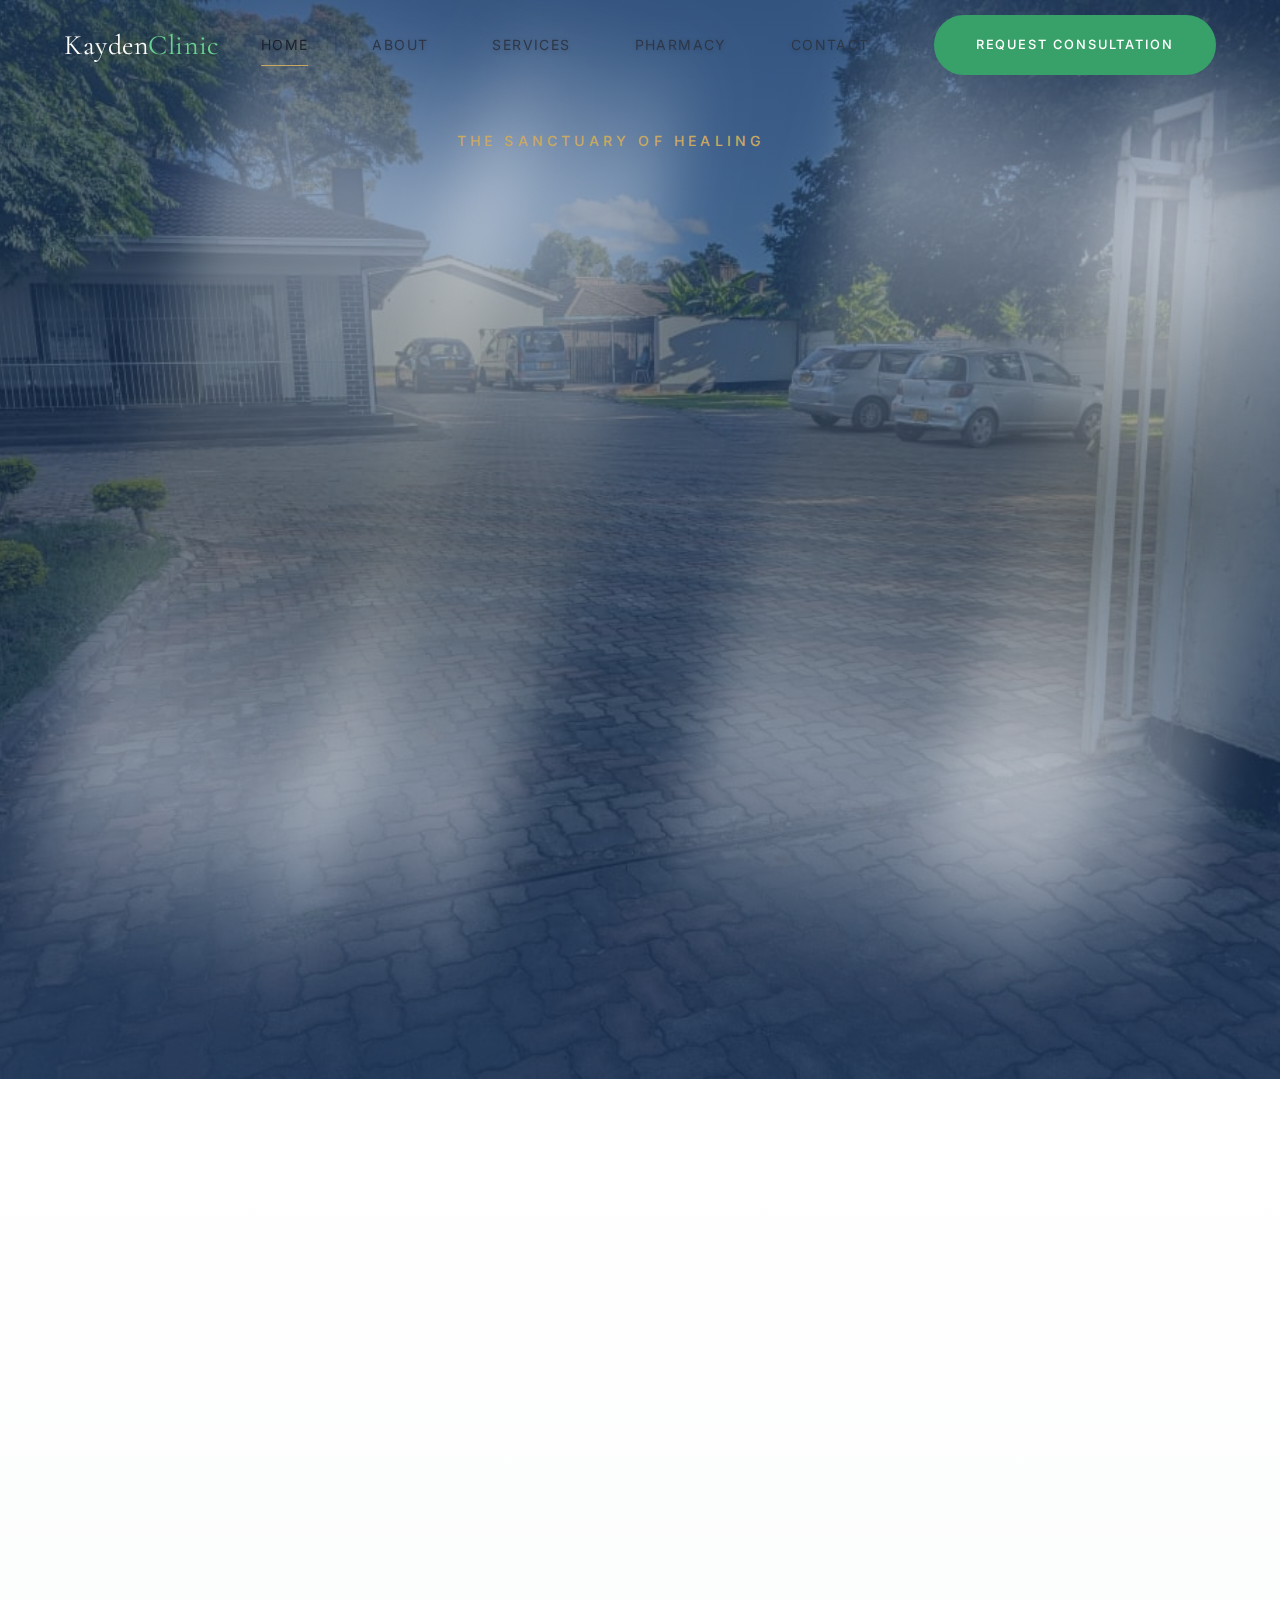
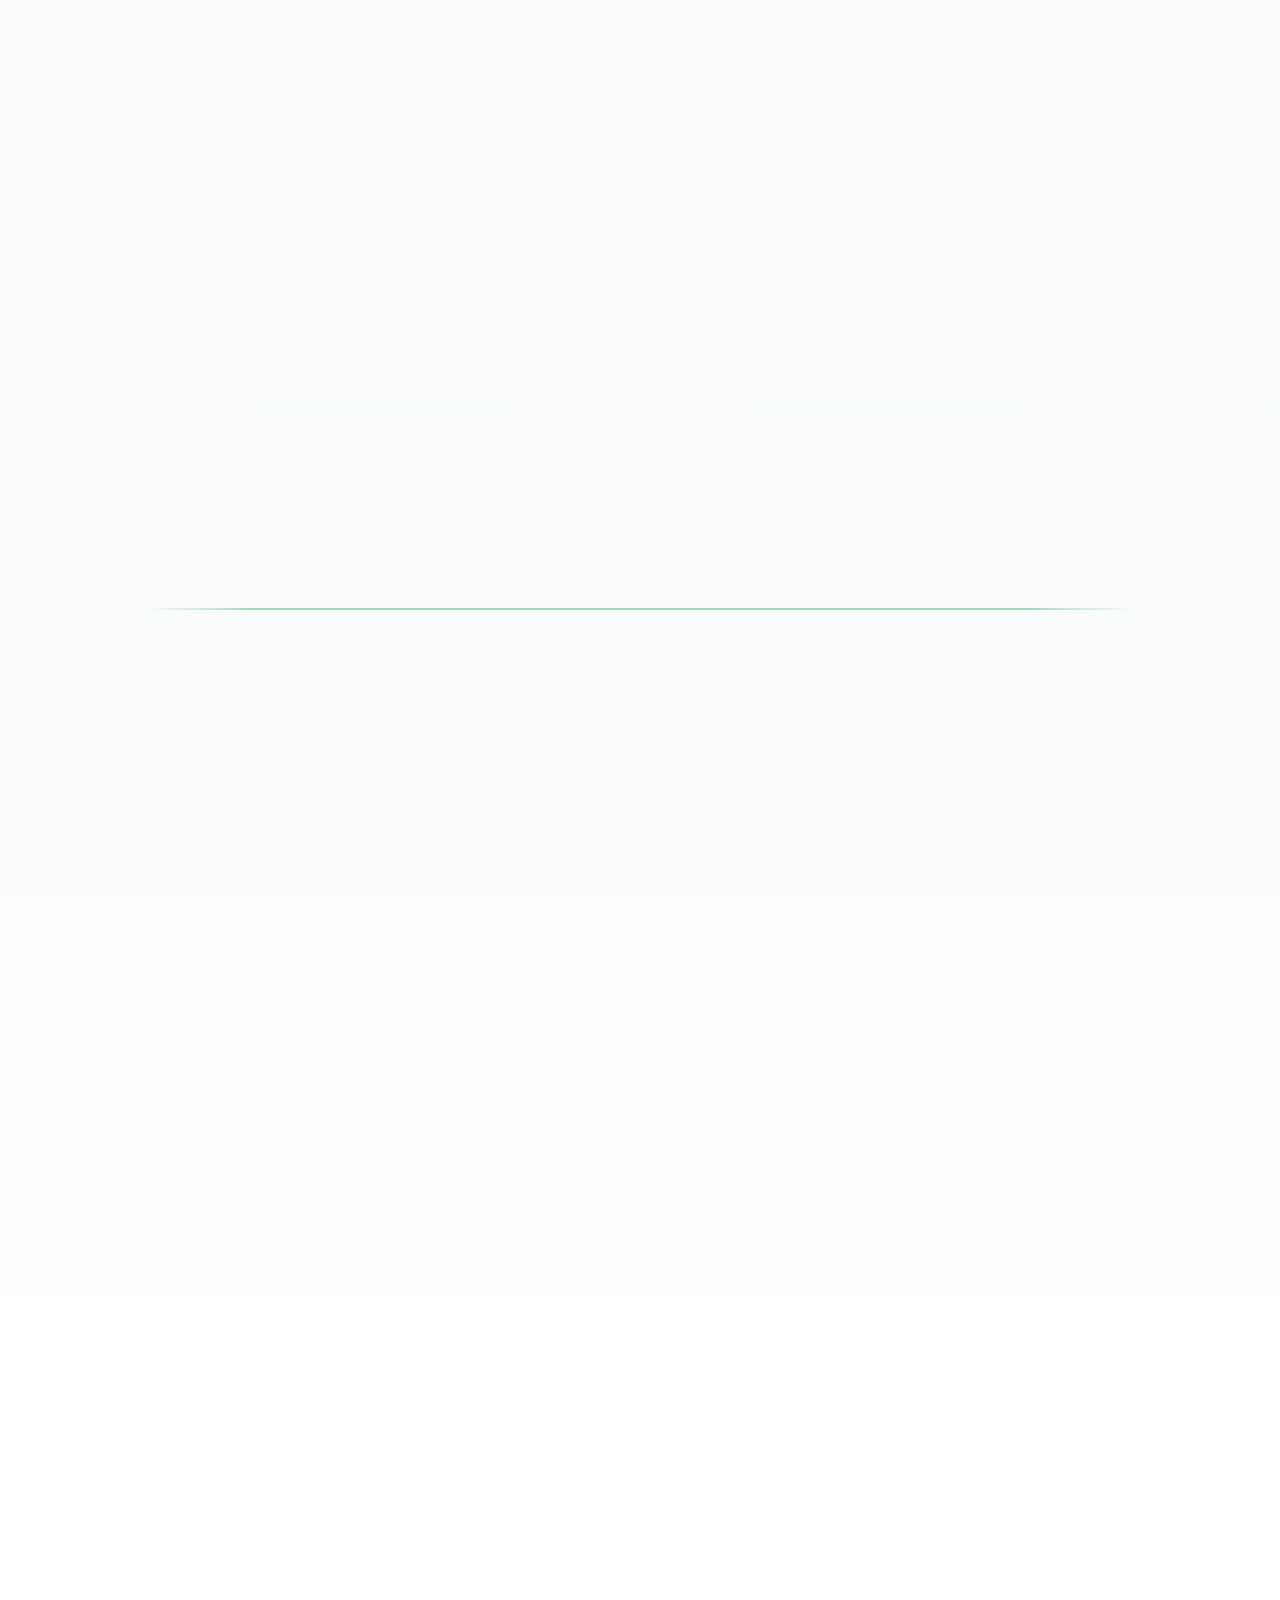
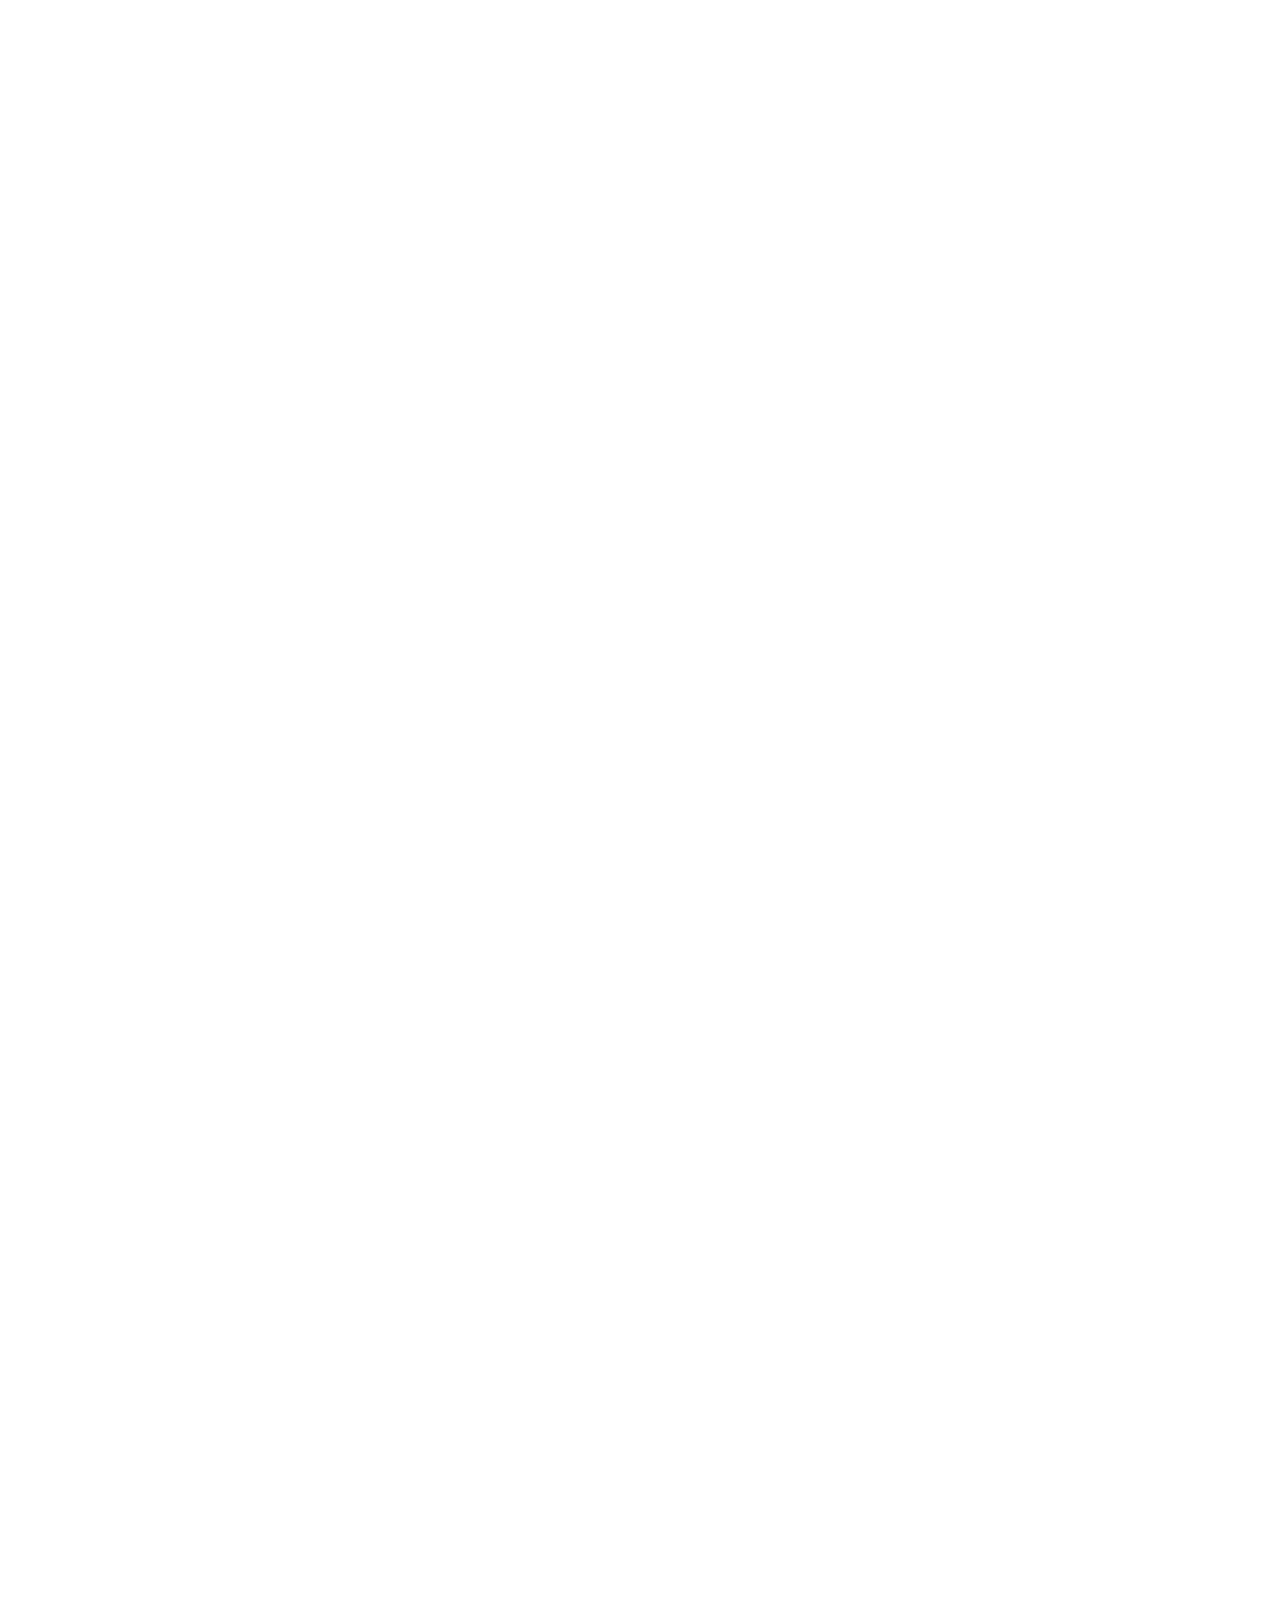
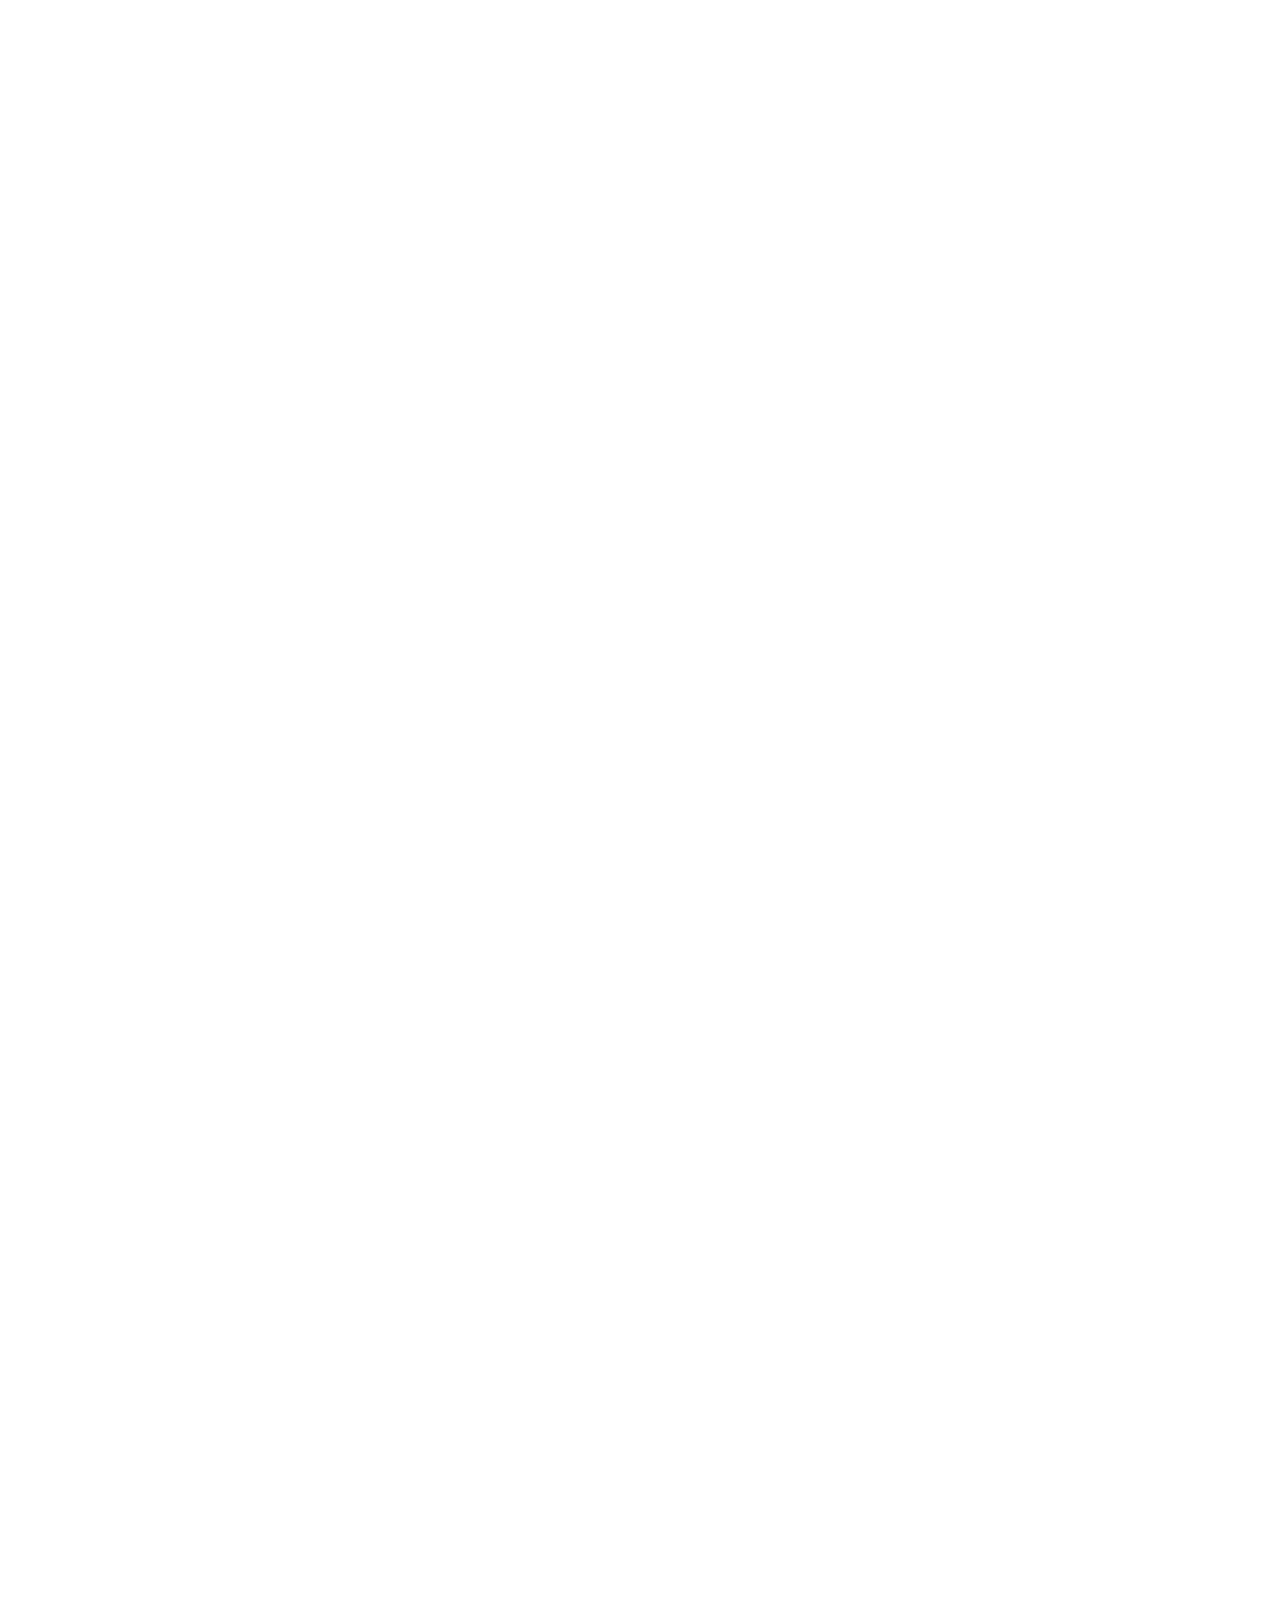
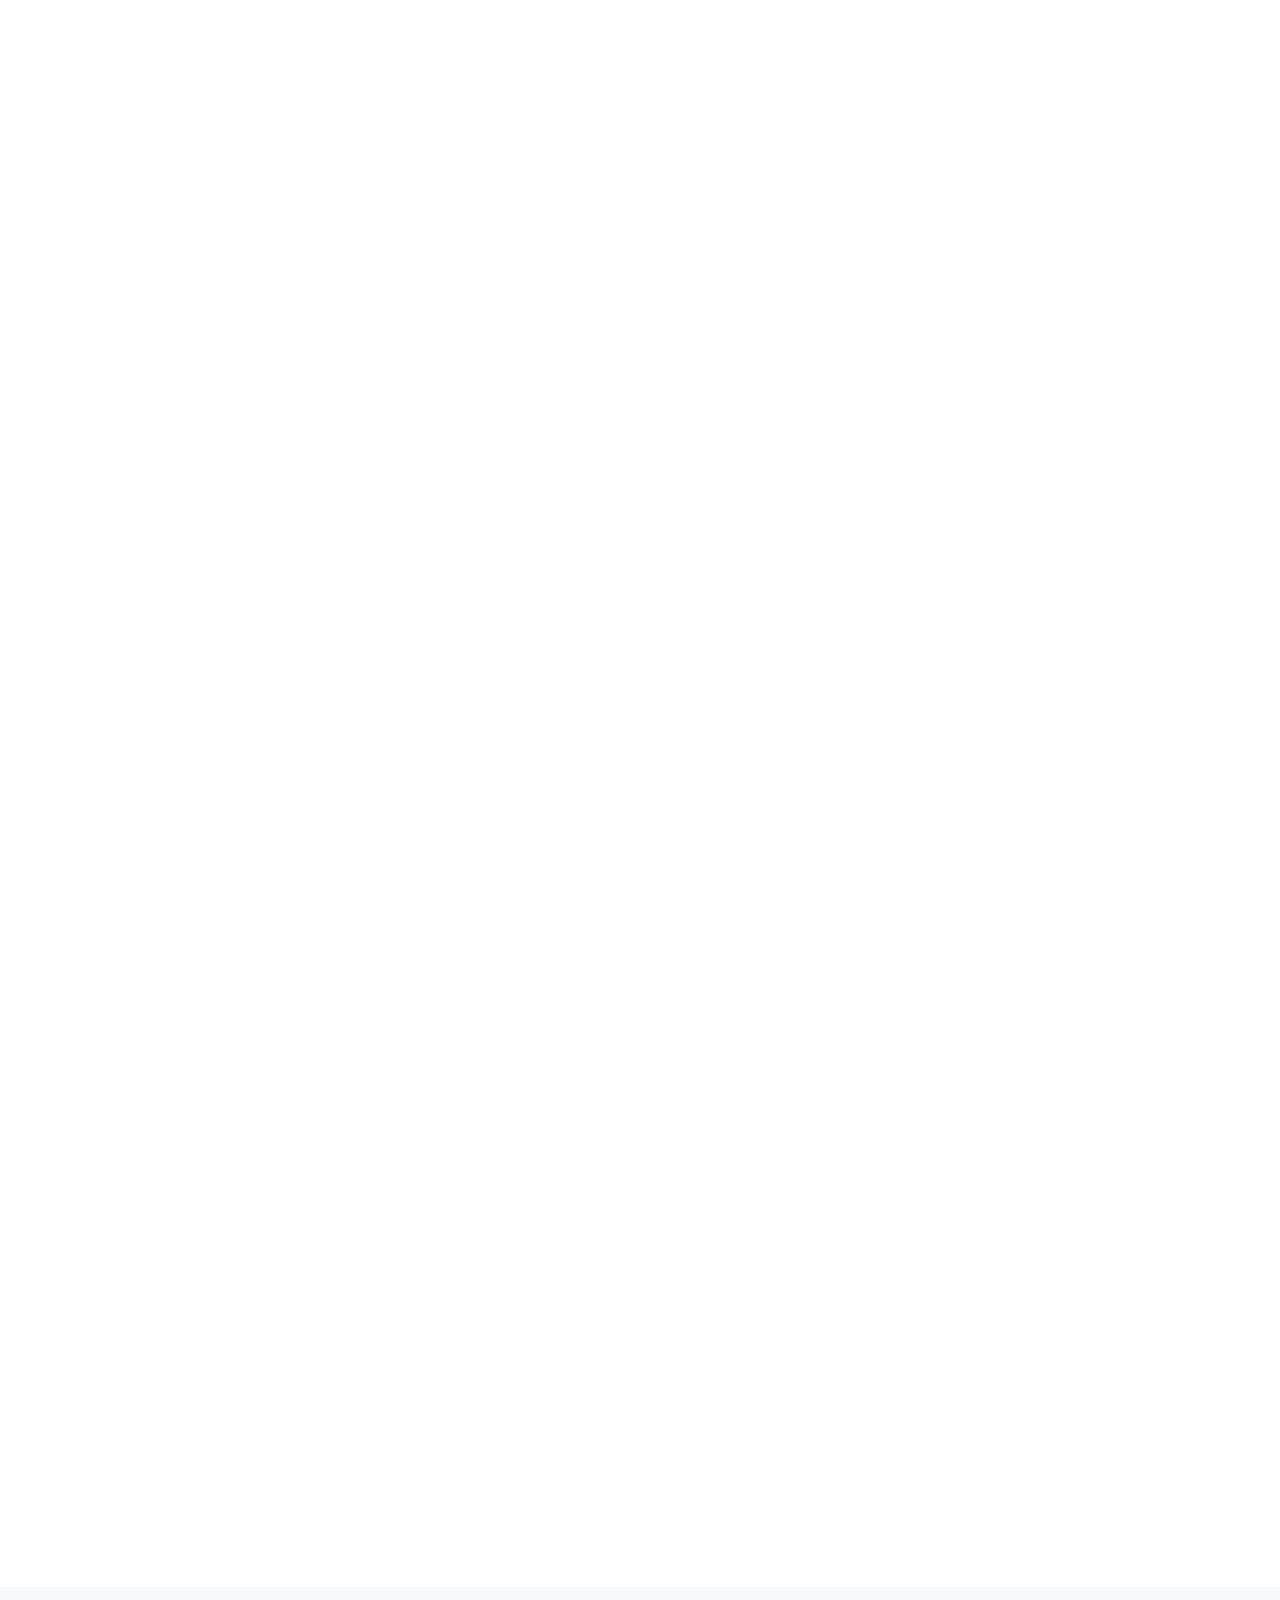
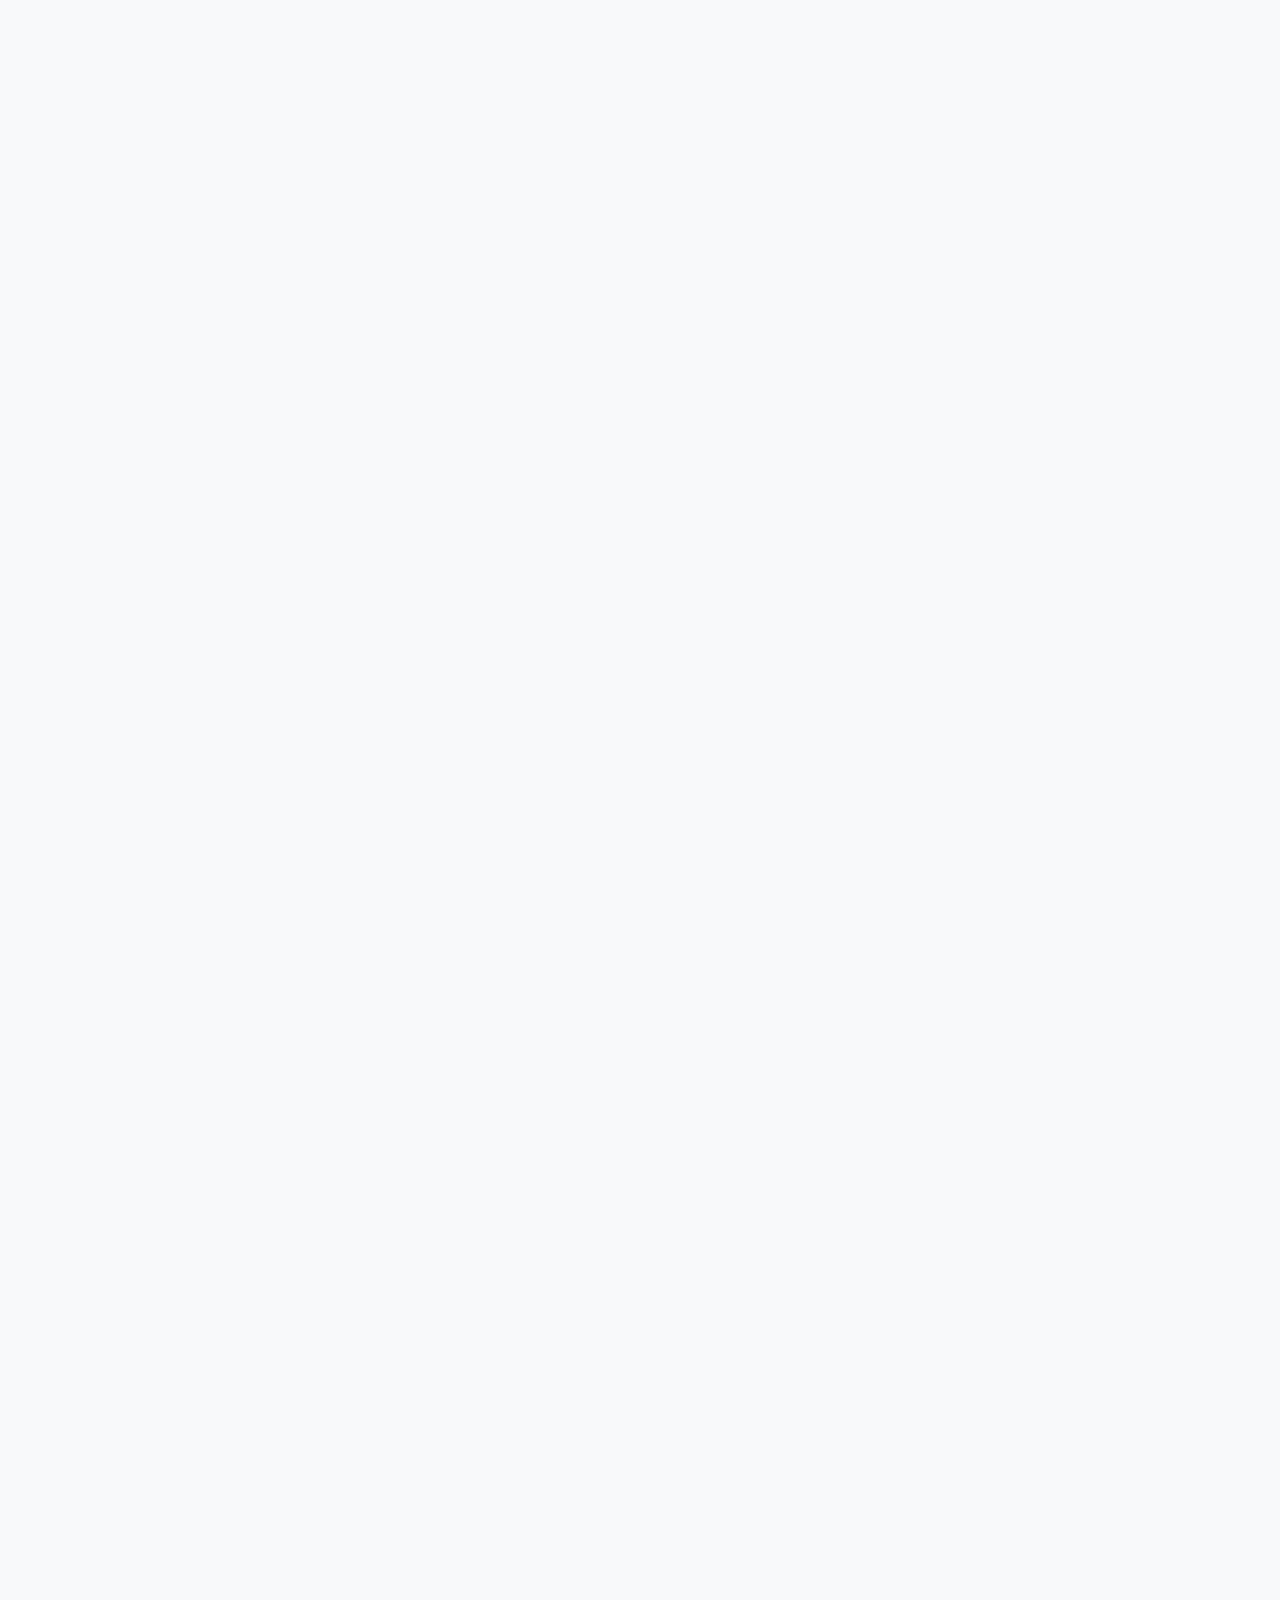
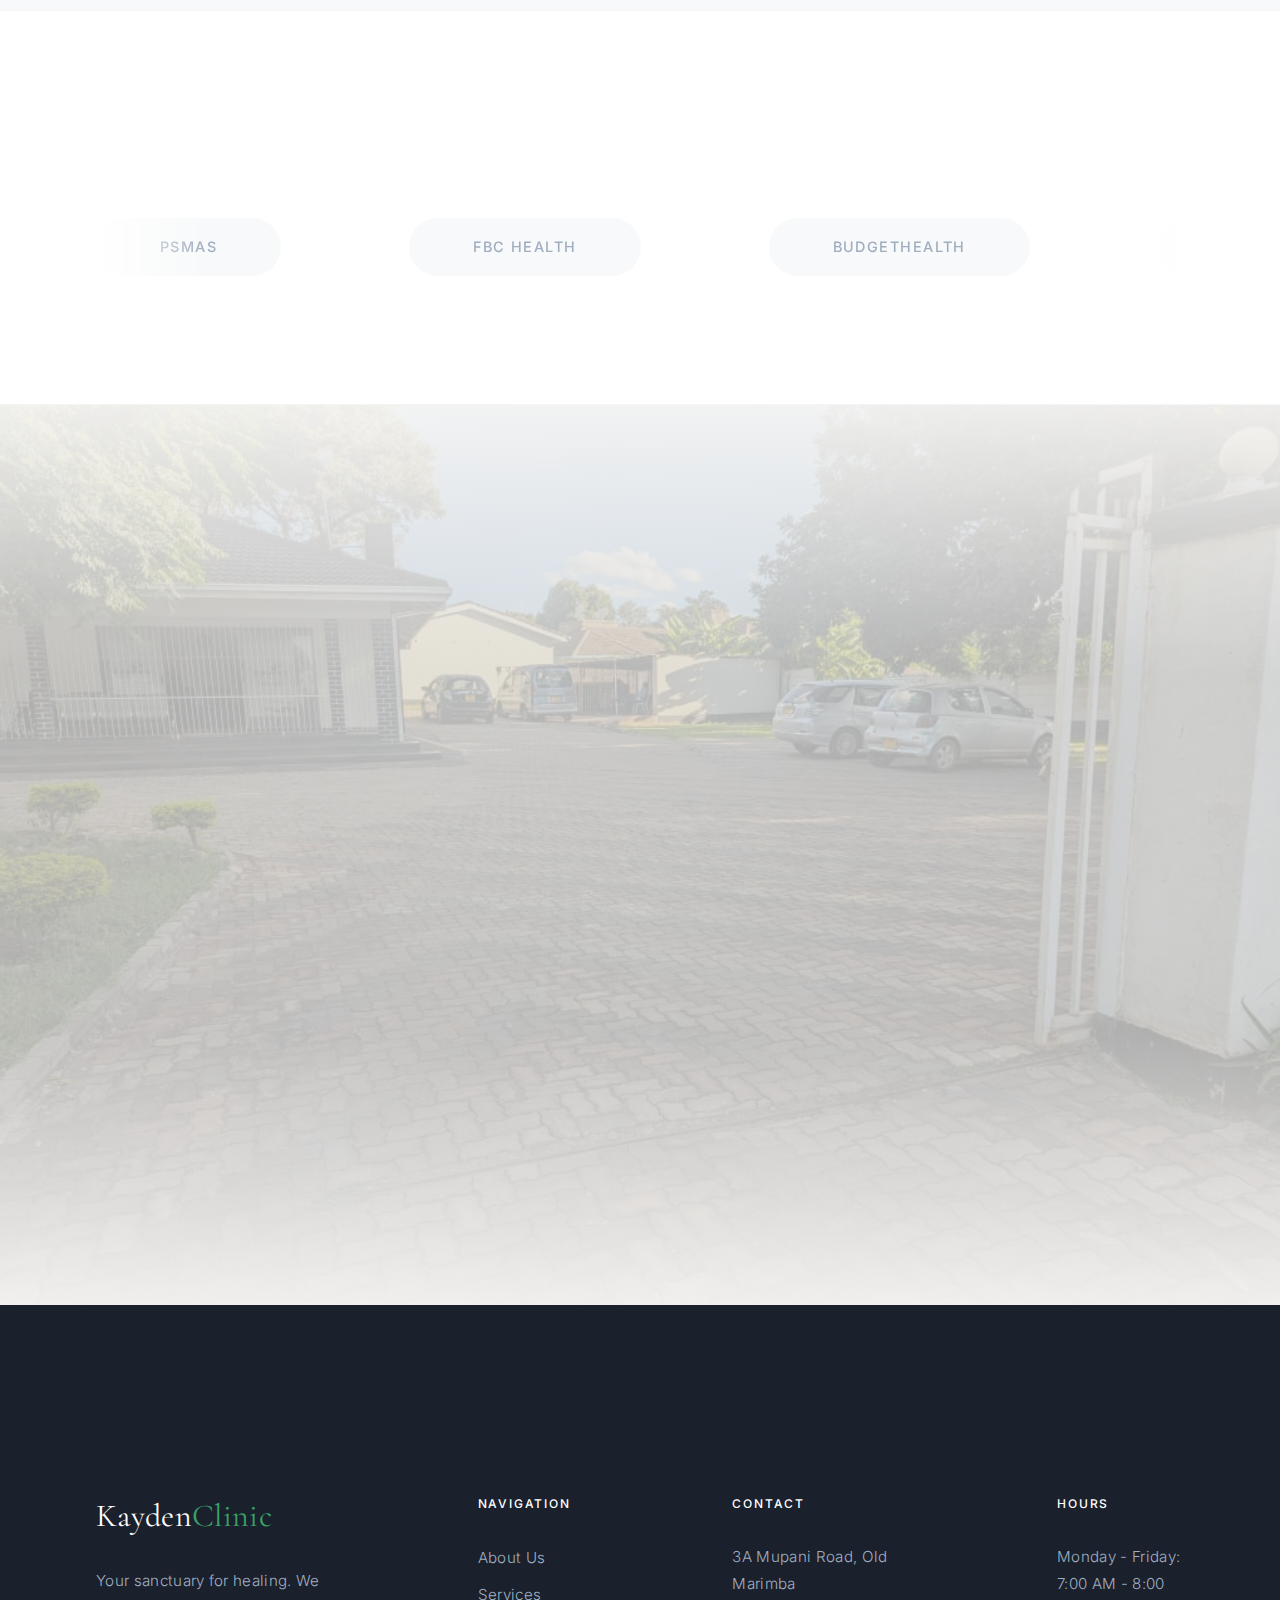
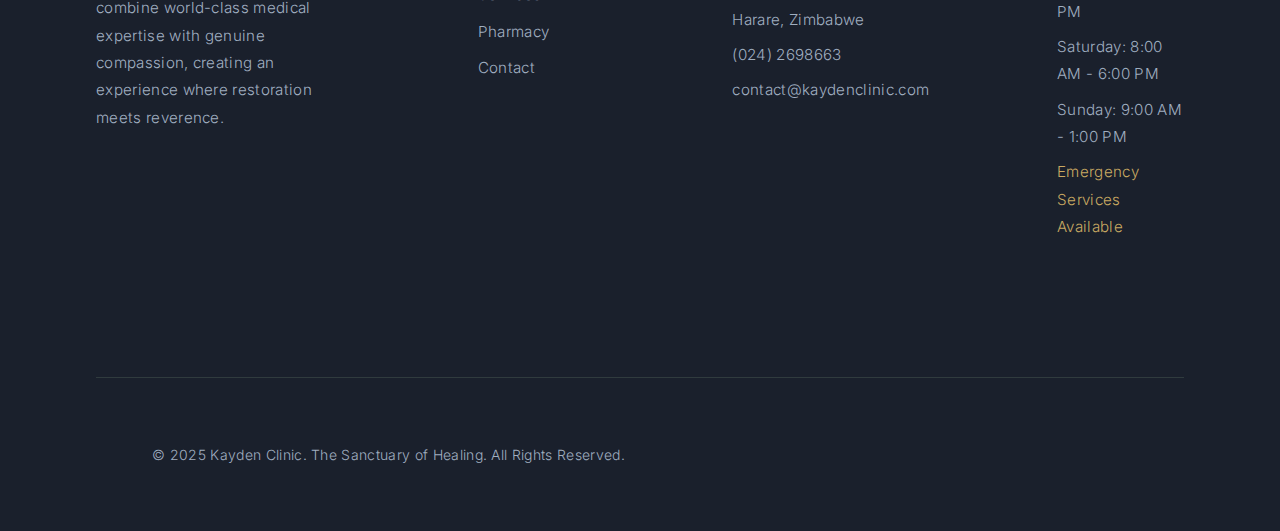
<file: index.html>
<!DOCTYPE html>
<html lang="en">

<head>
    <meta charset="UTF-8">
    <meta http-equiv="Content-Security-Policy" content="upgrade-insecure-requests">
    <meta name="viewport" content="width=device-width, initial-scale=1.0">
    <meta name="robots" content="index, follow">
    <meta name="keywords"
        content="healthcare Zimbabwe, clinic Harare, medical services, pharmacy, diagnostics, luxury healthcare">
    <title>Kayden Clinic - The Sanctuary of Healing | Premier Healthcare Zimbabwe</title>
    <meta name="description"
        content="Kayden Clinic - Zimbabwe's premier medical sanctuary offering world-class healthcare with divine precision. Experience the art of restoration and the science of life.">

    <!-- Preconnect for Performance -->
    <link rel="preconnect" href="https://fonts.googleapis.com">
    <link rel="preconnect" href="https://fonts.gstatic.com" crossorigin>

    <!-- Fonts -->
    <link
        href="https://fonts.googleapis.com/css2?family=Cormorant+Garamond:ital,wght@0,300;0,400;0,500;0,600;1,300;1,400&family=Inter:wght@300;400;500;600&display=swap"
        rel="stylesheet">

    <!-- Sanctuary CSS -->
    <link rel="stylesheet" href="css/sanctuary.css">

    <!-- Favicon -->
    <link rel="icon" href="images/icon-shield-plus.svg" type="image/svg+xml">
    <meta name="theme-color" content="#8ba888">

    <!-- Schema Markup -->
    <script type="application/ld+json">
    {
      "@context": "https://schema.org",
      "@type": "MedicalOrganization",
      "name": "Kayden Clinic",
      "description": "Zimbabwe's premier medical sanctuary offering world-class healthcare",
      "address": {
        "@type": "PostalAddress",
        "streetAddress": "3A Mupani Road, Old Marimba",
        "addressLocality": "Harare",
        "addressCountry": "Zimbabwe"
      },
      "telephone": "(024) 2698663",
      "email": "contact@kaydenclinic.com"
    }
    </script>
</head>

<body>

    <!-- Ethereal Header -->
    <header class="header-sanctuary">
        <div class="header-inner">
            <a href="index.html" class="logo-sanctuary">Kayden<span>Clinic</span></a>
            <nav class="nav-sanctuary">
                <a href="index.html" class="nav-link active">Home</a>
                <a href="about.html" class="nav-link">About</a>
                <a href="services.html" class="nav-link">Services</a>
                <a href="pharmacy.html" class="nav-link">Pharmacy</a>
                <a href="contact.html" class="nav-link">Contact</a>
                <a href="appointments.html" class="btn-divine btn-divine-primary">Request Consultation</a>
            </nav>
            <button class="nav-toggle-sanctuary" aria-label="Open navigation menu" aria-expanded="false">
                <span></span>
                <span></span>
                <span></span>
            </button>
        </div>
    </header>

    <main>
        <!-- Cinematic Hero Section with Light Rays -->
        <section class="hero-sanctuary">
            <!-- Organic Texture Background -->
            <div class="organic-texture"></div>

            <!-- Animated Light Rays -->
            <div class="light-rays">
                <div class="light-ray"></div>
                <div class="light-ray"></div>
                <div class="light-ray"></div>
                <div class="light-ray"></div>
            </div>

            <!-- Hero Content -->
            <div class="hero-content-sanctuary">
                <p class="hero-tagline">The Sanctuary of Healing</p>
                <h1 class="hero-headline">
                    The Art of <em>Restoration.</em><br>
                    The Science of <em>Life.</em>
                </h1>
                <p class="hero-subheadline">
                    Where world-class medical precision meets divine care.
                    Experience healthcare elevated to an art form.
                </p>
                <div
                    style="display: flex; gap: 1.5rem; justify-content: center; flex-wrap: wrap; opacity: 0; animation: revealUp 1s ease-out 0.9s forwards;">
                    <a href="appointments.html" class="btn-divine btn-divine-primary">Begin Your Journey</a>
                    <a href="tel:0242698663" class="btn-divine">Call Us</a>
                </div>
            </div>
        </section>

        <!-- The Journey - Healing Timeline -->
        <section class="journey-section">
            <div class="sanctuary-container">
                <div class="journey-header reveal-text">
                    <p class="hero-tagline text-sage">Your Path to Wellness</p>
                    <h2>The Healing Journey</h2>
                    <p class="lead-text content-narrow">
                        Every restoration begins with a single step. We guide you through each moment
                        with precision, compassion, and unwavering dedication to your well-being.
                    </p>
                </div>

                <div class="journey-timeline">
                    <div class="journey-stops">
                        <div class="journey-stop">
                            <div class="journey-number">01</div>
                            <h3>Consultation</h3>
                            <p>Your story begins with listening. Our specialists take time to understand your health
                                history, concerns, and aspirations for wellness.</p>
                        </div>
                        <div class="journey-stop">
                            <div class="journey-number">02</div>
                            <h3>Diagnosis</h3>
                            <p>State-of-the-art diagnostics reveal the complete picture. X-rays, CT scans, and
                                comprehensive lab work performed with precision.</p>
                        </div>
                        <div class="journey-stop">
                            <div class="journey-number">03</div>
                            <h3>Treatment</h3>
                            <p>Personalized care plans developed by internationally trained specialists, combining
                                evidence-based medicine with compassionate care.</p>
                        </div>
                        <div class="journey-stop">
                            <div class="journey-number">04</div>
                            <h3>Restoration</h3>
                            <p>Your return to vibrant health is our greatest reward. Ongoing support ensures lasting
                                wellness and peace of mind.</p>
                        </div>
                    </div>
                </div>
            </div>
        </section>

        <!-- Services Narrative Flow -->
        <section class="section-sanctuary bg-pearl">
            <div class="sanctuary-container">
                <div class="text-center mb-xl reveal-text">
                    <p class="hero-tagline text-sage">Our Expertise</p>
                    <h2>Comprehensive Care</h2>
                </div>

                <div class="services-narrative">
                    <!-- Service 1 -->
                    <div class="service-narrative-item reveal-text">
                        <div class="service-content">
                            <div class="service-number">01</div>
                            <h3>General Consultation</h3>
                            <p>Comprehensive health assessments by experienced physicians trained both locally and
                                internationally. We believe in treating the whole person, not just symptoms—taking time
                                to understand your unique health journey.</p>
                            <a href="services.html" class="btn-divine mt-md">Learn More</a>
                        </div>
                        <div class="service-visual">
                            <div class="service-icon-large">
                                <svg viewBox="0 0 64 64" fill="currentColor">
                                    <path
                                        d="M20 12c-3.3 0-6 2.7-6 6s2.7 6 6 6 6-2.7 6-6-2.7-6-6-6zm0 9c-1.7 0-3-1.3-3-3s1.3-3 3-3 3 1.3 3 3-1.3 3-3 3z" />
                                    <path
                                        d="M44 12c-3.3 0-6 2.7-6 6s2.7 6 6 6 6-2.7 6-6-2.7-6-6-6zm0 9c-1.7 0-3-1.3-3-3s1.3-3 3-3 3 1.3 3 3-1.3 3-3 3z" />
                                    <path
                                        d="M32 28c-8.8 0-16 7.2-16 16v8h4v-8c0-6.6 5.4-12 12-12s12 5.4 12 12v8h4v-8c0-8.8-7.2-16-16-16z" />
                                </svg>
                            </div>
                        </div>
                    </div>

                    <!-- Service 2 -->
                    <div class="service-narrative-item reveal-text">
                        <div class="service-content">
                            <div class="service-number">02</div>
                            <h3>Advanced Diagnostics</h3>
                            <p>State-of-the-art imaging and laboratory services including digital X-rays, CT scans,
                                ultrasound, ECG, and comprehensive bloodwork. Our diagnostic precision forms the
                                foundation for accurate treatment.</p>
                            <a href="services.html" class="btn-divine mt-md">Learn More</a>
                        </div>
                        <div class="service-visual">
                            <div class="service-icon-large">
                                <svg viewBox="0 0 64 64" fill="currentColor">
                                    <rect x="16" y="8" width="32" height="44" rx="2" fill="none" stroke="currentColor"
                                        stroke-width="2.5" />
                                    <rect x="20" y="12" width="24" height="18" rx="1" fill="currentColor"
                                        opacity="0.3" />
                                    <path d="M22 36h20M22 40h20M22 44h12" stroke="currentColor" stroke-width="2"
                                        stroke-linecap="round" />
                                </svg>
                            </div>
                        </div>
                    </div>

                    <!-- Service 3 -->
                    <div class="service-narrative-item reveal-text">
                        <div class="service-content">
                            <div class="service-number">03</div>
                            <h3>Chronic Care Management</h3>
                            <p>Specialized ongoing care for diabetes, hypertension, cardiovascular conditions, and
                                respiratory health. We partner with you for the long journey, providing consistent
                                monitoring and adaptive treatment plans.</p>
                            <a href="services.html" class="btn-divine mt-md">Learn More</a>
                        </div>
                        <div class="service-visual">
                            <div class="service-icon-large">
                                <svg viewBox="0 0 64 64" fill="currentColor">
                                    <path
                                        d="M32 58C32 58 8 36.8 8 18.5C8 10.5 14.5 4 22.5 4C26.5 4 30.2 5.8 32 8.8C33.8 5.8 37.5 4 41.5 4C49.5 4 56 10.5 56 18.5C56 36.8 32 58 32 58Z"
                                        fill="currentColor" opacity="0.2" />
                                    <polyline points="16 28 22 18 28 32 36 12 42 22 48 22" stroke="currentColor"
                                        stroke-width="2.5" fill="none" stroke-linecap="round" stroke-linejoin="round" />
                                </svg>
                            </div>
                        </div>
                    </div>

                    <!-- Service 4 -->
                    <div class="service-narrative-item reveal-text">
                        <div class="service-content">
                            <div class="service-number">04</div>
                            <h3>Pediatric Excellence</h3>
                            <p>Gentle, family-centered healthcare for children from infancy through adolescence. Our
                                pediatric specialists create a warm, reassuring environment where young patients feel
                                safe and parents feel confident.</p>
                            <a href="services.html" class="btn-divine mt-md">Learn More</a>
                        </div>
                        <div class="service-visual">
                            <div class="service-icon-large">
                                <svg viewBox="0 0 64 64" fill="currentColor">
                                    <ellipse cx="32" cy="42" rx="14" ry="18" fill="currentColor" opacity="0.2" />
                                    <circle cx="32" cy="20" r="10" fill="currentColor" />
                                    <path d="M32 32c-8 0-14 4-14 12 0 4 4 8 14 8s14-4 14-8c0-8-6-12-14-12z" />
                                    <circle cx="26" cy="18" r="2" fill="#fff" />
                                </svg>
                            </div>
                        </div>
                    </div>
                </div>

                <div class="text-center mt-xl reveal-text">
                    <a href="services.html" class="btn-divine btn-divine-primary">View All Services</a>
                </div>
            </div>
        </section>

        <!-- Philosophy Section -->
        <section class="philosophy-section">
            <div class="sanctuary-container">
                <div class="text-center mb-xl reveal-text">
                    <p class="hero-tagline text-sage">Our Philosophy</p>
                    <h2>Why Kayden Clinic?</h2>
                    <p class="lead-text content-narrow">
                        We believe healthcare should be an experience of comfort and confidence.
                        Every element of our practice is designed with your well-being in mind.
                    </p>
                </div>

                <div class="philosophy-grid">
                    <div class="philosophy-card reveal-scale stagger-delay-1">
                        <div class="philosophy-icon">
                            <svg viewBox="0 0 64 64" fill="currentColor">
                                <circle cx="32" cy="28" r="12" fill="currentColor" opacity="0.15" />
                                <rect x="28" y="10" width="8" height="4" rx="1" fill="currentColor" />
                                <circle cx="32" cy="26" r="10" fill="none" stroke="currentColor" stroke-width="2.5" />
                                <path d="M32 20v6l4 2" stroke="currentColor" stroke-width="2" stroke-linecap="round" />
                            </svg>
                        </div>
                        <h3>International Standards</h3>
                        <p>Our medical team includes specialists trained in Zimbabwe, South Africa, and the UK, bringing
                            world-class expertise to your care.</p>
                    </div>

                    <div class="philosophy-card reveal-scale stagger-delay-2">
                        <div class="philosophy-icon">
                            <svg viewBox="0 0 64 64" fill="currentColor">
                                <rect x="14" y="18" width="36" height="28" rx="3" fill="none" stroke="currentColor"
                                    stroke-width="2.5" />
                                <rect x="18" y="22" width="28" height="18" rx="2" fill="currentColor" opacity="0.15" />
                                <path d="M24 28h4v8h-4zM32 26h4v10h-4zM40 30h4v6h-4z" fill="currentColor" />
                            </svg>
                        </div>
                        <h3>Modern Excellence</h3>
                        <p>State-of-the-art facilities and equipment meeting international healthcare standards, right
                            here in Harare.</p>
                    </div>

                    <div class="philosophy-card reveal-scale stagger-delay-3">
                        <div class="philosophy-icon">
                            <svg viewBox="0 0 24 24" fill="currentColor">
                                <path
                                    d="M12 21.35l-1.45-1.32C5.4 15.36 2 12.28 2 8.5 2 5.42 4.42 3 7.5 3c1.74 0 3.41.81 4.5 2.09C13.09 3.81 14.76 3 16.5 3 19.58 3 22 5.42 22 8.5c0 3.78-3.4 6.86-8.55 11.54L12 21.35z" />
                            </svg>
                        </div>
                        <h3>Ubuntu Care</h3>
                        <p>We believe in treating every patient as family, combining professional excellence with
                            genuine African warmth and respect.</p>
                    </div>
                </div>
            </div>
        </section>

        <!-- Medical Aids Partners -->
        <section class="partners-section">
            <div class="sanctuary-container">
                <div class="partners-header reveal-fade">
                    <h4>Accepted Medical Aid Partners</h4>
                </div>
                <div class="partners-marquee">
                    <div class="partners-track">
                        <span class="partner-item">PSMAS</span>
                        <span class="partner-item">FBC Health</span>
                        <span class="partner-item">BudgetHealth</span>
                        <span class="partner-item">Emerald</span>
                        <span class="partner-item">Fidelity Life</span>
                        <span class="partner-item">Cellmed Health</span>
                        <span class="partner-item">Generations Health</span>
                        <span class="partner-item">MASCA</span>
                        <span class="partner-item">Maisha</span>
                        <span class="partner-item">CIMAS</span>
                        <span class="partner-item">Alliance Health</span>
                        <span class="partner-item">First Mutual</span>
                        <span class="partner-item">EMF</span>
                        <!-- Duplicate for seamless scroll -->
                        <span class="partner-item">PSMAS</span>
                        <span class="partner-item">FBC Health</span>
                        <span class="partner-item">BudgetHealth</span>
                        <span class="partner-item">Emerald</span>
                        <span class="partner-item">Fidelity Life</span>
                        <span class="partner-item">Cellmed Health</span>
                        <span class="partner-item">Generations Health</span>
                        <span class="partner-item">MASCA</span>
                        <span class="partner-item">Maisha</span>
                        <span class="partner-item">CIMAS</span>
                        <span class="partner-item">Alliance Health</span>
                        <span class="partner-item">First Mutual</span>
                        <span class="partner-item">EMF</span>
                    </div>
                </div>
            </div>
        </section>

        <!-- Sanctuary CTA -->
        <section class="sanctum-section">
            <div class="sanctum-background">
                <img src="images/Kayden.jpeg" alt="Kayden Clinic Facility" loading="lazy">
            </div>
            <div class="sanctum-overlay"></div>
            <div class="sanctum-content reveal-scale">
                <p class="hero-tagline text-sage">Your Wellness Awaits</p>
                <h2>Ready to Begin Your Healing Journey?</h2>
                <p class="lead-text">
                    Our team is here to provide the exceptional care you deserve.
                    Schedule your consultation and experience healthcare reimagined.
                </p>
                <div style="display: flex; gap: 1.5rem; justify-content: center; flex-wrap: wrap; margin-top: 3rem;">
                    <a href="appointments.html" class="btn-divine btn-divine-primary">Request Consultation</a>
                    <a href="https://wa.me/263712469830" target="_blank" class="btn-divine">WhatsApp Us</a>
                </div>
            </div>
        </section>
    </main>

    <!-- Floating CTA Beacon -->
    <div class="cta-beacon">
        <a href="appointments.html" class="btn-divine">
            <svg width="16" height="16" viewBox="0 0 24 24" fill="none" stroke="currentColor" stroke-width="2"
                style="margin-right: 8px;">
                <path
                    d="M22 16.92v3a2 2 0 01-2.18 2 19.79 19.79 0 01-8.63-3.07 19.5 19.5 0 01-6-6 19.79 19.79 0 01-3.07-8.67A2 2 0 014.11 2h3a2 2 0 012 1.72c.127.96.361 1.903.7 2.81a2 2 0 01-.45 2.11L8.09 9.91a16 16 0 006 6l1.27-1.27a2 2 0 012.11-.45c.907.339 1.85.573 2.81.7A2 2 0 0122 16.92z" />
            </svg>
            Consult Now
        </a>
    </div>

    <!-- Sanctuary Footer -->
    <footer class="footer-sanctuary">
        <div class="sanctuary-container">
            <div class="footer-grid">
                <div class="footer-brand">
                    <h3>Kayden<span>Clinic</span></h3>
                    <p>Your sanctuary for healing. We combine world-class medical expertise with genuine compassion,
                        creating an experience where restoration meets reverence.</p>
                </div>
                <div class="footer-col">
                    <h4>Navigation</h4>
                    <ul>
                        <li><a href="about.html">About Us</a></li>
                        <li><a href="services.html">Services</a></li>
                        <li><a href="pharmacy.html">Pharmacy</a></li>
                        <li><a href="contact.html">Contact</a></li>
                    </ul>
                </div>
                <div class="footer-col">
                    <h4>Contact</h4>
                    <p>3A Mupani Road, Old Marimba</p>
                    <p>Harare, Zimbabwe</p>
                    <p><a href="tel:0242698663">(024) 2698663</a></p>
                    <p><a href="mailto:contact@kaydenclinic.com">contact@kaydenclinic.com</a></p>
                </div>
                <div class="footer-col">
                    <h4>Hours</h4>
                    <p>Monday - Friday: 7:00 AM - 8:00 PM</p>
                    <p>Saturday: 8:00 AM - 6:00 PM</p>
                    <p>Sunday: 9:00 AM - 1:00 PM</p>
                    <p style="color: var(--liquid-gold); margin-top: 0.5rem;">Emergency Services Available</p>
                </div>
            </div>
            <div class="footer-bottom">
                <p>&copy; 2025 Kayden Clinic. The Sanctuary of Healing. All Rights Reserved.</p>
            </div>
        </div>
    </footer>

    <!-- Consultation Modal -->
    <div class="modal-overlay"></div>
    <div class="modal-sanctuary">
        <button class="modal-close" aria-label="Close modal">
            <svg width="20" height="20" viewBox="0 0 24 24" fill="none" stroke="currentColor" stroke-width="2">
                <line x1="18" y1="6" x2="6" y2="18"></line>
                <line x1="6" y1="6" x2="18" y2="18"></line>
            </svg>
        </button>
        <div class="modal-header">
            <h3>Request Consultation</h3>
            <p>Begin your journey to wellness</p>
        </div>
        <form class="form-sanctuary" action="appointments.html" method="get">
            <div class="form-row">
                <div class="form-group">
                    <label for="modal-name">Full Name</label>
                    <input type="text" id="modal-name" name="name" required>
                </div>
                <div class="form-group">
                    <label for="modal-phone">Phone Number</label>
                    <input type="tel" id="modal-phone" name="phone" required>
                </div>
            </div>
            <div class="form-group">
                <label for="modal-email">Email Address</label>
                <input type="email" id="modal-email" name="email" required>
            </div>
            <div class="form-group">
                <label for="modal-service">Service Interest</label>
                <select id="modal-service" name="service">
                    <option value="">Select a service...</option>
                    <option value="consultation">General Consultation</option>
                    <option value="diagnostics">Diagnostics & Imaging</option>
                    <option value="chronic">Chronic Care Management</option>
                    <option value="pediatric">Pediatric Care</option>
                    <option value="pharmacy">Pharmacy Services</option>
                </select>
            </div>
            <div class="form-group">
                <label for="modal-message">Additional Notes</label>
                <textarea id="modal-message" name="message"
                    placeholder="Tell us about your health concerns..."></textarea>
            </div>
            <button type="submit" class="btn-divine btn-divine-primary" style="width: 100%;">Submit Request</button>
        </form>
    </div>

    <!-- Sanctuary JavaScript -->
    <script src="js/sanctuary.js"></script>
</body>

</html>
</file>
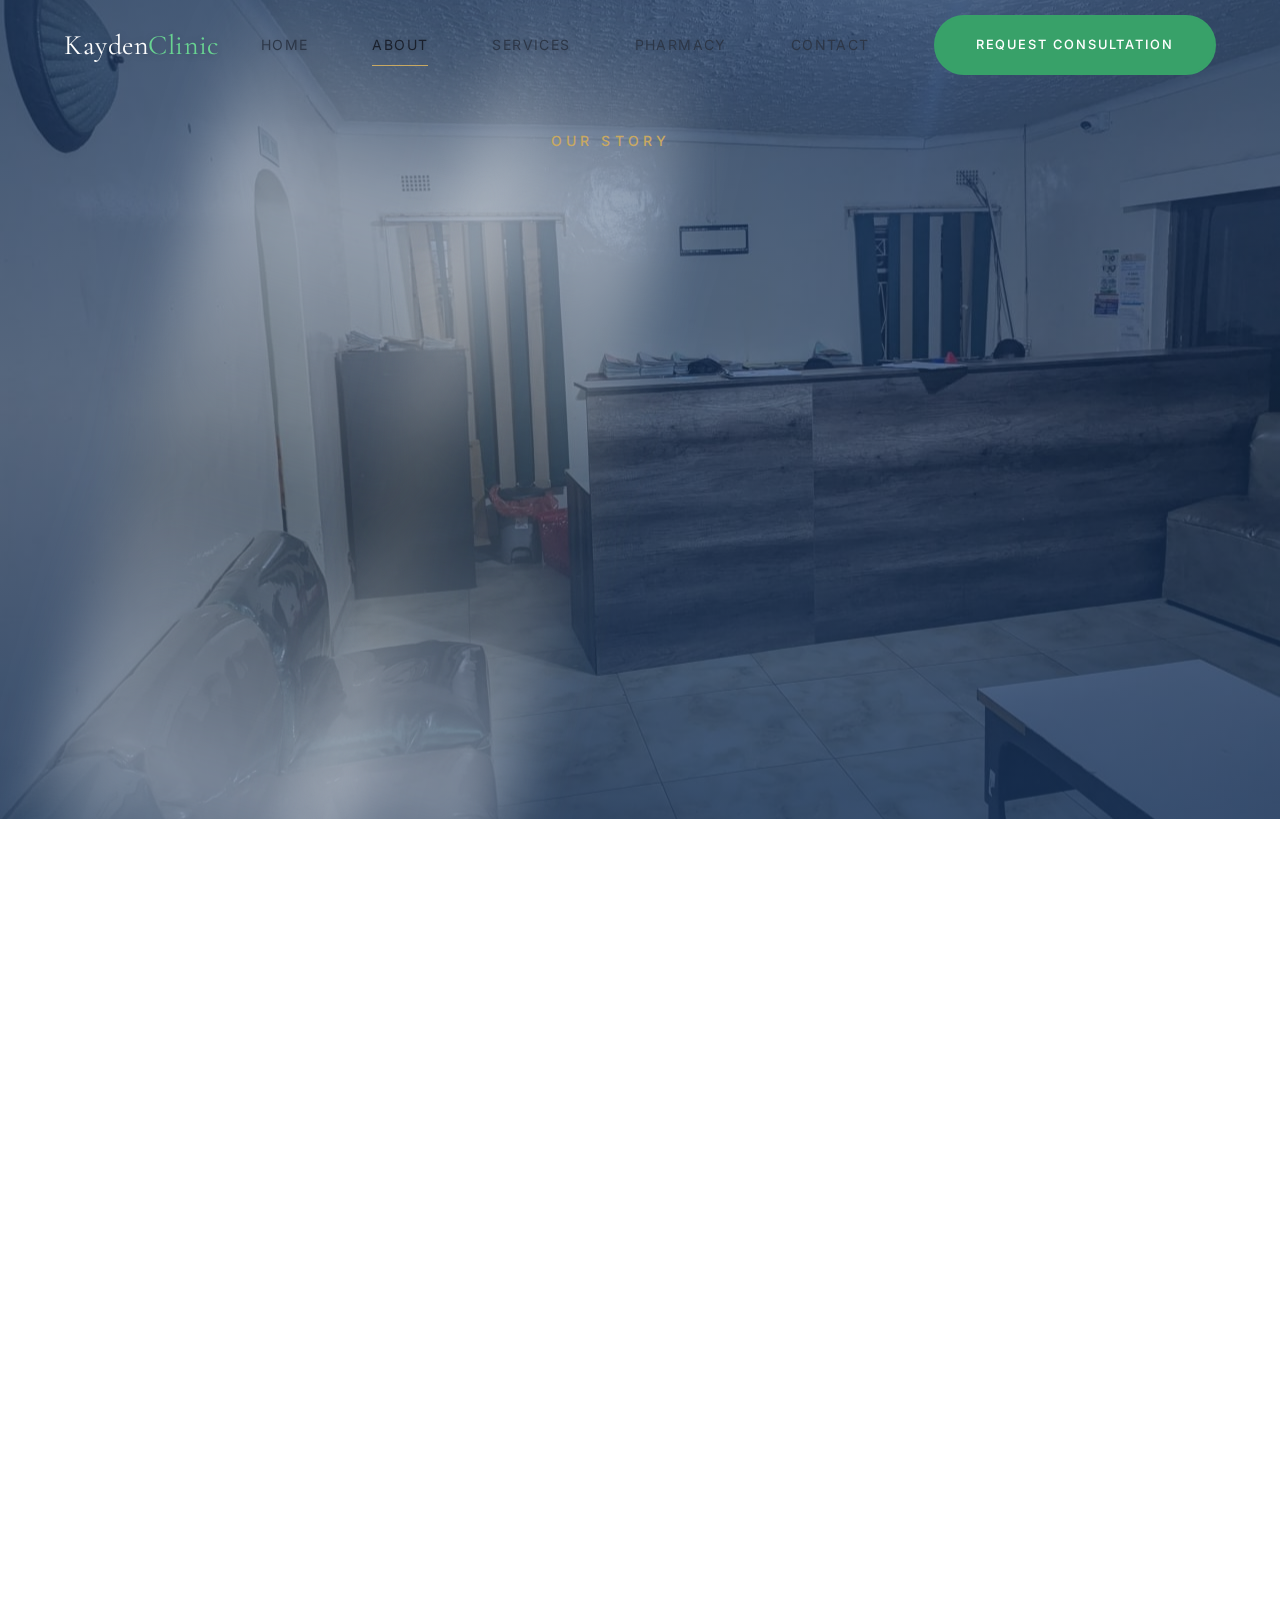
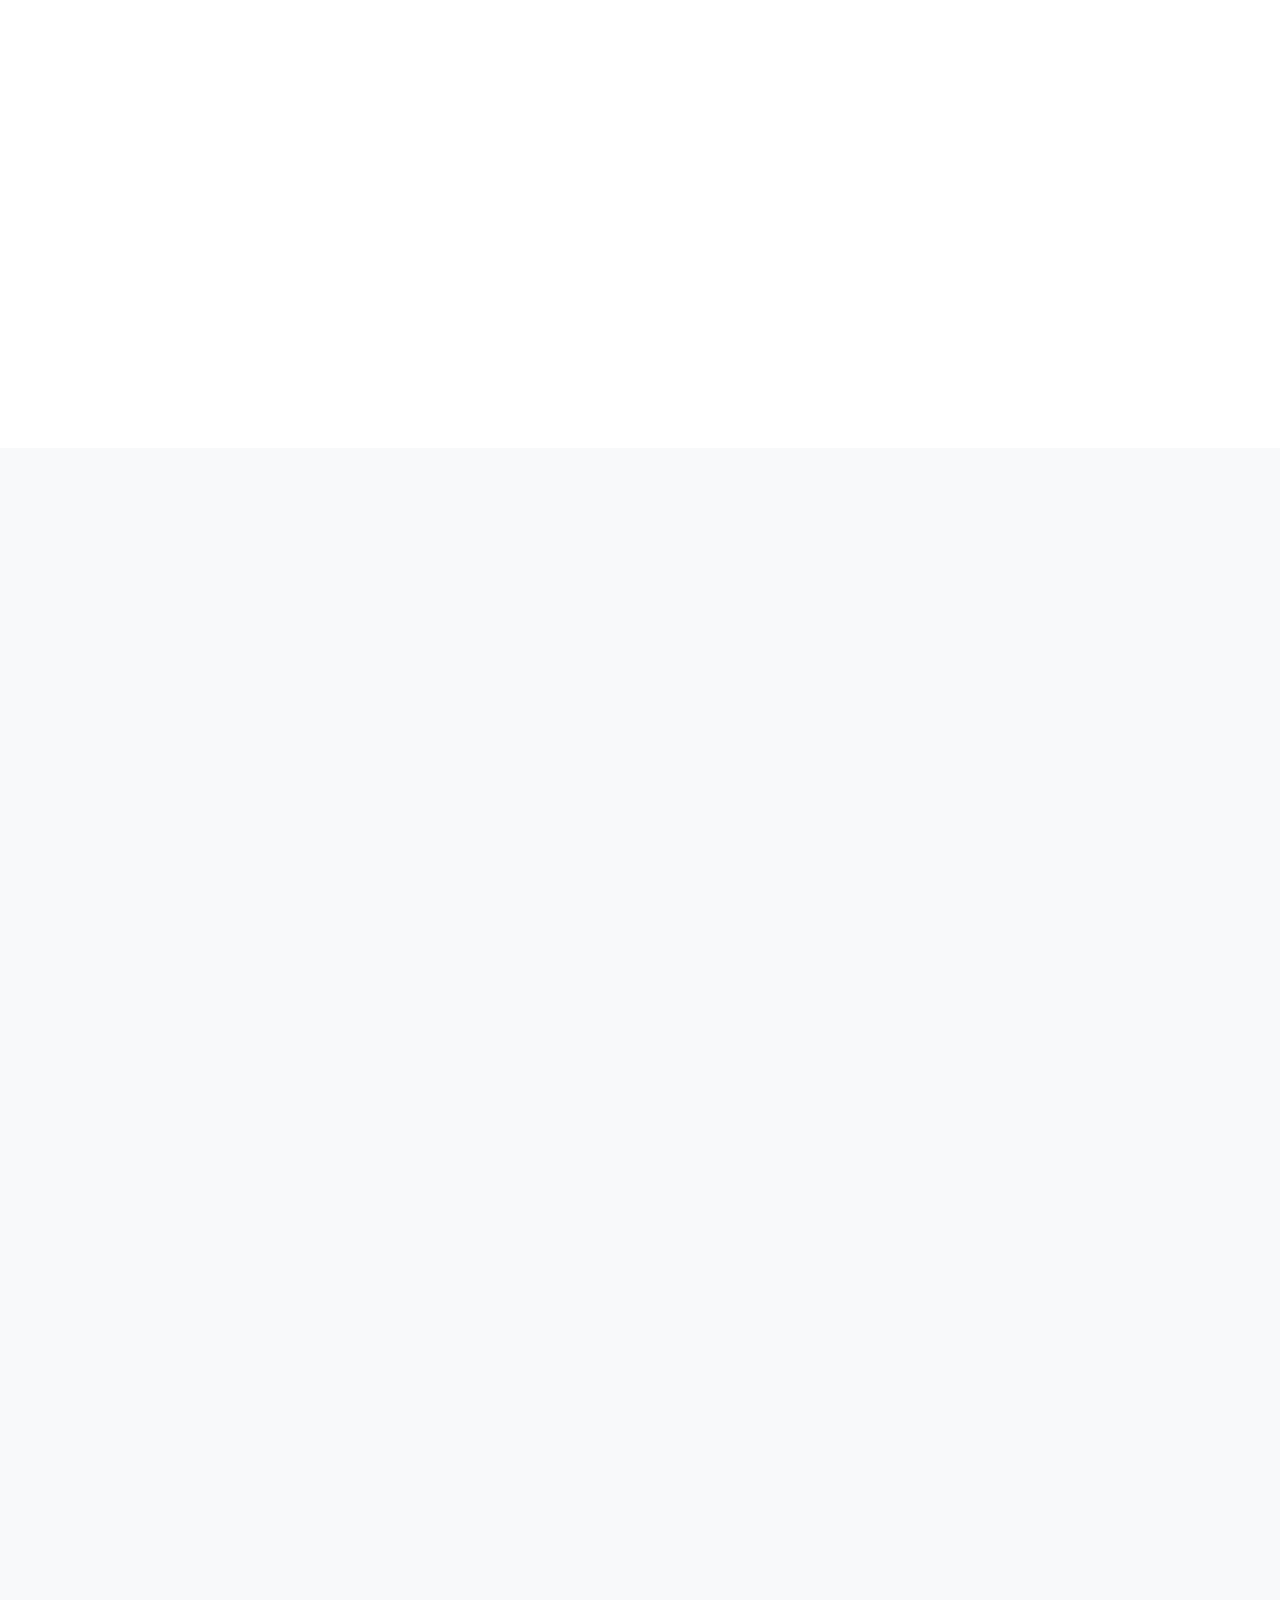
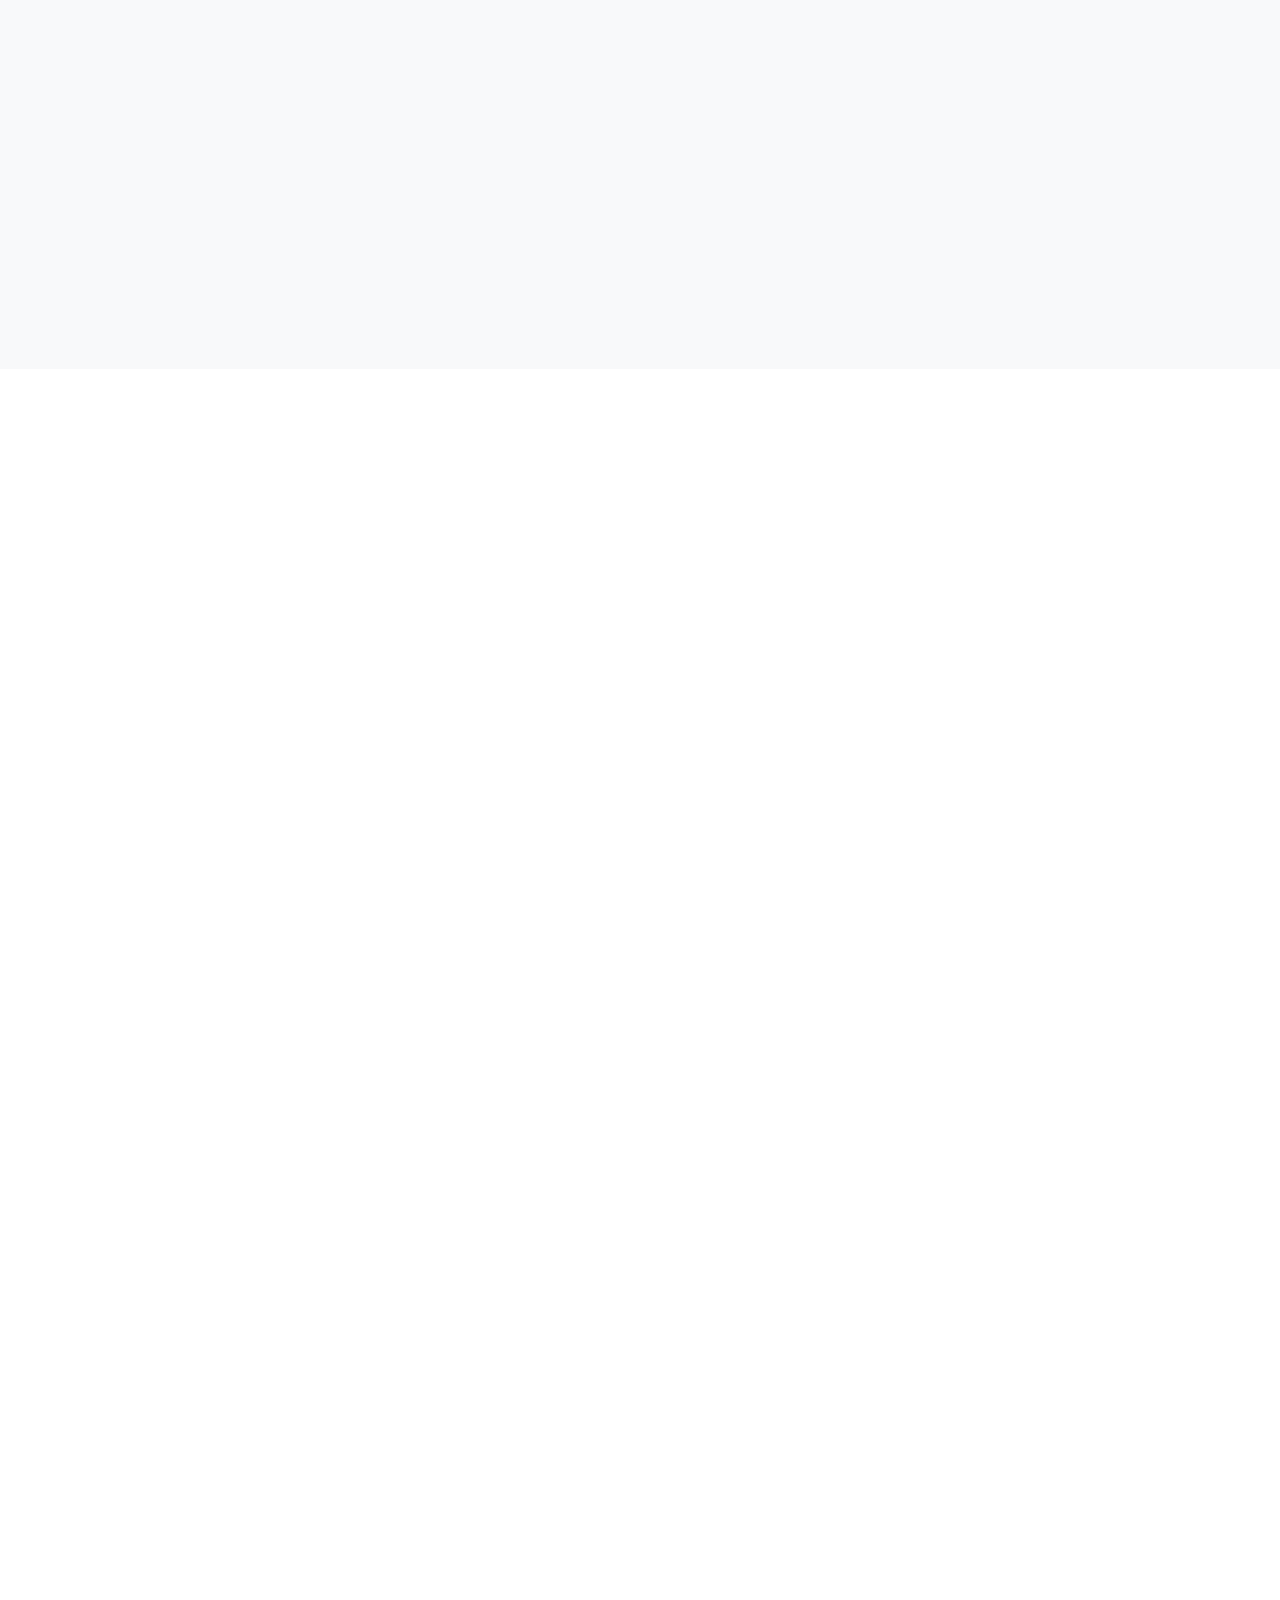
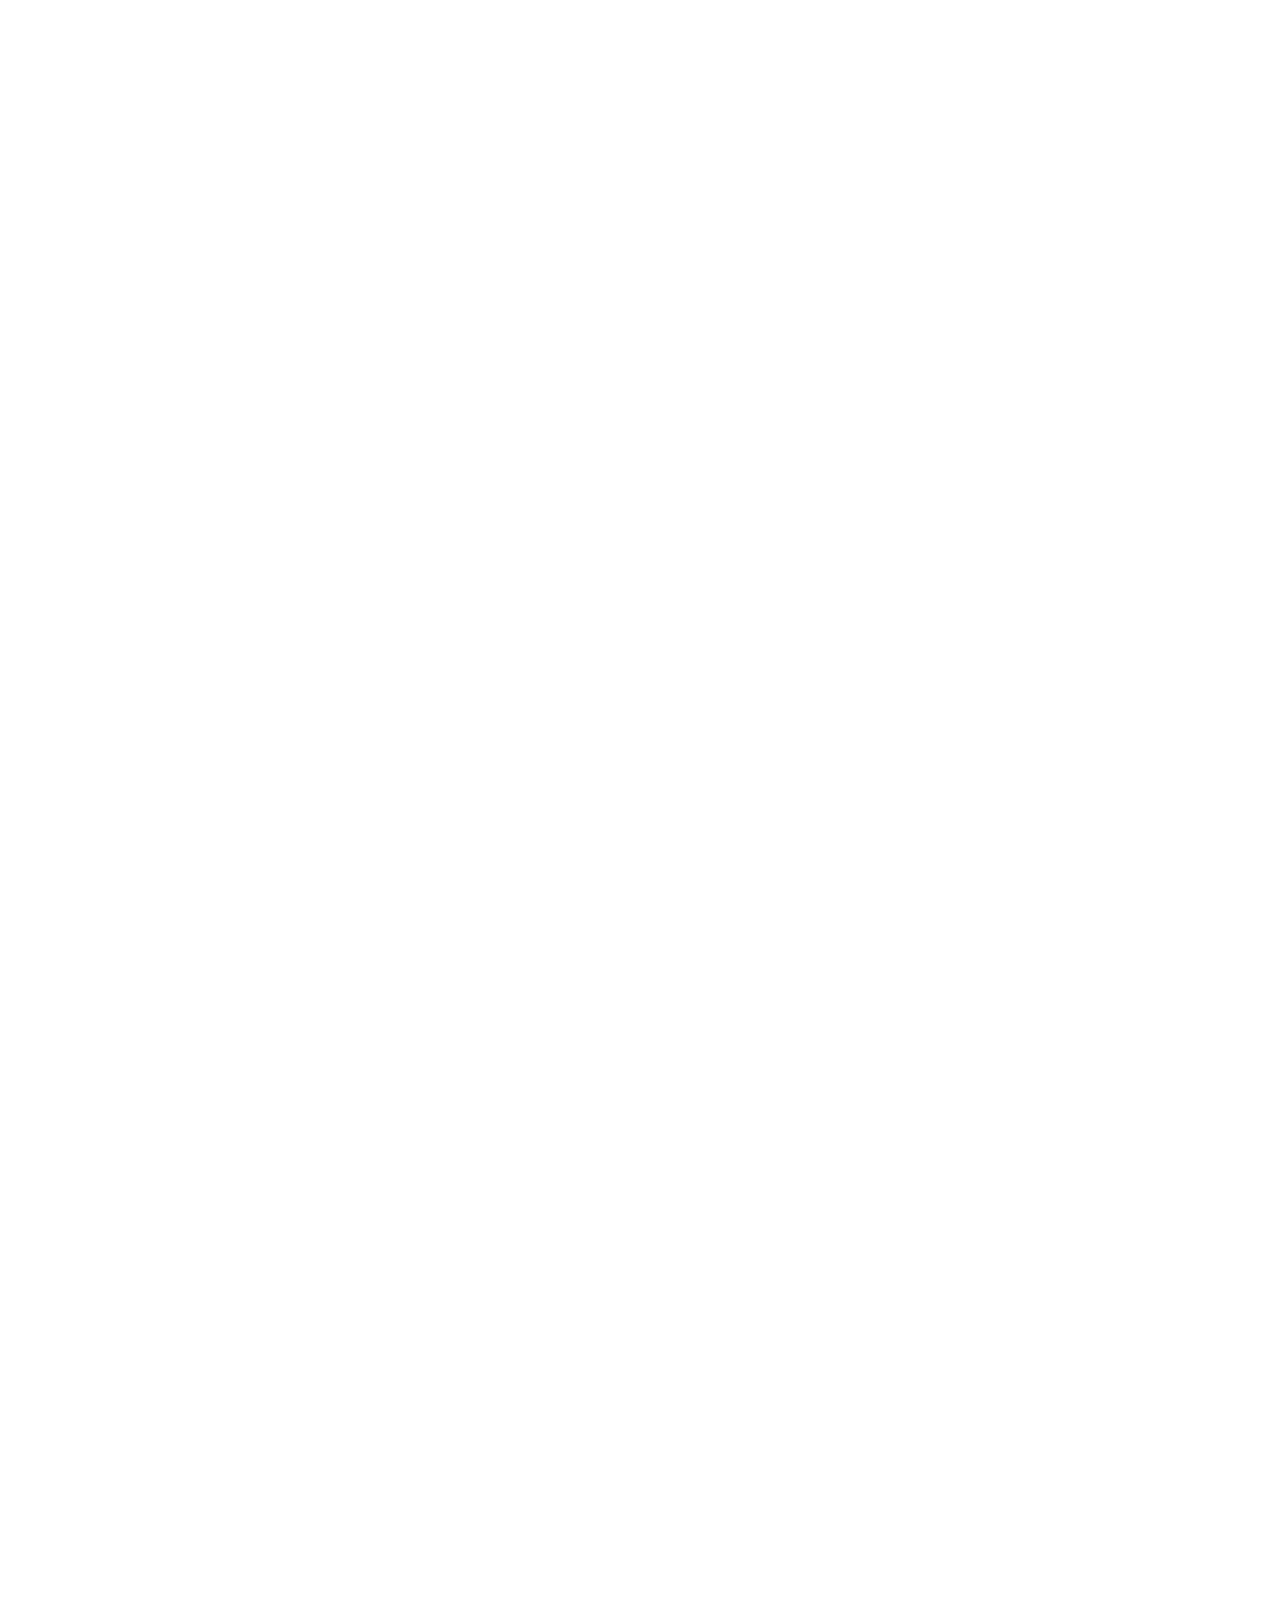
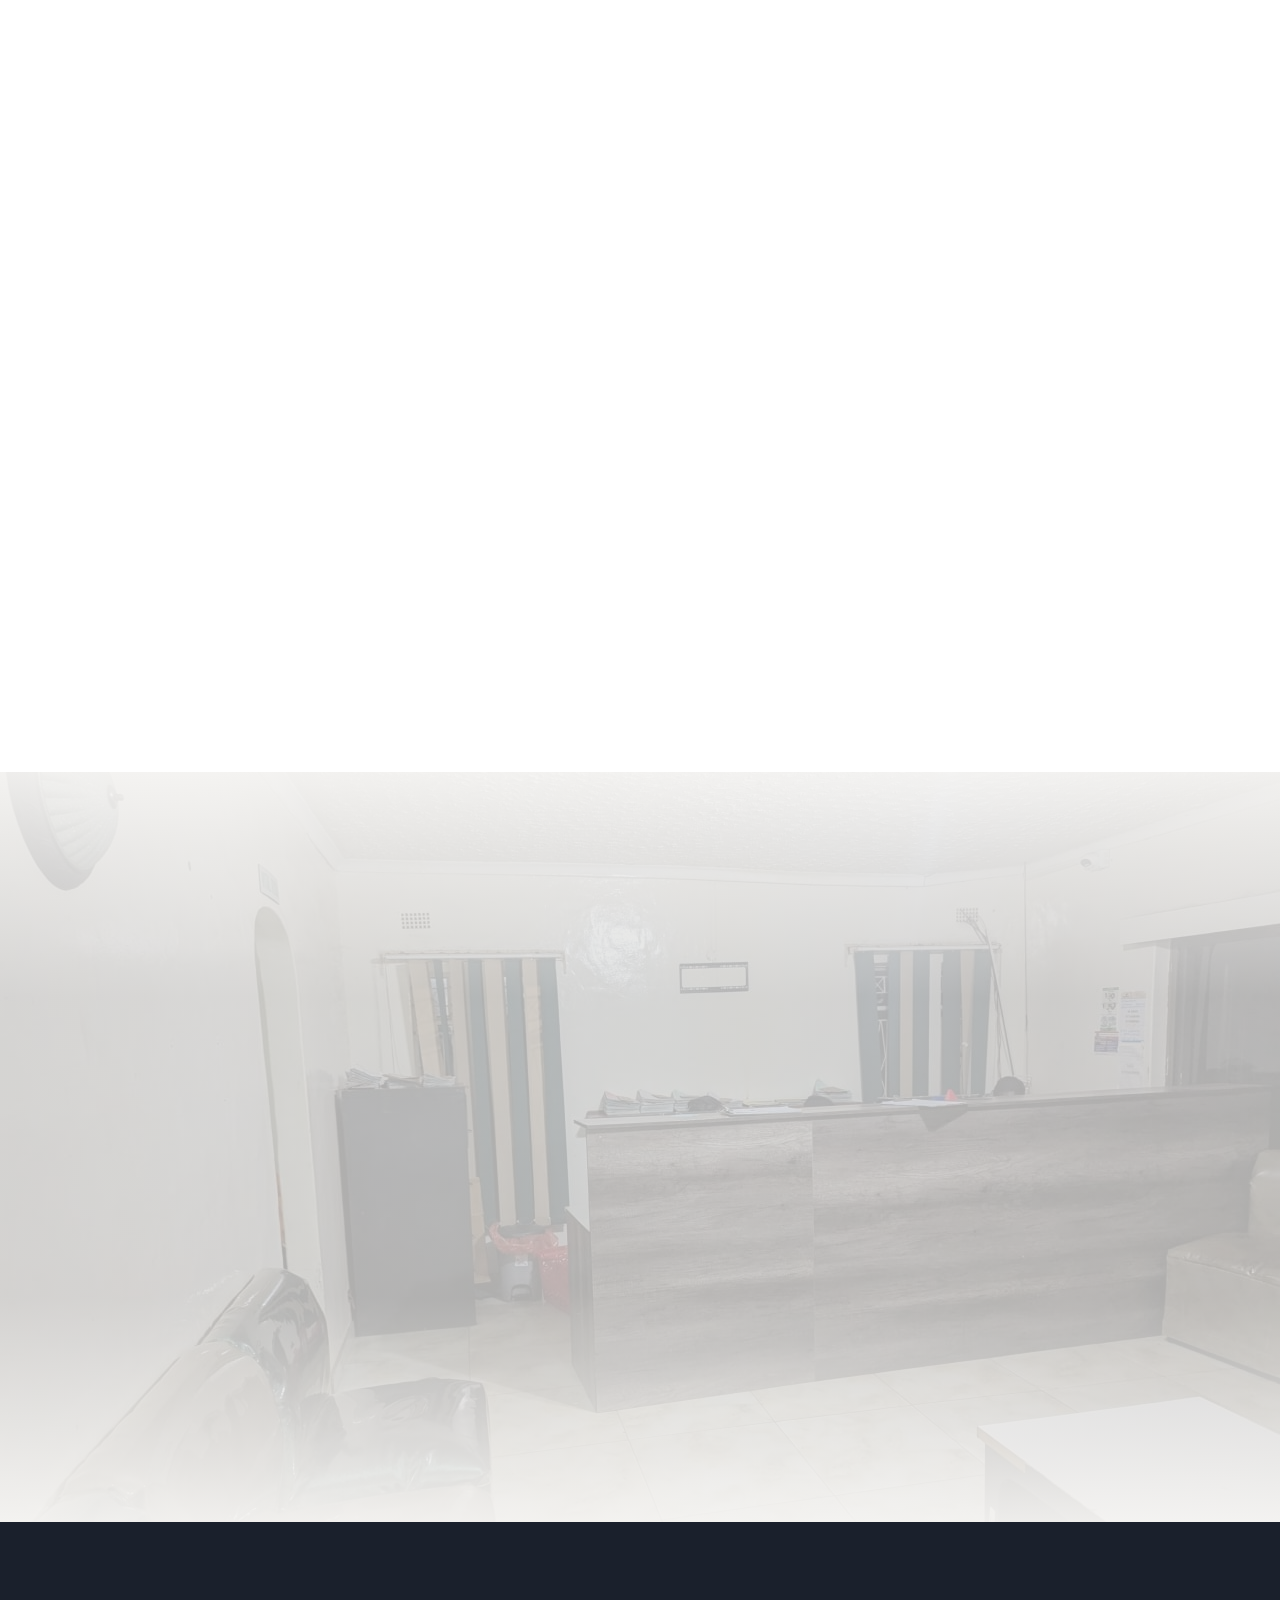
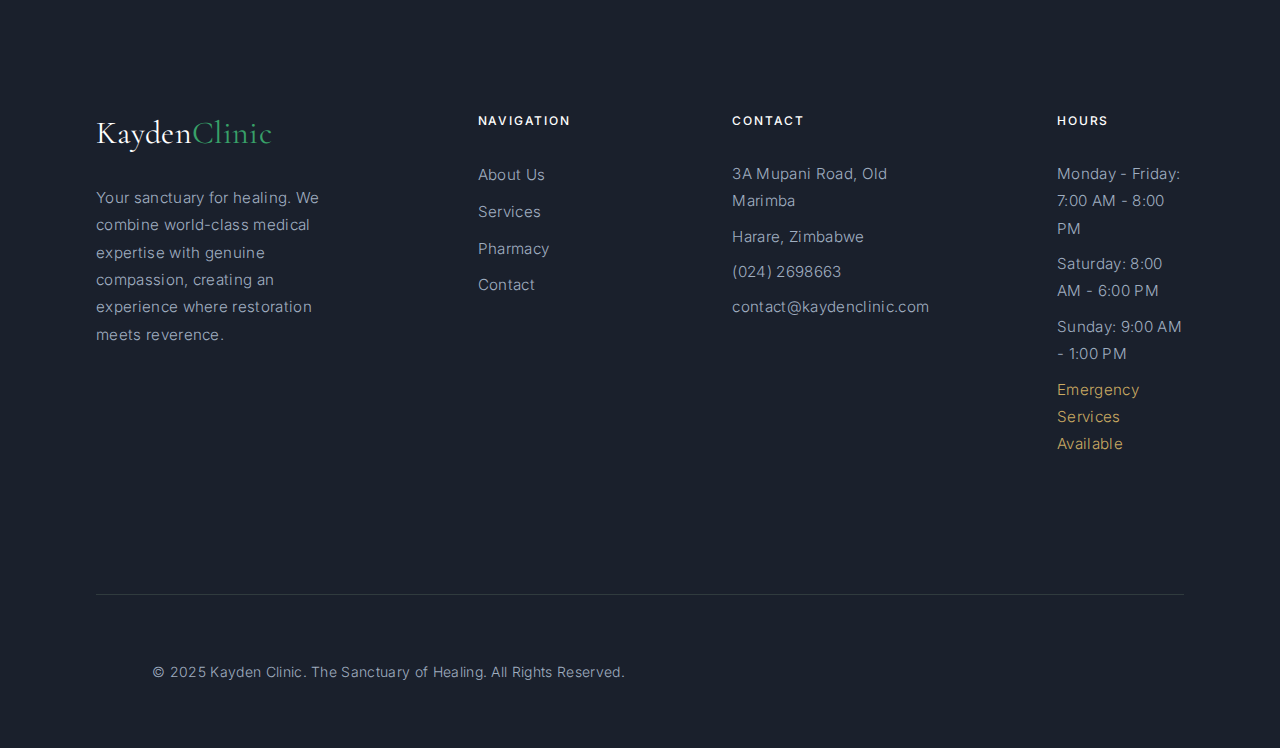
<file: about.html>
<!DOCTYPE html>
<html lang="en">

<head>
    <meta charset="UTF-8">
    <meta name="viewport" content="width=device-width, initial-scale=1.0">
    <title>About Us | Kayden Clinic - The Sanctuary of Healing</title>
    <meta name="description"
        content="Discover the mission, vision, and values of Kayden Clinic - Zimbabwe's premier medical sanctuary dedicated to exceptional patient-centered healthcare.">

    <!-- Preconnect for Performance -->
    <link rel="preconnect" href="https://fonts.googleapis.com">
    <link rel="preconnect" href="https://fonts.gstatic.com" crossorigin>

    <!-- Fonts -->
    <link
        href="https://fonts.googleapis.com/css2?family=Cormorant+Garamond:ital,wght@0,300;0,400;0,500;0,600;1,300;1,400&family=Inter:wght@300;400;500;600&display=swap"
        rel="stylesheet">

    <!-- Sanctuary CSS -->
    <link rel="stylesheet" href="css/sanctuary.css">

    <!-- Favicon -->
    <link rel="icon" href="images/icon-shield-plus.svg" type="image/svg+xml">
</head>

<body>

    <!-- Ethereal Header -->
    <header class="header-sanctuary">
        <div class="header-inner">
            <a href="index.html" class="logo-sanctuary">Kayden<span>Clinic</span></a>
            <nav class="nav-sanctuary">
                <a href="index.html" class="nav-link">Home</a>
                <a href="about.html" class="nav-link active">About</a>
                <a href="services.html" class="nav-link">Services</a>
                <a href="pharmacy.html" class="nav-link">Pharmacy</a>
                <a href="contact.html" class="nav-link">Contact</a>
                <a href="appointments.html" class="btn-divine btn-divine-primary">Request Consultation</a>
            </nav>
            <button class="nav-toggle-sanctuary" aria-label="Open navigation menu" aria-expanded="false">
                <span></span>
                <span></span>
                <span></span>
            </button>
        </div>
    </header>

    <main>
        <!-- Hero Section -->
        <section class="hero-sanctuary about-hero-sanctuary" style="min-height: 60vh;">
            <div class="organic-texture"></div>
            <div class="light-rays">
                <div class="light-ray"></div>
                <div class="light-ray"></div>
            </div>
            <div class="hero-content-sanctuary">
                <p class="hero-tagline">Our Story</p>
                <h1 class="hero-headline">
                    About <em>Kayden Clinic</em>
                </h1>
                <p class="hero-subheadline">
                    Dedicated to your health and well-being with unwavering commitment to excellence.
                </p>
            </div>
        </section>

        <!-- Mission & Vision Section -->
        <section class="section-sanctuary">
            <div class="sanctuary-container">
                <div class="about-content-grid reveal-text">
                    <div>
                        <p class="hero-tagline text-sage mb-md">Our Purpose</p>
                        <h2 style="margin-bottom: 2rem;">Our Mission</h2>
                        <p class="lead-text" style="margin-bottom: 3rem;">
                            To provide accessible, high-quality, and compassionate healthcare. We strive to be a pillar
                            of health in our community, offering personalized care that respects the dignity and privacy
                            of every patient.
                        </p>
                        <p style="color: var(--text-secondary); line-height: 2; margin-bottom: 3rem;">
                            We are committed to fostering a healing environment where patients feel safe, valued, and
                            understood. Every interaction is an opportunity to demonstrate our dedication to excellence
                            and genuine care.
                        </p>

                        <h3 style="margin-bottom: 1.5rem;">Our Vision</h3>
                        <p style="color: var(--text-secondary); line-height: 2;">
                            To be the region's most trusted private healthcare facility, recognized for our clinical
                            excellence, innovative spirit, and patient-centered approach. We aim to continuously evolve,
                            integrating the latest medical advancements to improve patient outcomes and enhance the
                            overall healthcare experience.
                        </p>
                    </div>
                    <div class="about-image reveal-scale">
                        <img src="images/Vision.jpeg" alt="Modern Kayden Clinic interior with comfortable seating"
                            loading="lazy">
                    </div>
                </div>
            </div>
        </section>

        <!-- Core Values Section -->
        <section class="philosophy-section">
            <div class="sanctuary-container">
                <div class="text-center mb-xl reveal-text">
                    <p class="hero-tagline text-sage">Guiding Principles</p>
                    <h2>Our Core Values</h2>
                    <p class="lead-text content-narrow">
                        The principles that guide every decision we make and every interaction we have.
                    </p>
                </div>

                <div class="philosophy-grid">
                    <div class="philosophy-card reveal-scale stagger-delay-1">
                        <div class="philosophy-icon">
                            <svg viewBox="0 0 24 24" fill="currentColor">
                                <path
                                    d="M12 21.35l-1.45-1.32C5.4 15.36 2 12.28 2 8.5 2 5.42 4.42 3 7.5 3c1.74 0 3.41.81 4.5 2.09C13.09 3.81 14.76 3 16.5 3 19.58 3 22 5.42 22 8.5c0 3.78-3.4 6.86-8.55 11.54L12 21.35z" />
                            </svg>
                        </div>
                        <h3>Compassion</h3>
                        <p>We treat every patient with empathy, kindness, and respect, understanding their concerns and
                            providing comfort in their healing journey.</p>
                    </div>

                    <div class="philosophy-card reveal-scale stagger-delay-2">
                        <div class="philosophy-icon">
                            <svg viewBox="0 0 24 24" fill="currentColor">
                                <path
                                    d="M12 2l3.09 6.26L22 9.27l-5 4.87 1.18 6.88L12 17.77l-6.18 3.25L7 14.14 2 9.27l6.91-1.01L12 2z" />
                            </svg>
                        </div>
                        <h3>Excellence</h3>
                        <p>We uphold the highest standards of medical practice and are dedicated to achieving the best
                            possible outcomes for every patient.</p>
                    </div>

                    <div class="philosophy-card reveal-scale stagger-delay-3">
                        <div class="philosophy-icon">
                            <svg viewBox="0 0 24 24" fill="currentColor">
                                <path d="M12 1L3 5v6c0 5.55 3.84 10.74 9 12 5.16-1.26 9-6.45 9-12V5l-9-4z" />
                            </svg>
                        </div>
                        <h3>Integrity</h3>
                        <p>We adhere to strict ethical principles, ensuring honesty, transparency, and confidentiality
                            in all our patient interactions.</p>
                    </div>
                </div>
            </div>
        </section>

        <!-- The Sanctuary Experience -->
        <section class="section-sanctuary bg-pearl">
            <div class="sanctuary-container">
                <div class="text-center mb-xl reveal-text">
                    <p class="hero-tagline text-sage">Our Approach</p>
                    <h2>The Sanctuary Experience</h2>
                </div>

                <div class="services-narrative">
                    <div class="service-narrative-item reveal-text">
                        <div class="service-content">
                            <div class="service-number">01</div>
                            <h3>Patient-Centered Care</h3>
                            <p>At Kayden Clinic, you are never just a number. We take the time to listen, understand,
                                and develop treatment plans tailored specifically to your unique needs and
                                circumstances. Your health journey is personal, and so is our care.</p>
                        </div>
                        <div class="service-visual">
                            <div class="service-icon-large">
                                <svg viewBox="0 0 64 64" fill="currentColor">
                                    <circle cx="32" cy="20" r="12" fill="currentColor" opacity="0.3" />
                                    <path d="M32 36c-12 0-20 6-20 14v4h40v-4c0-8-8-14-20-14z" fill="currentColor"
                                        opacity="0.3" />
                                    <circle cx="32" cy="32" r="4" fill="currentColor" />
                                </svg>
                            </div>
                        </div>
                    </div>

                    <div class="service-narrative-item reveal-text">
                        <div class="service-content">
                            <div class="service-number">02</div>
                            <h3>Continuous Innovation</h3>
                            <p>We stay at the forefront of medical advancements, continuously updating our equipment,
                                techniques, and knowledge. Our commitment to learning ensures you receive the most
                                current and effective treatments available.</p>
                        </div>
                        <div class="service-visual">
                            <div class="service-icon-large">
                                <svg viewBox="0 0 64 64" fill="currentColor">
                                    <circle cx="32" cy="32" r="20" fill="none" stroke="currentColor" stroke-width="2"
                                        opacity="0.3" />
                                    <circle cx="32" cy="32" r="12" fill="none" stroke="currentColor" stroke-width="2"
                                        opacity="0.5" />
                                    <circle cx="32" cy="32" r="4" fill="currentColor" />
                                    <path d="M32 8v8M32 48v8M8 32h8M48 32h8" stroke="currentColor" stroke-width="2" />
                                </svg>
                            </div>
                        </div>
                    </div>

                    <div class="service-narrative-item reveal-text">
                        <div class="service-content">
                            <div class="service-number">03</div>
                            <h3>Community Commitment</h3>
                            <p>As a Zimbabwean institution, we are deeply rooted in our community. We understand the
                                unique healthcare challenges faced by our people and are committed to making quality
                                healthcare accessible to all who seek it.</p>
                        </div>
                        <div class="service-visual">
                            <div class="service-icon-large">
                                <svg viewBox="0 0 64 64" fill="currentColor">
                                    <circle cx="20" cy="24" r="8" fill="currentColor" opacity="0.3" />
                                    <circle cx="44" cy="24" r="8" fill="currentColor" opacity="0.3" />
                                    <circle cx="32" cy="40" r="8" fill="currentColor" opacity="0.5" />
                                    <path d="M20 32v8c0 4 4 8 12 8s12-4 12-8v-8" fill="none" stroke="currentColor"
                                        stroke-width="2" />
                                </svg>
                            </div>
                        </div>
                    </div>
                </div>
            </div>
        </section>

        <!-- CTA Section -->
        <section class="sanctum-section" style="min-height: 60vh;">
            <div class="sanctum-background">
                <img src="images/Services.jpeg" alt="Kayden Clinic Services" loading="lazy">
            </div>
            <div class="sanctum-overlay"></div>
            <div class="sanctum-content reveal-scale">
                <p class="hero-tagline text-sage">Join Our Family</p>
                <h2>Experience the Difference</h2>
                <p class="lead-text">
                    Discover why thousands of Zimbabweans trust Kayden Clinic for their healthcare needs.
                </p>
                <div style="display: flex; gap: 1.5rem; justify-content: center; flex-wrap: wrap; margin-top: 3rem;">
                    <a href="appointments.html" class="btn-divine btn-divine-primary">Request Consultation</a>
                    <a href="contact.html" class="btn-divine">Contact Us</a>
                </div>
            </div>
        </section>
    </main>

    <!-- Floating CTA Beacon -->
    <div class="cta-beacon">
        <a href="appointments.html" class="btn-divine">
            <svg width="16" height="16" viewBox="0 0 24 24" fill="none" stroke="currentColor" stroke-width="2"
                style="margin-right: 8px;">
                <path
                    d="M22 16.92v3a2 2 0 01-2.18 2 19.79 19.79 0 01-8.63-3.07 19.5 19.5 0 01-6-6 19.79 19.79 0 01-3.07-8.67A2 2 0 014.11 2h3a2 2 0 012 1.72c.127.96.361 1.903.7 2.81a2 2 0 01-.45 2.11L8.09 9.91a16 16 0 006 6l1.27-1.27a2 2 0 012.11-.45c.907.339 1.85.573 2.81.7A2 2 0 0122 16.92z" />
            </svg>
            Consult Now
        </a>
    </div>

    <!-- Sanctuary Footer -->
    <footer class="footer-sanctuary">
        <div class="sanctuary-container">
            <div class="footer-grid">
                <div class="footer-brand">
                    <h3>Kayden<span>Clinic</span></h3>
                    <p>Your sanctuary for healing. We combine world-class medical expertise with genuine compassion,
                        creating an experience where restoration meets reverence.</p>
                </div>
                <div class="footer-col">
                    <h4>Navigation</h4>
                    <ul>
                        <li><a href="about.html">About Us</a></li>
                        <li><a href="services.html">Services</a></li>
                        <li><a href="pharmacy.html">Pharmacy</a></li>
                        <li><a href="contact.html">Contact</a></li>
                    </ul>
                </div>
                <div class="footer-col">
                    <h4>Contact</h4>
                    <p>3A Mupani Road, Old Marimba</p>
                    <p>Harare, Zimbabwe</p>
                    <p><a href="tel:0242698663">(024) 2698663</a></p>
                    <p><a href="mailto:contact@kaydenclinic.com">contact@kaydenclinic.com</a></p>
                </div>
                <div class="footer-col">
                    <h4>Hours</h4>
                    <p>Monday - Friday: 7:00 AM - 8:00 PM</p>
                    <p>Saturday: 8:00 AM - 6:00 PM</p>
                    <p>Sunday: 9:00 AM - 1:00 PM</p>
                    <p style="color: var(--liquid-gold); margin-top: 0.5rem;">Emergency Services Available</p>
                </div>
            </div>
            <div class="footer-bottom">
                <p>&copy; 2025 Kayden Clinic. The Sanctuary of Healing. All Rights Reserved.</p>
            </div>
        </div>
    </footer>

    <!-- Sanctuary JavaScript -->
    <script src="js/sanctuary.js"></script>
</body>

</html>
</file>
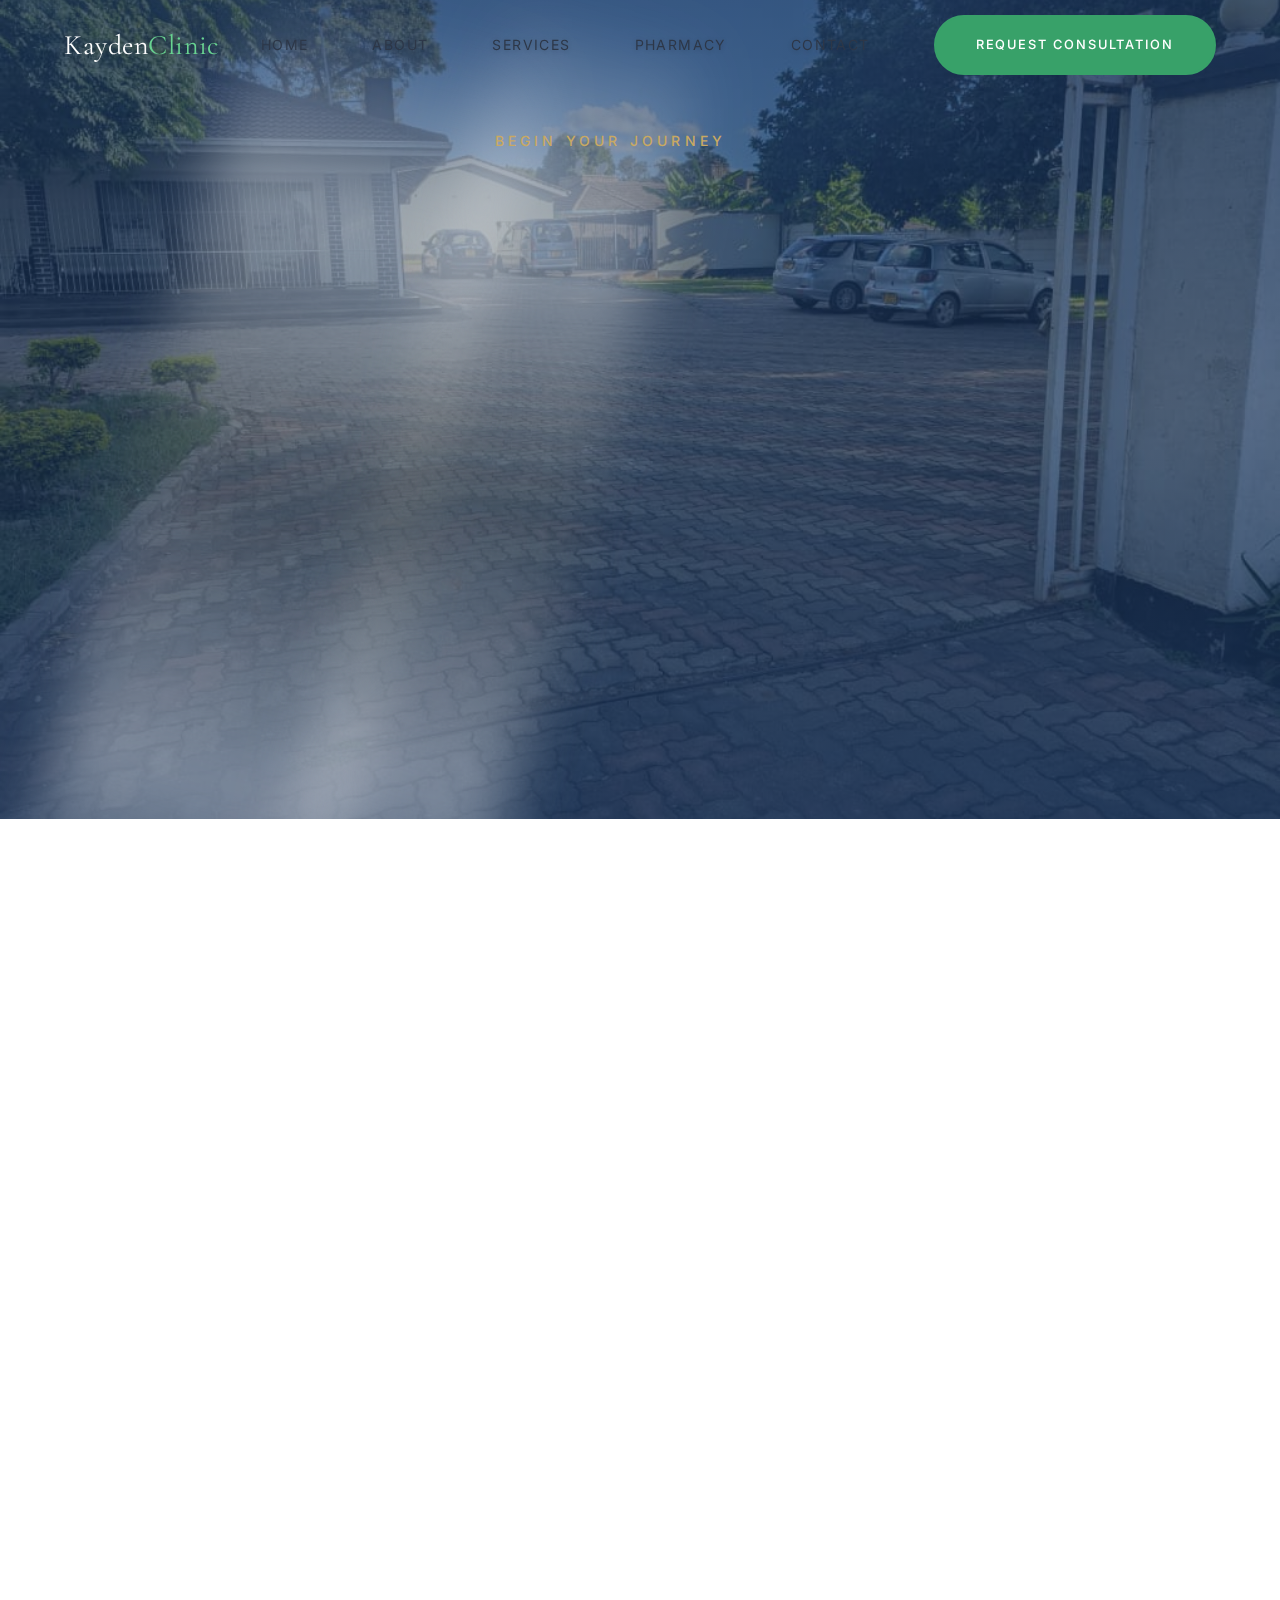
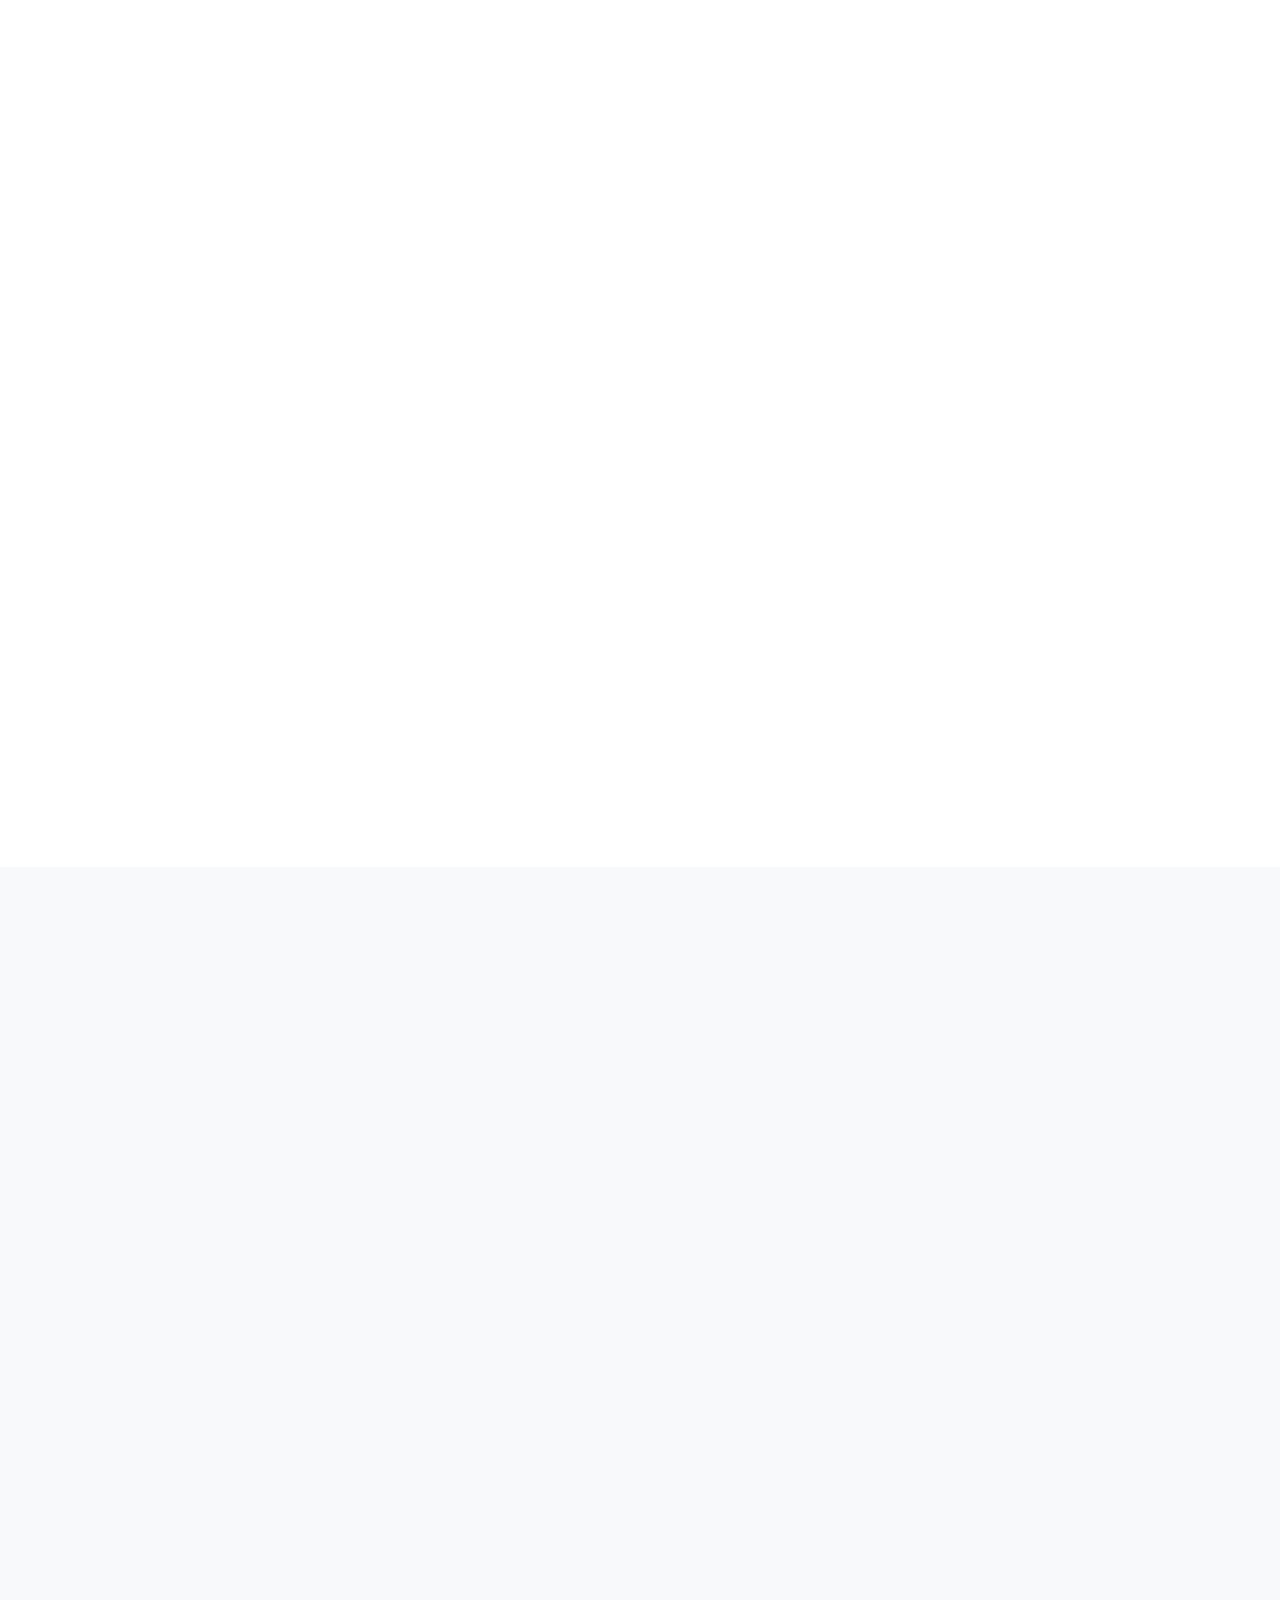
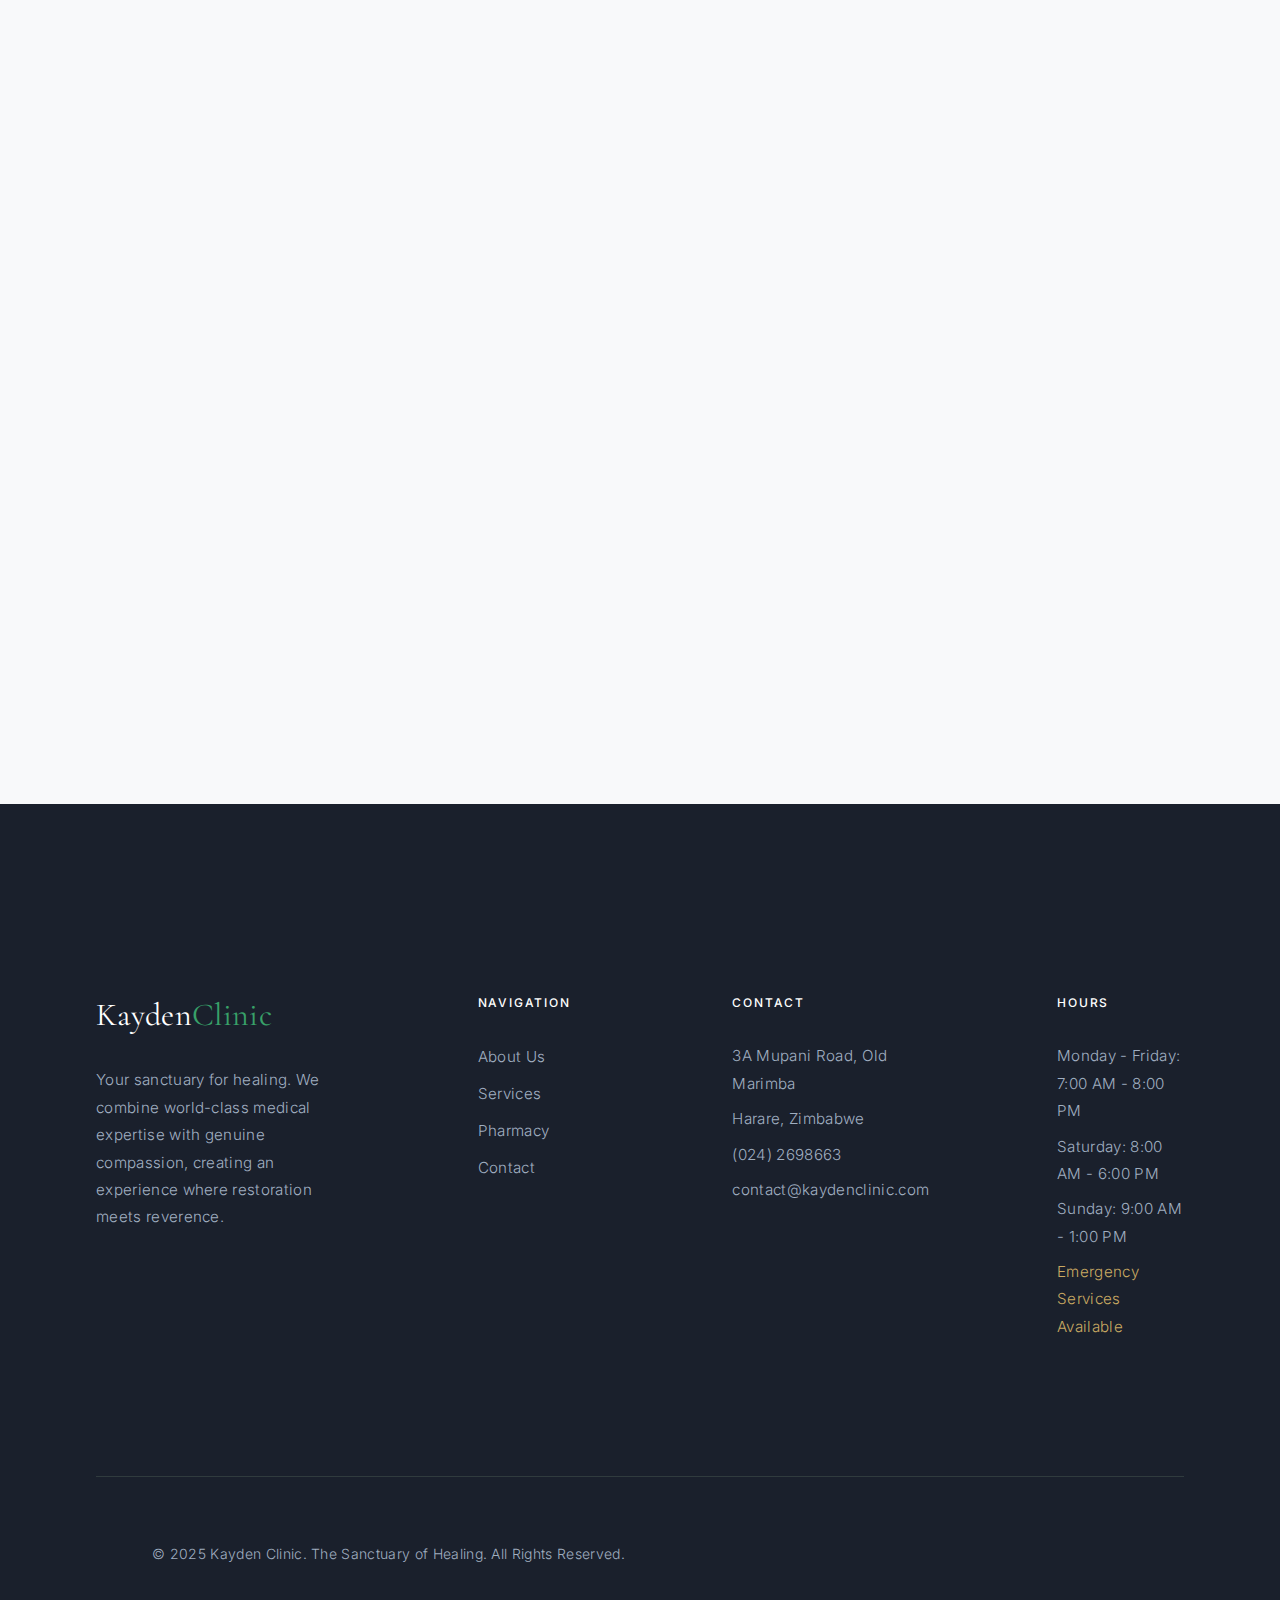
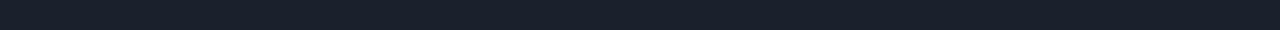
<file: appointments.html>
<!DOCTYPE html>
<html lang="en">

<head>
    <meta charset="UTF-8">
    <meta http-equiv="Content-Security-Policy" content="upgrade-insecure-requests">
    <meta name="viewport" content="width=device-width, initial-scale=1.0">
    <title>Book Appointment | Kayden Clinic - The Sanctuary of Healing</title>
    <meta name="description"
        content="Schedule your consultation with Kayden Clinic. Book an appointment online for world-class healthcare in Harare, Zimbabwe.">

    <!-- Preconnect for Performance -->
    <link rel="preconnect" href="https://fonts.googleapis.com">
    <link rel="preconnect" href="https://fonts.gstatic.com" crossorigin>

    <!-- Fonts -->
    <link
        href="https://fonts.googleapis.com/css2?family=Cormorant+Garamond:ital,wght@0,300;0,400;0,500;0,600;1,300;1,400&family=Inter:wght@300;400;500;600&display=swap"
        rel="stylesheet">

    <!-- Sanctuary CSS -->
    <link rel="stylesheet" href="css/sanctuary.css">

    <!-- Favicon -->
    <link rel="icon" href="images/icon-shield-plus.svg" type="image/svg+xml">

    <style>
        /* Additional Appointment-specific styles */
        .appointment-form-container {
            max-width: 700px;
            margin: 0 auto;
            background: var(--pearl-white-pure);
            border-radius: 30px;
            padding: 4rem;
            box-shadow: 0 30px 80px rgba(107, 143, 104, 0.1);
        }

        .form-sanctuary .form-row {
            display: grid;
            grid-template-columns: 1fr 1fr;
            gap: 1.5rem;
        }

        @media (max-width: 768px) {
            .appointment-form-container {
                padding: 2rem;
                border-radius: 20px;
            }

            .form-sanctuary .form-row {
                grid-template-columns: 1fr;
            }
        }

        .form-sanctuary .form-group {
            margin-bottom: 1.5rem;
        }

        .form-sanctuary label {
            display: block;
            font-size: 0.75rem;
            font-weight: 500;
            letter-spacing: 0.1em;
            text-transform: uppercase;
            color: var(--text-secondary);
            margin-bottom: 0.5rem;
        }

        .form-sanctuary input,
        .form-sanctuary select,
        .form-sanctuary textarea {
            width: 100%;
            padding: 1rem 1.25rem;
            font-family: var(--font-sans);
            font-size: 1rem;
            color: var(--text-primary);
            background: var(--mist);
            border: 1px solid transparent;
            border-radius: 12px;
            transition: all 0.4s cubic-bezier(0.23, 1, 0.32, 1);
        }

        .form-sanctuary input:focus,
        .form-sanctuary select:focus,
        .form-sanctuary textarea:focus {
            outline: none;
            border-color: var(--soft-sage);
            background: var(--pearl-white-pure);
            box-shadow: 0 0 0 4px rgba(139, 168, 136, 0.1);
        }

        .form-sanctuary textarea {
            min-height: 120px;
            resize: vertical;
        }

        .form-error {
            color: #c44;
            font-size: 0.85rem;
            margin-top: 0.5rem;
            display: none;
        }

        .quick-contact {
            display: grid;
            grid-template-columns: repeat(2, 1fr);
            gap: 1.5rem;
            margin-top: 3rem;
            padding-top: 3rem;
            border-top: 1px solid rgba(139, 168, 136, 0.2);
        }

        .quick-contact-item {
            display: flex;
            align-items: center;
            gap: 1rem;
            padding: 1rem;
            background: var(--mist);
            border-radius: 12px;
            transition: all 0.4s ease;
        }

        .quick-contact-item:hover {
            background: rgba(139, 168, 136, 0.1);
        }

        .quick-contact-icon {
            width: 40px;
            height: 40px;
            background: var(--gradient-healing);
            border-radius: 50%;
            display: flex;
            align-items: center;
            justify-content: center;
            flex-shrink: 0;
        }

        .quick-contact-icon svg {
            width: 20px;
            height: 20px;
            color: var(--soft-sage);
        }

        @media (max-width: 600px) {
            .quick-contact {
                grid-template-columns: 1fr;
            }
        }
    </style>
</head>

<body>

    <!-- Ethereal Header -->
    <header class="header-sanctuary">
        <div class="header-inner">
            <a href="index.html" class="logo-sanctuary">Kayden<span>Clinic</span></a>
            <nav class="nav-sanctuary">
                <a href="index.html" class="nav-link">Home</a>
                <a href="about.html" class="nav-link">About</a>
                <a href="services.html" class="nav-link">Services</a>
                <a href="pharmacy.html" class="nav-link">Pharmacy</a>
                <a href="contact.html" class="nav-link">Contact</a>
                <a href="appointments.html" class="btn-divine btn-divine-primary active">Request Consultation</a>
            </nav>
            <button class="nav-toggle-sanctuary" aria-label="Open navigation menu" aria-expanded="false">
                <span></span>
                <span></span>
                <span></span>
            </button>
        </div>
    </header>

    <main>
        <!-- Hero Section -->
        <section class="hero-sanctuary" style="min-height: 50vh;">
            <div class="organic-texture"></div>
            <div class="light-rays">
                <div class="light-ray"></div>
                <div class="light-ray"></div>
            </div>
            <div class="hero-content-sanctuary">
                <p class="hero-tagline">Begin Your Journey</p>
                <h1 class="hero-headline">
                    Request a <em>Consultation</em>
                </h1>
                <p class="hero-subheadline">
                    Take the first step towards your wellness. Our team will contact you
                    to confirm your appointment.
                </p>
            </div>
        </section>

        <!-- Appointment Form Section -->
        <section class="section-sanctuary">
            <div class="sanctuary-container">
                <div class="appointment-form-container reveal-scale">
                    <div class="text-center mb-lg">
                        <p class="hero-tagline text-sage">Schedule Your Visit</p>
                        <h2 style="font-size: 2rem;">Book an Appointment</h2>
                        <p style="color: var(--text-secondary); max-width: 500px; margin: 0 auto;">
                            Fill out the form below and our team will reach out to confirm your appointment at your
                            earliest convenience.
                        </p>
                    </div>

                    <form class="form-sanctuary" id="appointment-form">
                        <div class="form-row">
                            <div class="form-group">
                                <label for="name">Full Name *</label>
                                <input type="text" id="name" name="name" required placeholder="Enter your full name">
                                <p class="form-error">Full name is required.</p>
                            </div>
                            <div class="form-group">
                                <label for="phone">Phone Number *</label>
                                <input type="tel" id="phone" name="phone" required placeholder="e.g., 0712 345 678">
                                <p class="form-error">Please enter a valid phone number.</p>
                            </div>
                        </div>

                        <div class="form-group">
                            <label for="email">Email Address *</label>
                            <input type="email" id="email" name="email" required placeholder="your.email@example.com">
                            <p class="form-error">Please enter a valid email address.</p>
                        </div>

                        <div class="form-row">
                            <div class="form-group">
                                <label for="date">Preferred Date *</label>
                                <input type="date" id="date" name="date" required>
                                <p class="form-error">Please select a future date.</p>
                            </div>
                            <div class="form-group">
                                <label for="time">Preferred Time</label>
                                <select id="time" name="time">
                                    <option value="">Select a time...</option>
                                    <option value="morning">Morning (7:00 AM - 12:00 PM)</option>
                                    <option value="afternoon">Afternoon (12:00 PM - 5:00 PM)</option>
                                    <option value="evening">Evening (5:00 PM - 8:00 PM)</option>
                                </select>
                            </div>
                        </div>

                        <div class="form-group">
                            <label for="service">Service Required *</label>
                            <select id="service" name="service" required>
                                <option value="">Select a service...</option>
                                <option value="consultation">General Consultation</option>
                                <option value="chronic">Chronic Disease Management</option>
                                <option value="diagnostics">Diagnostics & Imaging</option>
                                <option value="pediatric">Pediatric Care</option>
                                <option value="medical-exam">Medical Examination</option>
                                <option value="family-planning">Family Planning</option>
                                <option value="pharmacy">Pharmacy Consultation</option>
                                <option value="other">Other</option>
                            </select>
                            <p class="form-error">Please select a service.</p>
                        </div>

                        <div class="form-group">
                            <label for="message">Additional Information</label>
                            <textarea id="message" name="message"
                                placeholder="Please describe your symptoms or reason for visit (optional)"></textarea>
                        </div>

                        <button type="submit" class="btn-divine btn-divine-primary"
                            style="width: 100%; padding: 1.25rem;">
                            Submit Appointment Request
                        </button>

                        <div class="quick-contact">
                            <a href="tel:0242698663" class="quick-contact-item">
                                <div class="quick-contact-icon">
                                    <svg viewBox="0 0 24 24" fill="none" stroke="currentColor" stroke-width="2">
                                        <path
                                            d="M22 16.92v3a2 2 0 0 1-2.18 2 19.79 19.79 0 0 1-8.63-3.07 19.5 19.5 0 0 1-6-6 19.79 19.79 0 0 1-3.07-8.67A2 2 0 0 1 4.11 2h3a2 2 0 0 1 2 1.72 12.84 12.84 0 0 0 .7 2.81 2 2 0 0 1-.45 2.11L8.09 9.91a16 16 0 0 0 6 6l1.27-1.27a2 2 0 0 1 2.11-.45 12.84 12.84 0 0 0 2.81.7A2 2 0 0 1 22 16.92z">
                                        </path>
                                    </svg>
                                </div>
                                <div>
                                    <p
                                        style="font-size: 0.75rem; color: var(--text-whisper); margin: 0; text-transform: uppercase; letter-spacing: 0.1em;">
                                        Call Us</p>
                                    <p style="color: var(--text-primary); margin: 0; font-weight: 500;">(024) 2698663
                                    </p>
                                </div>
                            </a>
                            <a href="https://wa.me/263712469830" target="_blank" class="quick-contact-item">
                                <div class="quick-contact-icon">
                                    <svg viewBox="0 0 24 24" fill="currentColor" style="color: var(--soft-sage);">
                                        <path
                                            d="M17.472 14.382c-.297-.149-1.758-.867-2.03-.967-.273-.099-.471-.148-.67.15-.197.297-.767.966-.94 1.164-.173.199-.347.223-.644.075-.297-.15-1.255-.463-2.39-1.475-.883-.788-1.48-1.761-1.653-2.059-.173-.297-.018-.458.13-.606.134-.133.298-.347.446-.52.149-.174.198-.298.298-.497.099-.198.05-.371-.025-.52-.075-.149-.669-1.612-.916-2.207-.242-.579-.487-.5-.669-.51-.173-.008-.371-.01-.57-.01-.198 0-.52.074-.792.372-.272.297-1.04 1.016-1.04 2.479 0 1.462 1.065 2.875 1.213 3.074.149.198 2.096 3.2 5.077 4.487.709.306 1.262.489 1.694.625.712.227 1.36.195 1.871.118.571-.085 1.758-.719 2.006-1.413.248-.694.248-1.289.173-1.413-.074-.124-.272-.198-.57-.347m-5.421 7.403h-.004a9.87 9.87 0 01-5.031-1.378l-.361-.214-3.741.982.998-3.648-.235-.374a9.86 9.86 0 01-1.51-5.26c.001-5.45 4.436-9.884 9.888-9.884 2.64 0 5.122 1.03 6.988 2.898a9.825 9.825 0 012.893 6.994c-.003 5.45-4.437 9.884-9.885 9.884m8.413-18.297A11.815 11.815 0 0012.05 0C5.495 0 .16 5.335.157 11.892c0 2.096.547 4.142 1.588 5.945L.057 24l6.305-1.654a11.882 11.882 0 005.683 1.448h.005c6.554 0 11.89-5.335 11.893-11.893a11.821 11.821 0 00-3.48-8.413z" />
                                    </svg>
                                </div>
                                <div>
                                    <p
                                        style="font-size: 0.75rem; color: var(--text-whisper); margin: 0; text-transform: uppercase; letter-spacing: 0.1em;">
                                        WhatsApp</p>
                                    <p style="color: var(--text-primary); margin: 0; font-weight: 500;">+263 712 469 830
                                    </p>
                                </div>
                            </a>
                        </div>
                    </form>
                </div>
            </div>
        </section>

        <!-- What to Expect Section -->
        <section class="philosophy-section">
            <div class="sanctuary-container">
                <div class="text-center mb-xl reveal-text">
                    <p class="hero-tagline text-sage">Your Visit</p>
                    <h2>What to Expect</h2>
                    <p class="lead-text content-narrow">
                        From the moment you request an appointment, we ensure a seamless,
                        caring experience at every step.
                    </p>
                </div>

                <div class="philosophy-grid">
                    <div class="philosophy-card reveal-scale stagger-delay-1">
                        <div class="philosophy-icon">
                            <svg viewBox="0 0 24 24" fill="none" stroke="currentColor" stroke-width="2">
                                <path
                                    d="M22 16.92v3a2 2 0 0 1-2.18 2 19.79 19.79 0 0 1-8.63-3.07 19.5 19.5 0 0 1-6-6 19.79 19.79 0 0 1-3.07-8.67A2 2 0 0 1 4.11 2h3a2 2 0 0 1 2 1.72 12.84 12.84 0 0 0 .7 2.81 2 2 0 0 1-.45 2.11L8.09 9.91a16 16 0 0 0 6 6l1.27-1.27a2 2 0 0 1 2.11-.45 12.84 12.84 0 0 0 2.81.7A2 2 0 0 1 22 16.92z">
                                </path>
                            </svg>
                        </div>
                        <h3>1. Confirmation</h3>
                        <p>Within a few hours, our team will call or message to confirm your appointment and answer any
                            questions.</p>
                    </div>

                    <div class="philosophy-card reveal-scale stagger-delay-2">
                        <div class="philosophy-icon">
                            <svg viewBox="0 0 24 24" fill="none" stroke="currentColor" stroke-width="2">
                                <path d="M14 2H6a2 2 0 0 0-2 2v16a2 2 0 0 0 2 2h12a2 2 0 0 0 2-2V8z"></path>
                                <polyline points="14 2 14 8 20 8"></polyline>
                                <line x1="16" y1="13" x2="8" y2="13"></line>
                                <line x1="16" y1="17" x2="8" y2="17"></line>
                                <polyline points="10 9 9 9 8 9"></polyline>
                            </svg>
                        </div>
                        <h3>2. Registration</h3>
                        <p>Upon arrival, our friendly staff will assist with registration. First-time patients will
                            complete a brief health history form.</p>
                    </div>

                    <div class="philosophy-card reveal-scale stagger-delay-3">
                        <div class="philosophy-icon">
                            <svg viewBox="0 0 24 24" fill="currentColor">
                                <path
                                    d="M12 21.35l-1.45-1.32C5.4 15.36 2 12.28 2 8.5 2 5.42 4.42 3 7.5 3c1.74 0 3.41.81 4.5 2.09C13.09 3.81 14.76 3 16.5 3 19.58 3 22 5.42 22 8.5c0 3.78-3.4 6.86-8.55 11.54L12 21.35z" />
                            </svg>
                        </div>
                        <h3>3. Consultation</h3>
                        <p>Your doctor will give you their full attention, listening to your concerns and developing a
                            personalized care plan.</p>
                    </div>
                </div>
            </div>
        </section>
    </main>

    <!-- Sanctuary Footer -->
    <footer class="footer-sanctuary">
        <div class="sanctuary-container">
            <div class="footer-grid">
                <div class="footer-brand">
                    <h3>Kayden<span>Clinic</span></h3>
                    <p>Your sanctuary for healing. We combine world-class medical expertise with genuine compassion,
                        creating an experience where restoration meets reverence.</p>
                </div>
                <div class="footer-col">
                    <h4>Navigation</h4>
                    <ul>
                        <li><a href="about.html">About Us</a></li>
                        <li><a href="services.html">Services</a></li>
                        <li><a href="pharmacy.html">Pharmacy</a></li>
                        <li><a href="contact.html">Contact</a></li>
                    </ul>
                </div>
                <div class="footer-col">
                    <h4>Contact</h4>
                    <p>3A Mupani Road, Old Marimba</p>
                    <p>Harare, Zimbabwe</p>
                    <p><a href="tel:0242698663">(024) 2698663</a></p>
                    <p><a href="mailto:contact@kaydenclinic.com">contact@kaydenclinic.com</a></p>
                </div>
                <div class="footer-col">
                    <h4>Hours</h4>
                    <p>Monday - Friday: 7:00 AM - 8:00 PM</p>
                    <p>Saturday: 8:00 AM - 6:00 PM</p>
                    <p>Sunday: 9:00 AM - 1:00 PM</p>
                    <p style="color: var(--liquid-gold); margin-top: 0.5rem;">Emergency Services Available</p>
                </div>
            </div>
            <div class="footer-bottom">
                <p>&copy; 2025 Kayden Clinic. The Sanctuary of Healing. All Rights Reserved.</p>
            </div>
        </div>
    </footer>

    <!-- Sanctuary JavaScript -->
    <script src="js/sanctuary.js"></script>

    <!-- Appointment Form Validation -->
    <script>
        document.addEventListener('DOMContentLoaded', () => {
            const appointmentForm = document.querySelector('#appointment-form');

            if (appointmentForm) {
                // Set minimum date to today
                const dateInput = document.querySelector('#date');
                if (dateInput) {
                    const today = new Date().toISOString().split('T')[0];
                    dateInput.setAttribute('min', today);
                }

                appointmentForm.addEventListener('submit', (e) => {
                    let isValid = true;

                    // Clear previous errors
                    const errorMessages = appointmentForm.querySelectorAll('.form-error');
                    errorMessages.forEach(msg => msg.style.display = 'none');

                    // Name Validation
                    const name = appointmentForm.querySelector('#name');
                    if (name.value.trim() === '') {
                        showError(name, 'Full name is required.');
                        isValid = false;
                    }

                    // Email Validation
                    const email = appointmentForm.querySelector('#email');
                    const emailPattern = /^[^\s@]+@[^\s@]+\.[^\s@]+$/;
                    if (!emailPattern.test(email.value.trim())) {
                        showError(email, 'Please enter a valid email address.');
                        isValid = false;
                    }

                    // Phone Validation
                    const phone = appointmentForm.querySelector('#phone');
                    const phonePattern = /^[0-9\s\-\(\)+]{10,}$/;
                    if (!phonePattern.test(phone.value.trim())) {
                        showError(phone, 'Please enter a valid phone number.');
                        isValid = false;
                    }

                    // Date Validation
                    const date = appointmentForm.querySelector('#date');
                    if (date.value === '') {
                        showError(date, 'Please select an appointment date.');
                        isValid = false;
                    } else {
                        const selectedDate = new Date(date.value);
                        const today = new Date();
                        today.setHours(0, 0, 0, 0);
                        if (selectedDate < today) {
                            showError(date, 'Please select a future date.');
                            isValid = false;
                        }
                    }

                    // Service Validation
                    const service = appointmentForm.querySelector('#service');
                    if (service.value === '') {
                        showError(service, 'Please select a service.');
                        isValid = false;
                    }

                    if (!isValid) {
                        e.preventDefault();
                    } else {
                        e.preventDefault();

                        // Show success state
                        const submitBtn = appointmentForm.querySelector('button[type="submit"]');
                        const originalText = submitBtn.textContent;
                        submitBtn.textContent = 'Appointment Request Submitted!';
                        submitBtn.disabled = true;
                        submitBtn.style.background = 'var(--liquid-gold)';

                        setTimeout(() => {
                            appointmentForm.reset();
                            submitBtn.textContent = originalText;
                            submitBtn.disabled = false;
                            submitBtn.style.background = '';
                        }, 3000);
                    }
                });
            }

            function showError(inputElement, message) {
                const formGroup = inputElement.parentElement;
                const errorElement = formGroup.querySelector('.form-error');
                if (errorElement) {
                    errorElement.textContent = message;
                    errorElement.style.display = 'block';
                }
            }
        });
    </script>
</body>

</html>
</file>
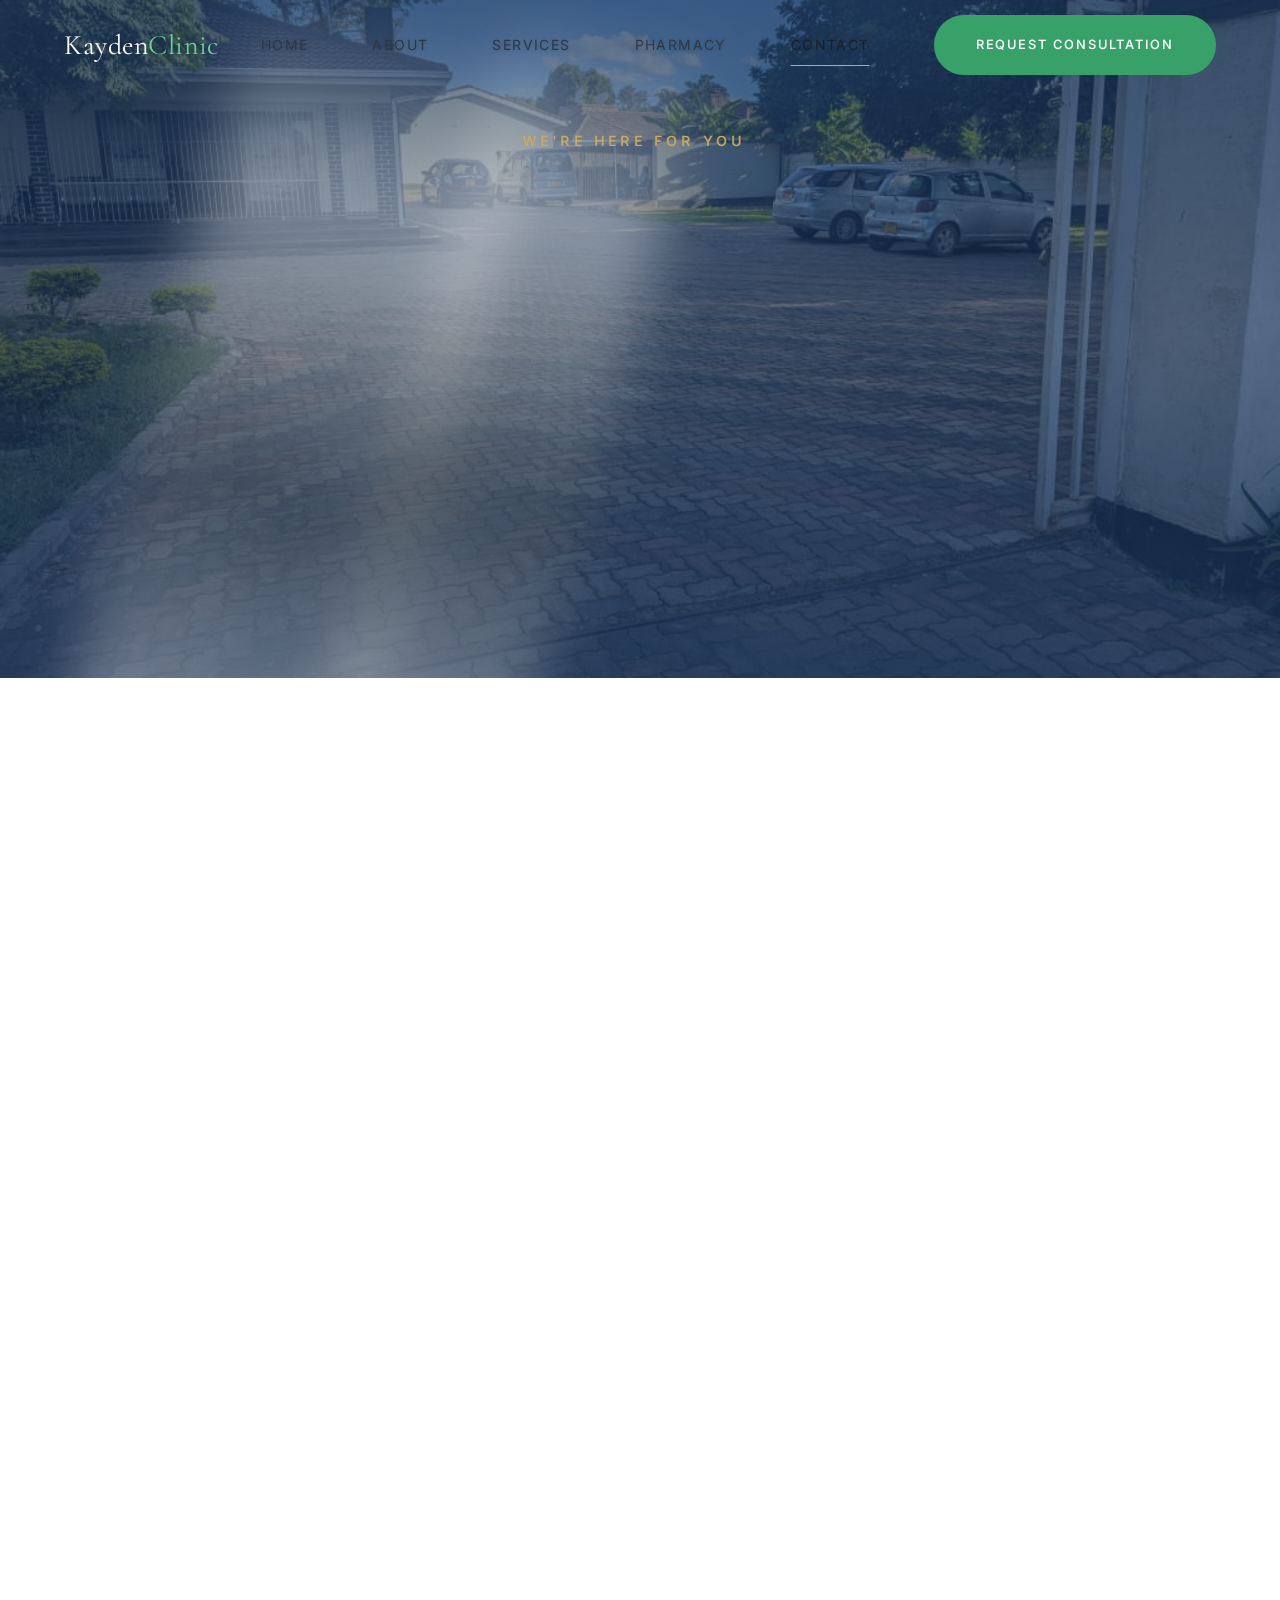
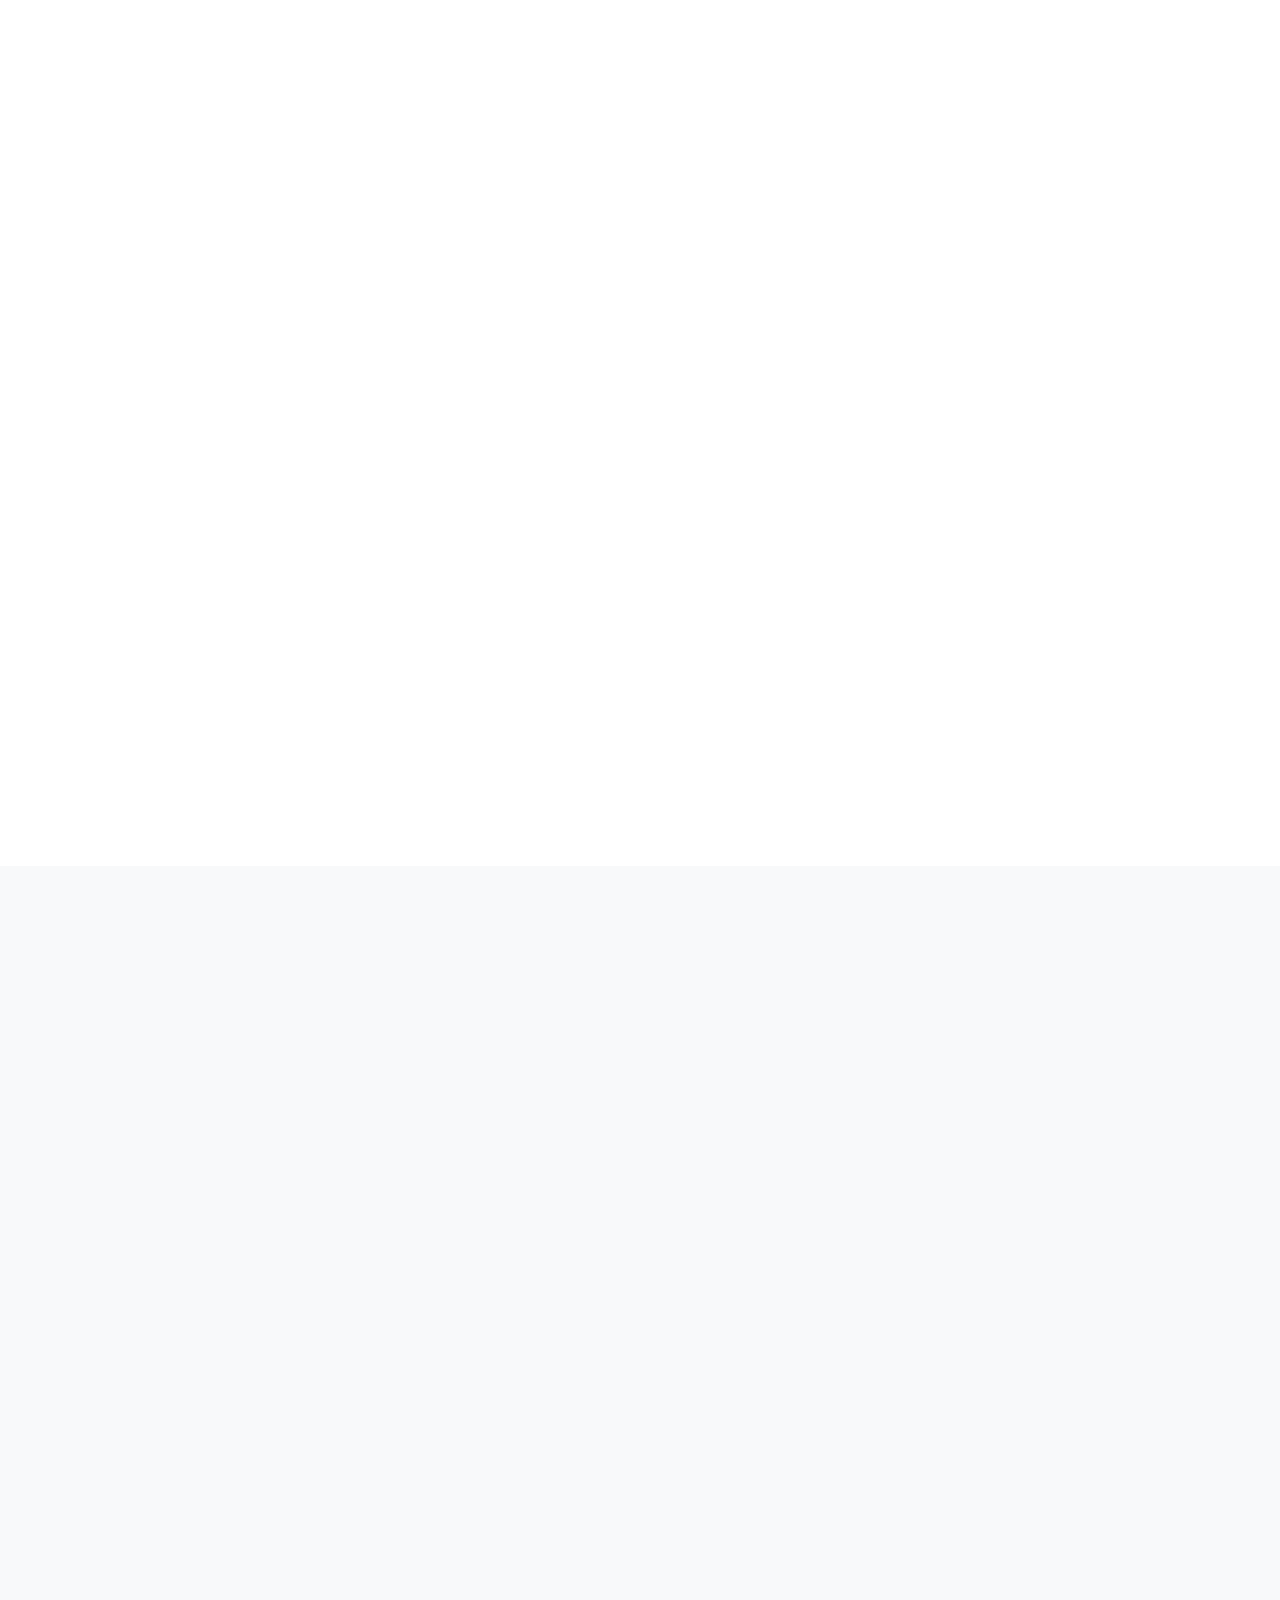
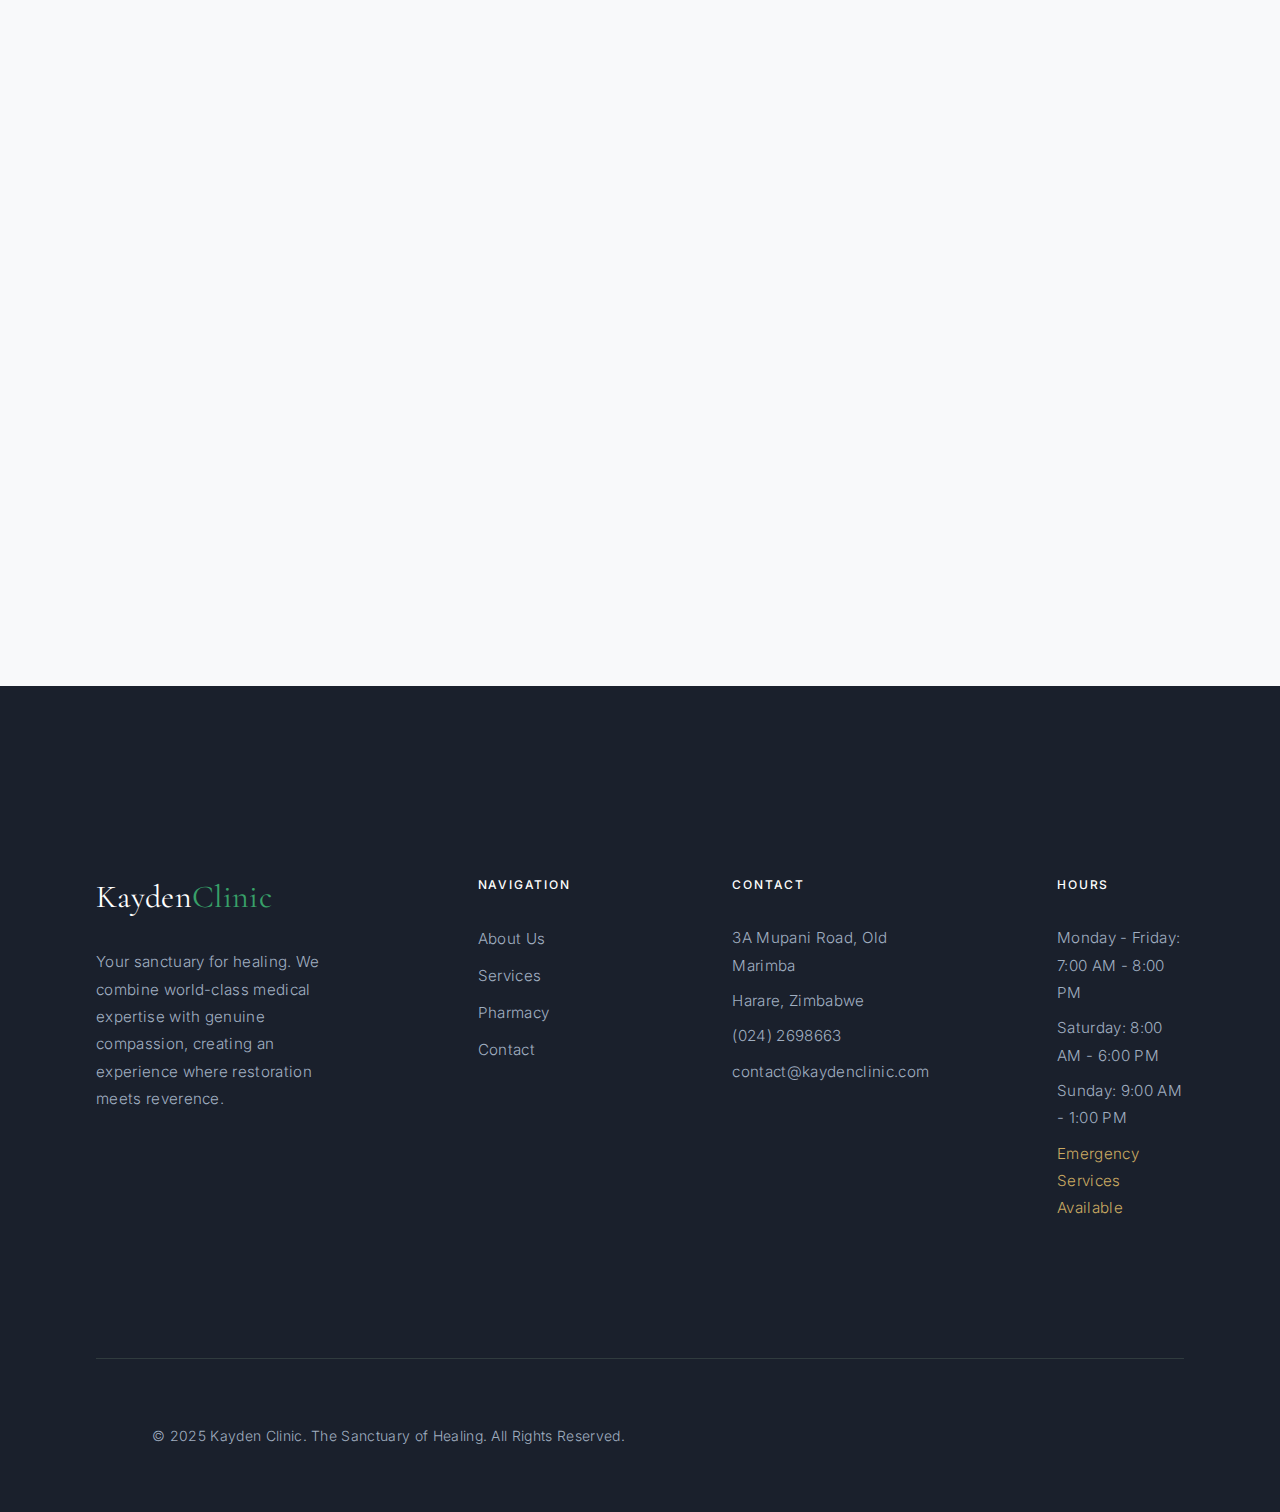
<file: contact.html>
<!DOCTYPE html>
<html lang="en">

<head>
    <meta charset="UTF-8">
    <meta http-equiv="Content-Security-Policy" content="upgrade-insecure-requests">
    <meta name="viewport" content="width=device-width, initial-scale=1.0">
    <title>Contact Us | Kayden Clinic - The Sanctuary of Healing</title>
    <meta name="description"
        content="Get in touch with Kayden Clinic. Find our location, phone number, and email address. We're here to help with your healthcare needs.">

    <!-- Preconnect for Performance -->
    <link rel="preconnect" href="https://fonts.googleapis.com">
    <link rel="preconnect" href="https://fonts.gstatic.com" crossorigin>

    <!-- Fonts -->
    <link
        href="https://fonts.googleapis.com/css2?family=Cormorant+Garamond:ital,wght@0,300;0,400;0,500;0,600;1,300;1,400&family=Inter:wght@300;400;500;600&display=swap"
        rel="stylesheet">

    <!-- Sanctuary CSS -->
    <link rel="stylesheet" href="css/sanctuary.css">

    <!-- Favicon -->
    <link rel="icon" href="images/icon-shield-plus.svg" type="image/svg+xml">
</head>

<body>

    <!-- Ethereal Header -->
    <header class="header-sanctuary">
        <div class="header-inner">
            <a href="index.html" class="logo-sanctuary">Kayden<span>Clinic</span></a>
            <nav class="nav-sanctuary">
                <a href="index.html" class="nav-link">Home</a>
                <a href="about.html" class="nav-link">About</a>
                <a href="services.html" class="nav-link">Services</a>
                <a href="pharmacy.html" class="nav-link">Pharmacy</a>
                <a href="contact.html" class="nav-link active">Contact</a>
                <a href="appointments.html" class="btn-divine btn-divine-primary">Request Consultation</a>
            </nav>
            <button class="nav-toggle-sanctuary" aria-label="Open navigation menu" aria-expanded="false">
                <span></span>
                <span></span>
                <span></span>
            </button>
        </div>
    </header>

    <main>
        <!-- Hero Section -->
        <section class="hero-sanctuary" style="min-height: 50vh;">
            <div class="organic-texture"></div>
            <div class="light-rays">
                <div class="light-ray"></div>
                <div class="light-ray"></div>
            </div>
            <div class="hero-content-sanctuary">
                <p class="hero-tagline">We're Here For You</p>
                <h1 class="hero-headline">
                    Get In <em>Touch</em>
                </h1>
                <p class="hero-subheadline">
                    We're here to help. Contact us by phone, email, or visit our clinic.
                </p>
            </div>
        </section>

        <!-- Contact Section -->
        <section class="section-sanctuary">
            <div class="sanctuary-container">
                <div class="contact-sanctuary reveal-text">
                    <!-- Contact Information -->
                    <div class="contact-info-card">
                        <p class="hero-tagline text-sage mb-md">Contact Information</p>
                        <h3 style="margin-bottom: 1.5rem;">Reach Out To Us</h3>
                        <p style="color: var(--text-secondary); line-height: 1.8; margin-bottom: 2rem;">
                            For appointments, inquiries, or support, please feel free to reach out through any of the
                            channels below.
                        </p>

                        <div class="contact-item">
                            <div class="contact-icon">
                                <svg viewBox="0 0 24 24" fill="none" stroke="currentColor" stroke-width="2">
                                    <path d="M21 10c0 7-9 13-9 13s-9-6-9-13a9 9 0 0 1 18 0z"></path>
                                    <circle cx="12" cy="10" r="3"></circle>
                                </svg>
                            </div>
                            <div>
                                <h4>Address</h4>
                                <p>3A Mupani Road, Old Marimba<br>Harare, Zimbabwe</p>
                            </div>
                        </div>

                        <div class="contact-item">
                            <div class="contact-icon">
                                <svg viewBox="0 0 24 24" fill="none" stroke="currentColor" stroke-width="2">
                                    <path
                                        d="M22 16.92v3a2 2 0 0 1-2.18 2 19.79 19.79 0 0 1-8.63-3.07 19.5 19.5 0 0 1-6-6 19.79 19.79 0 0 1-3.07-8.67A2 2 0 0 1 4.11 2h3a2 2 0 0 1 2 1.72 12.84 12.84 0 0 0 .7 2.81 2 2 0 0 1-.45 2.11L8.09 9.91a16 16 0 0 0 6 6l1.27-1.27a2 2 0 0 1 2.11-.45 12.84 12.84 0 0 0 2.81.7A2 2 0 0 1 22 16.92z">
                                    </path>
                                </svg>
                            </div>
                            <div>
                                <h4>Phone</h4>
                                <p><a href="tel:0242698663">(024) 2698663</a></p>
                                <p><a href="https://wa.me/263712469830" target="_blank">+263 712 469 830 (WhatsApp)</a>
                                </p>
                            </div>
                        </div>

                        <div class="contact-item">
                            <div class="contact-icon">
                                <svg viewBox="0 0 24 24" fill="none" stroke="currentColor" stroke-width="2">
                                    <path
                                        d="M4 4h16c1.1 0 2 .9 2 2v12c0 1.1-.9 2-2 2H4c-1.1 0-2-.9-2-2V6c0-1.1.9-2 2-2z">
                                    </path>
                                    <polyline points="22,6 12,13 2,6"></polyline>
                                </svg>
                            </div>
                            <div>
                                <h4>Email</h4>
                                <p><a href="mailto:contact@kaydenclinic.com">contact@kaydenclinic.com</a></p>
                            </div>
                        </div>

                        <div class="contact-item" style="border-bottom: none;">
                            <div class="contact-icon">
                                <svg viewBox="0 0 24 24" fill="none" stroke="currentColor" stroke-width="2">
                                    <circle cx="12" cy="12" r="10"></circle>
                                    <polyline points="12 6 12 12 16 14"></polyline>
                                </svg>
                            </div>
                            <div>
                                <h4>Working Hours</h4>
                                <p>Monday - Friday: 7:00 AM - 8:00 PM</p>
                                <p>Saturday: 8:00 AM - 6:00 PM</p>
                                <p>Sunday: 9:00 AM - 1:00 PM</p>
                            </div>
                        </div>

                        <div style="margin-top: 2rem;">
                            <a href="https://wa.me/263712469830" target="_blank" class="btn-divine btn-divine-primary"
                                style="width: 100%; text-align: center;">
                                Start a WhatsApp Chat
                            </a>
                        </div>
                    </div>

                    <!-- Google Map -->
                    <div class="contact-map reveal-scale">
                        <iframe
                            src="https://maps.google.com/maps?q=3A+Mupani+Road,+Old+Marimba+Harare&t=&z=15&ie=UTF8&iwloc=&output=embed"
                            allowfullscreen="" loading="lazy" referrerpolicy="no-referrer-when-downgrade"
                            title="Google Map of Kayden Clinic Location">
                        </iframe>
                    </div>
                </div>
            </div>
        </section>

        <!-- Quick Contact CTA -->
        <section class="philosophy-section">
            <div class="sanctuary-container">
                <div class="text-center mb-xl reveal-text">
                    <p class="hero-tagline text-sage">Quick Options</p>
                    <h2>How Would You Like to Connect?</h2>
                </div>

                <div class="philosophy-grid">
                    <div class="philosophy-card reveal-scale stagger-delay-1">
                        <div class="philosophy-icon">
                            <svg viewBox="0 0 24 24" fill="none" stroke="currentColor" stroke-width="2">
                                <path
                                    d="M22 16.92v3a2 2 0 0 1-2.18 2 19.79 19.79 0 0 1-8.63-3.07 19.5 19.5 0 0 1-6-6 19.79 19.79 0 0 1-3.07-8.67A2 2 0 0 1 4.11 2h3a2 2 0 0 1 2 1.72 12.84 12.84 0 0 0 .7 2.81 2 2 0 0 1-.45 2.11L8.09 9.91a16 16 0 0 0 6 6l1.27-1.27a2 2 0 0 1 2.11-.45 12.84 12.84 0 0 0 2.81.7A2 2 0 0 1 22 16.92z">
                                </path>
                            </svg>
                        </div>
                        <h3>Call Us</h3>
                        <p>Speak directly with our team for immediate assistance with appointments or inquiries.</p>
                        <a href="tel:0242698663" class="btn-divine mt-md"
                            style="margin-top: 1.5rem; display: inline-block;">(024) 2698663</a>
                    </div>

                    <div class="philosophy-card reveal-scale stagger-delay-2">
                        <div class="philosophy-icon">
                            <svg viewBox="0 0 24 24" fill="currentColor">
                                <path
                                    d="M17.472 14.382c-.297-.149-1.758-.867-2.03-.967-.273-.099-.471-.148-.67.15-.197.297-.767.966-.94 1.164-.173.199-.347.223-.644.075-.297-.15-1.255-.463-2.39-1.475-.883-.788-1.48-1.761-1.653-2.059-.173-.297-.018-.458.13-.606.134-.133.298-.347.446-.52.149-.174.198-.298.298-.497.099-.198.05-.371-.025-.52-.075-.149-.669-1.612-.916-2.207-.242-.579-.487-.5-.669-.51-.173-.008-.371-.01-.57-.01-.198 0-.52.074-.792.372-.272.297-1.04 1.016-1.04 2.479 0 1.462 1.065 2.875 1.213 3.074.149.198 2.096 3.2 5.077 4.487.709.306 1.262.489 1.694.625.712.227 1.36.195 1.871.118.571-.085 1.758-.719 2.006-1.413.248-.694.248-1.289.173-1.413-.074-.124-.272-.198-.57-.347m-5.421 7.403h-.004a9.87 9.87 0 01-5.031-1.378l-.361-.214-3.741.982.998-3.648-.235-.374a9.86 9.86 0 01-1.51-5.26c.001-5.45 4.436-9.884 9.888-9.884 2.64 0 5.122 1.03 6.988 2.898a9.825 9.825 0 012.893 6.994c-.003 5.45-4.437 9.884-9.885 9.884m8.413-18.297A11.815 11.815 0 0012.05 0C5.495 0 .16 5.335.157 11.892c0 2.096.547 4.142 1.588 5.945L.057 24l6.305-1.654a11.882 11.882 0 005.683 1.448h.005c6.554 0 11.89-5.335 11.893-11.893a11.821 11.821 0 00-3.48-8.413z" />
                            </svg>
                        </div>
                        <h3>WhatsApp</h3>
                        <p>Send us a message on WhatsApp for quick responses and convenient communication.</p>
                        <a href="https://wa.me/263712469830" target="_blank" class="btn-divine mt-md"
                            style="margin-top: 1.5rem; display: inline-block;">Chat Now</a>
                    </div>

                    <div class="philosophy-card reveal-scale stagger-delay-3">
                        <div class="philosophy-icon">
                            <svg viewBox="0 0 24 24" fill="none" stroke="currentColor" stroke-width="2">
                                <rect x="3" y="4" width="18" height="18" rx="2" ry="2"></rect>
                                <line x1="16" y1="2" x2="16" y2="6"></line>
                                <line x1="8" y1="2" x2="8" y2="6"></line>
                                <line x1="3" y1="10" x2="21" y2="10"></line>
                            </svg>
                        </div>
                        <h3>Book Online</h3>
                        <p>Schedule your appointment online at your convenience, any time of day or night.</p>
                        <a href="appointments.html" class="btn-divine btn-divine-primary mt-md"
                            style="margin-top: 1.5rem; display: inline-block;">Book Appointment</a>
                    </div>
                </div>
            </div>
        </section>
    </main>

    <!-- Floating CTA Beacon -->
    <div class="cta-beacon">
        <a href="appointments.html" class="btn-divine">
            <svg width="16" height="16" viewBox="0 0 24 24" fill="none" stroke="currentColor" stroke-width="2"
                style="margin-right: 8px;">
                <path
                    d="M22 16.92v3a2 2 0 01-2.18 2 19.79 19.79 0 01-8.63-3.07 19.5 19.5 0 01-6-6 19.79 19.79 0 01-3.07-8.67A2 2 0 014.11 2h3a2 2 0 012 1.72c.127.96.361 1.903.7 2.81a2 2 0 01-.45 2.11L8.09 9.91a16 16 0 006 6l1.27-1.27a2 2 0 012.11-.45c.907.339 1.85.573 2.81.7A2 2 0 0122 16.92z" />
            </svg>
            Consult Now
        </a>
    </div>

    <!-- Sanctuary Footer -->
    <footer class="footer-sanctuary">
        <div class="sanctuary-container">
            <div class="footer-grid">
                <div class="footer-brand">
                    <h3>Kayden<span>Clinic</span></h3>
                    <p>Your sanctuary for healing. We combine world-class medical expertise with genuine compassion,
                        creating an experience where restoration meets reverence.</p>
                </div>
                <div class="footer-col">
                    <h4>Navigation</h4>
                    <ul>
                        <li><a href="about.html">About Us</a></li>
                        <li><a href="services.html">Services</a></li>
                        <li><a href="pharmacy.html">Pharmacy</a></li>
                        <li><a href="contact.html">Contact</a></li>
                    </ul>
                </div>
                <div class="footer-col">
                    <h4>Contact</h4>
                    <p>3A Mupani Road, Old Marimba</p>
                    <p>Harare, Zimbabwe</p>
                    <p><a href="tel:0242698663">(024) 2698663</a></p>
                    <p><a href="mailto:contact@kaydenclinic.com">contact@kaydenclinic.com</a></p>
                </div>
                <div class="footer-col">
                    <h4>Hours</h4>
                    <p>Monday - Friday: 7:00 AM - 8:00 PM</p>
                    <p>Saturday: 8:00 AM - 6:00 PM</p>
                    <p>Sunday: 9:00 AM - 1:00 PM</p>
                    <p style="color: var(--liquid-gold); margin-top: 0.5rem;">Emergency Services Available</p>
                </div>
            </div>
            <div class="footer-bottom">
                <p>&copy; 2025 Kayden Clinic. The Sanctuary of Healing. All Rights Reserved.</p>
            </div>
        </div>
    </footer>

    <!-- Sanctuary JavaScript -->
    <script src="js/sanctuary.js"></script>
</body>

</html>
</file>
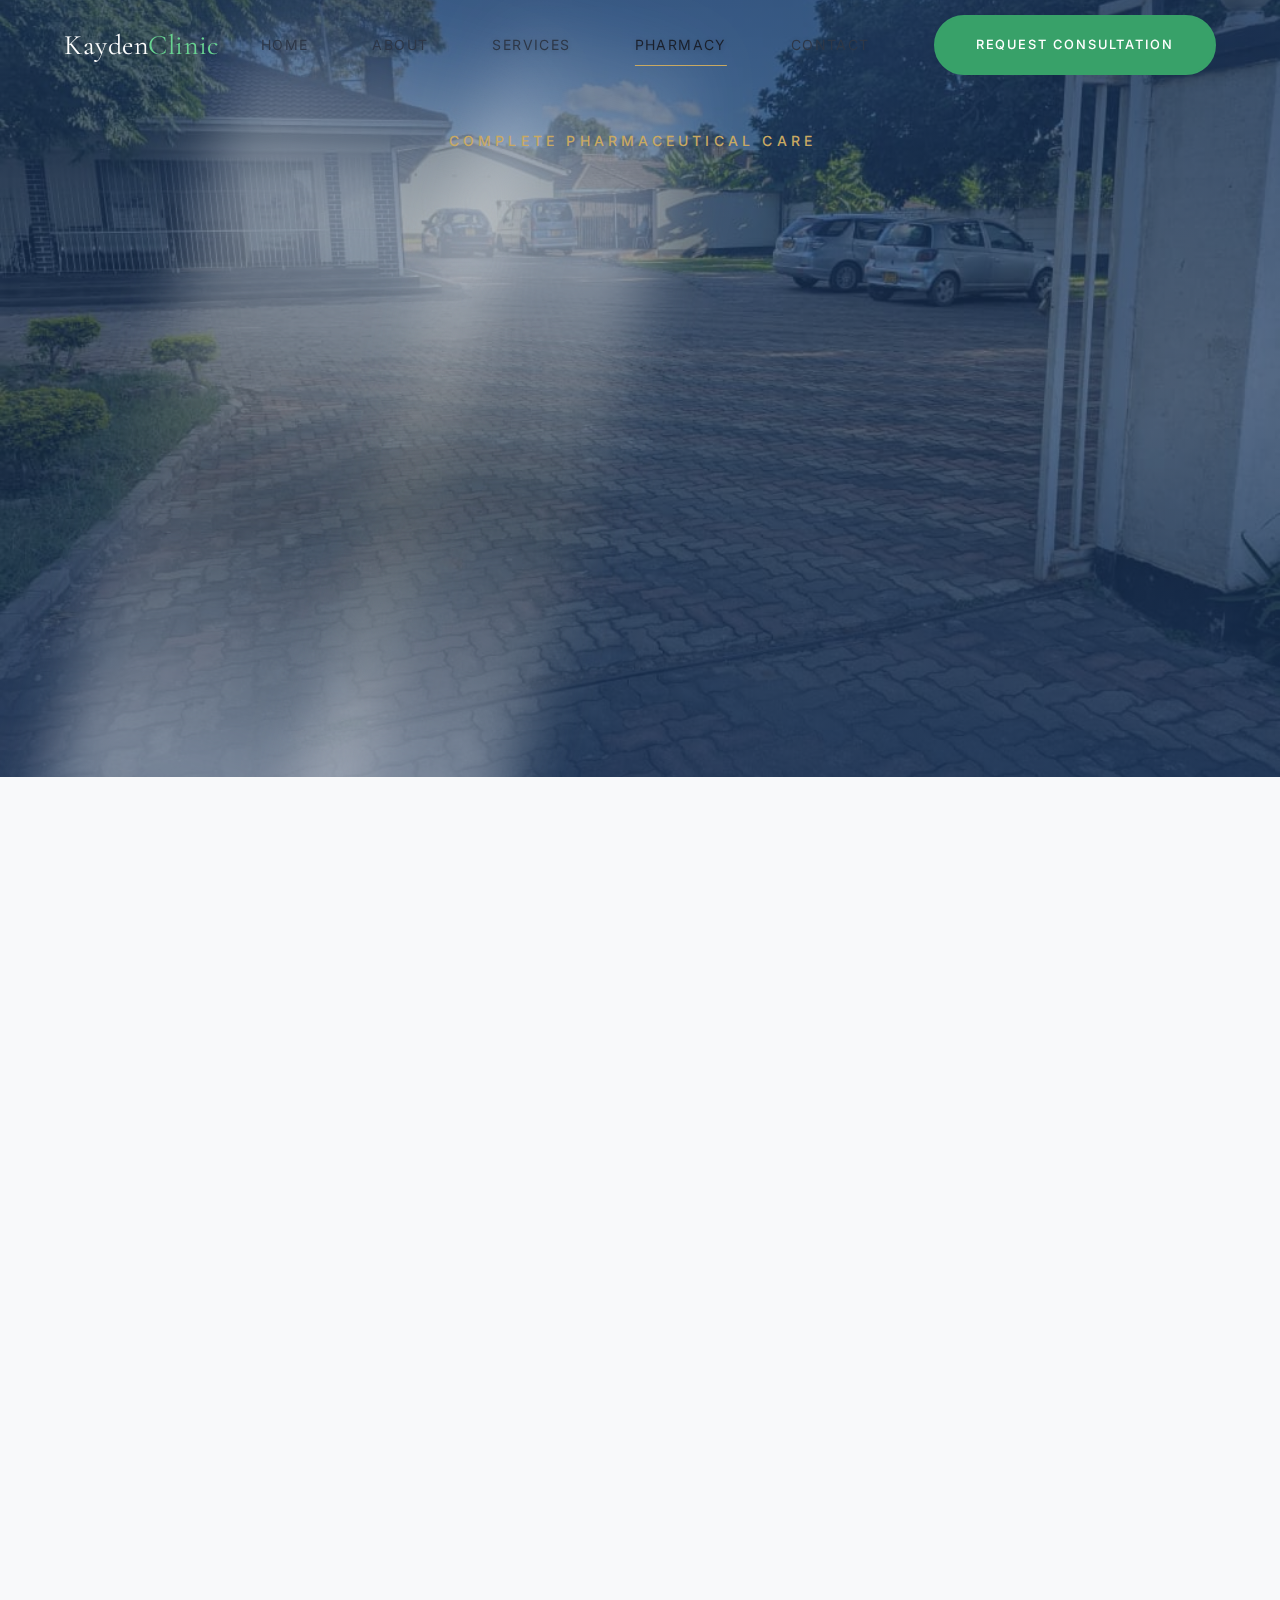
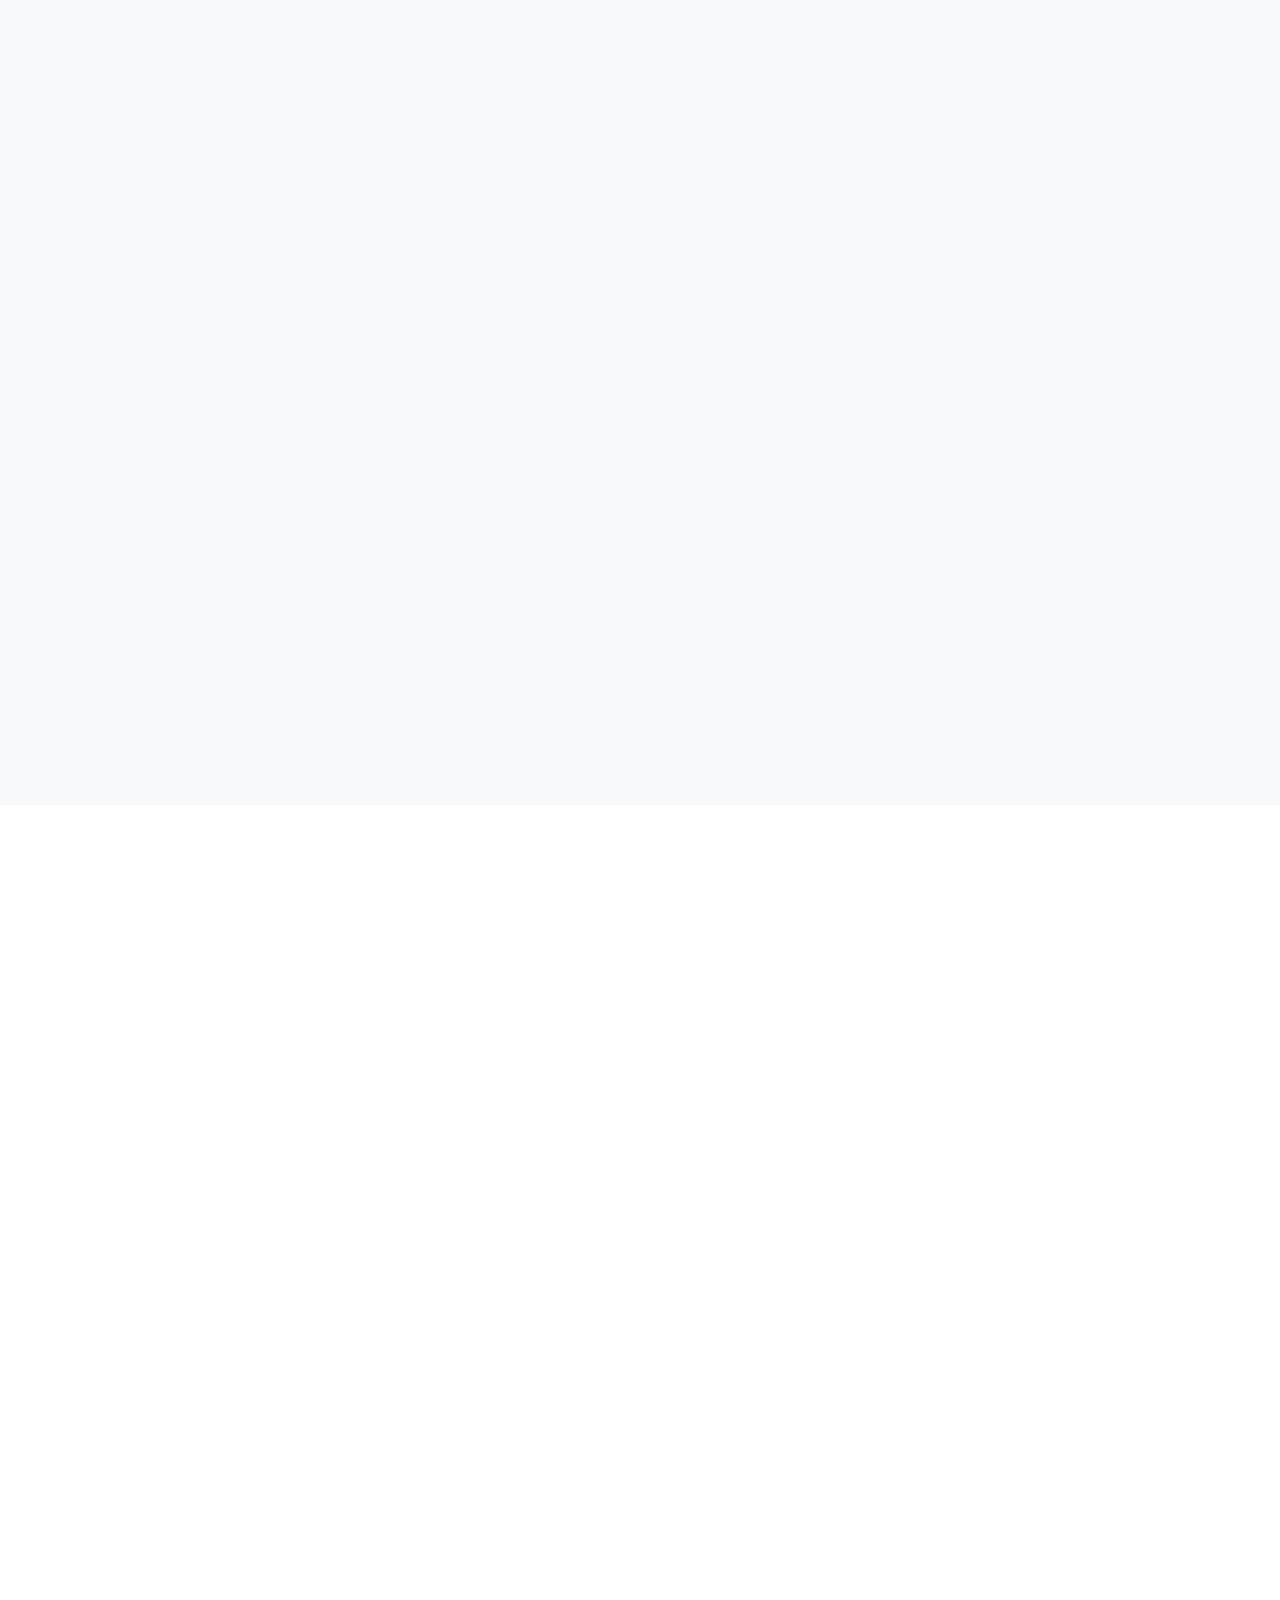
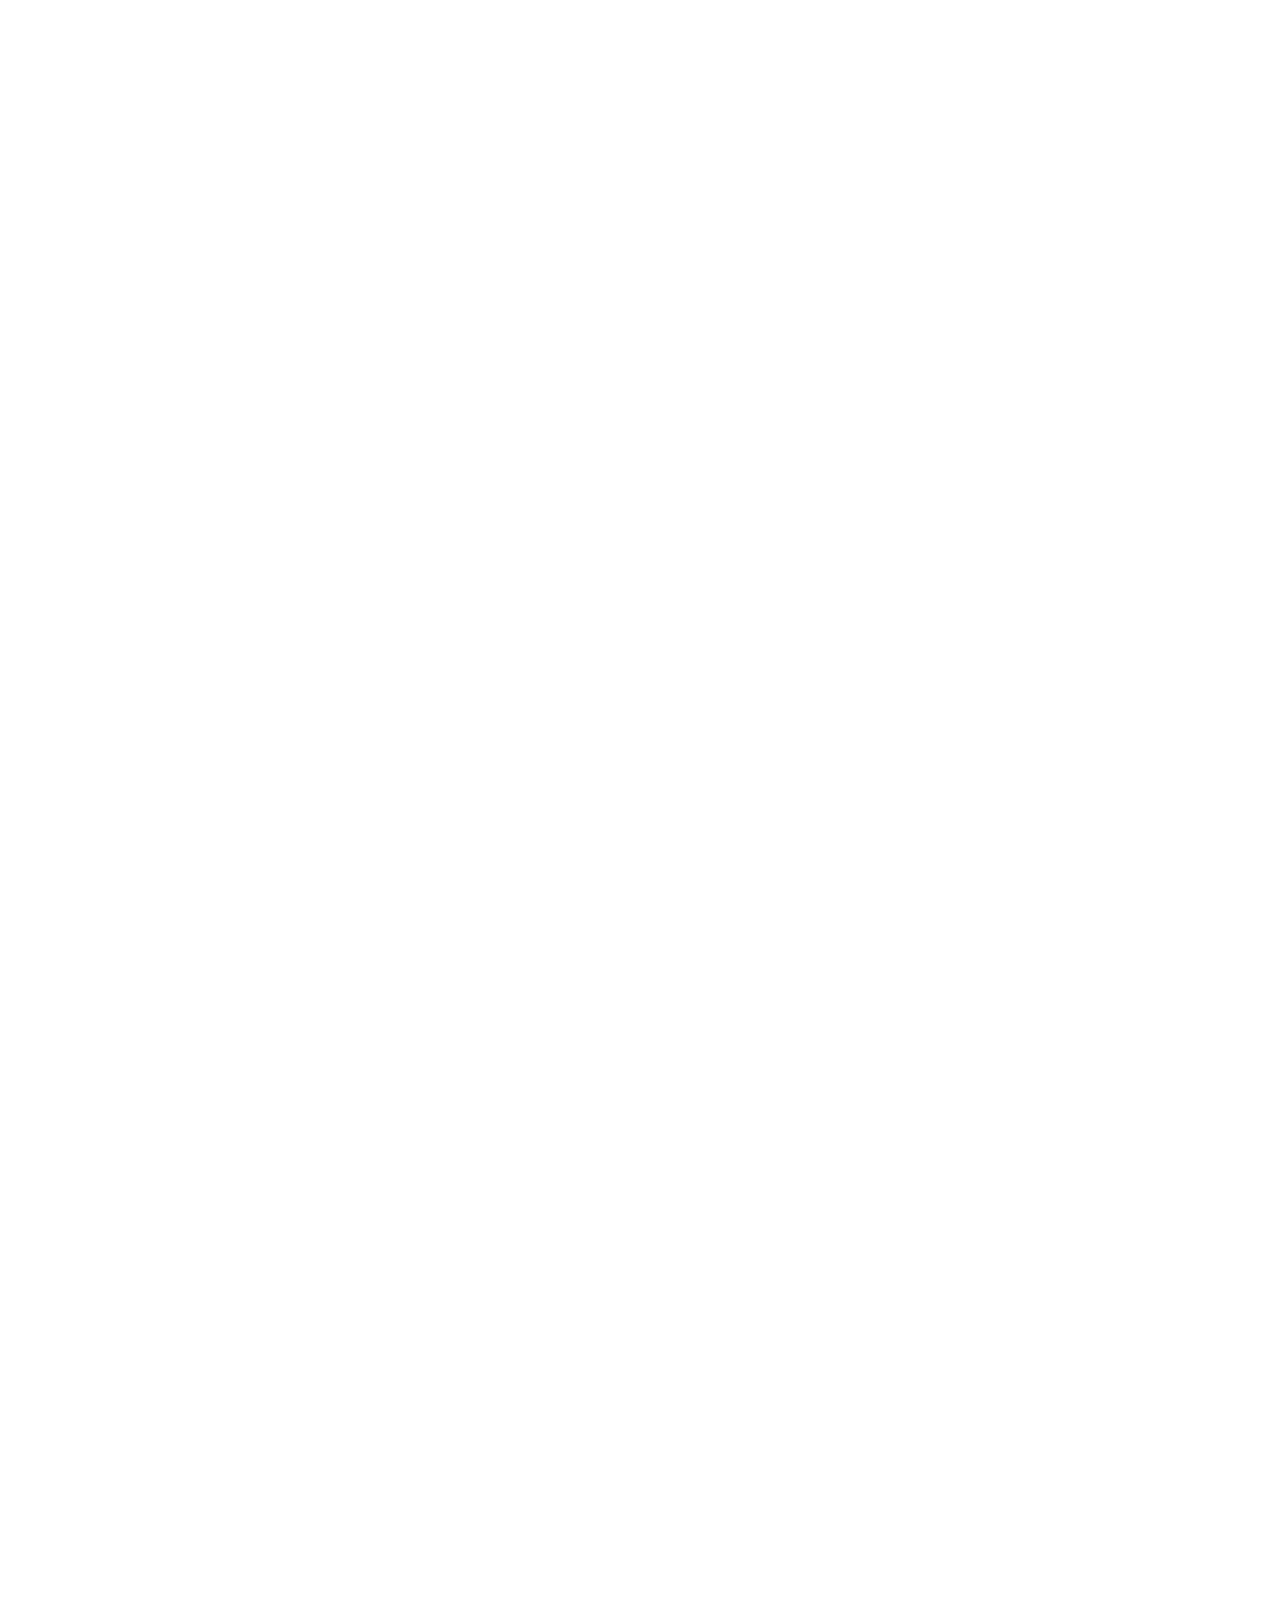
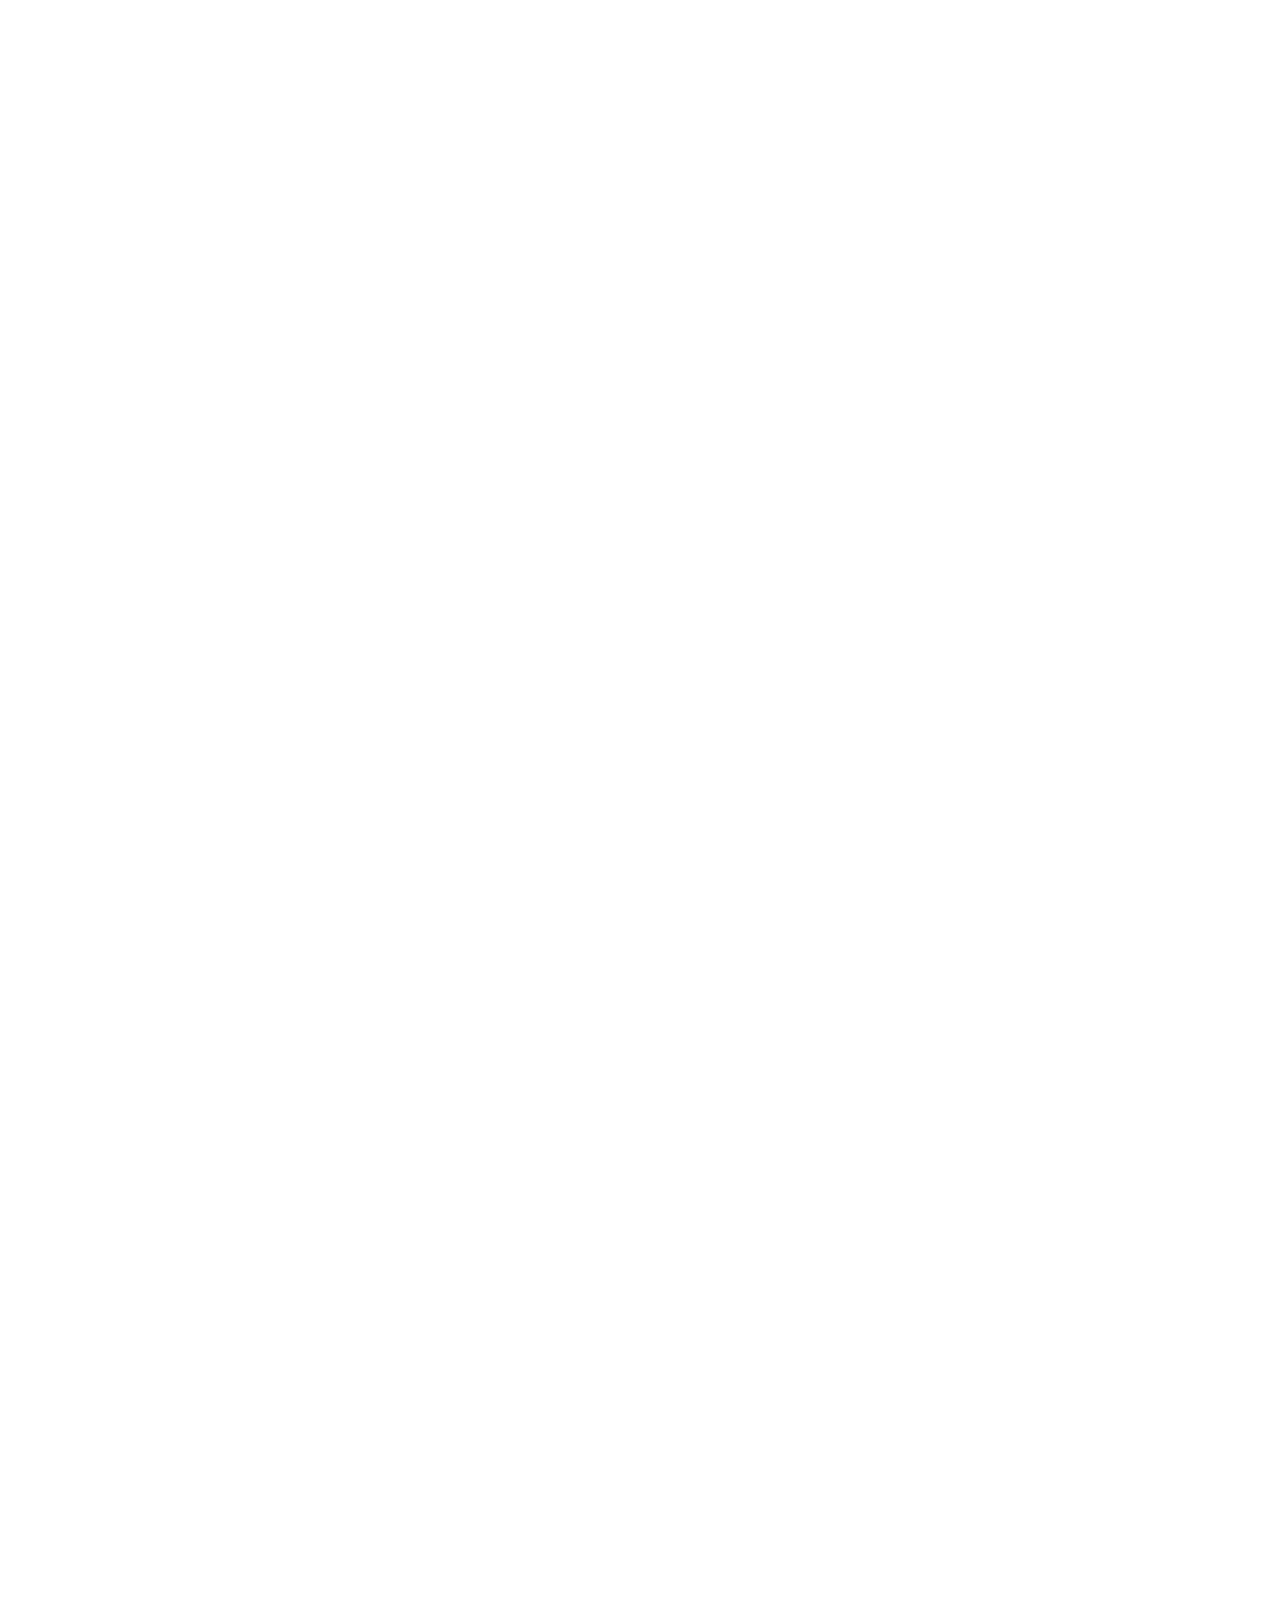
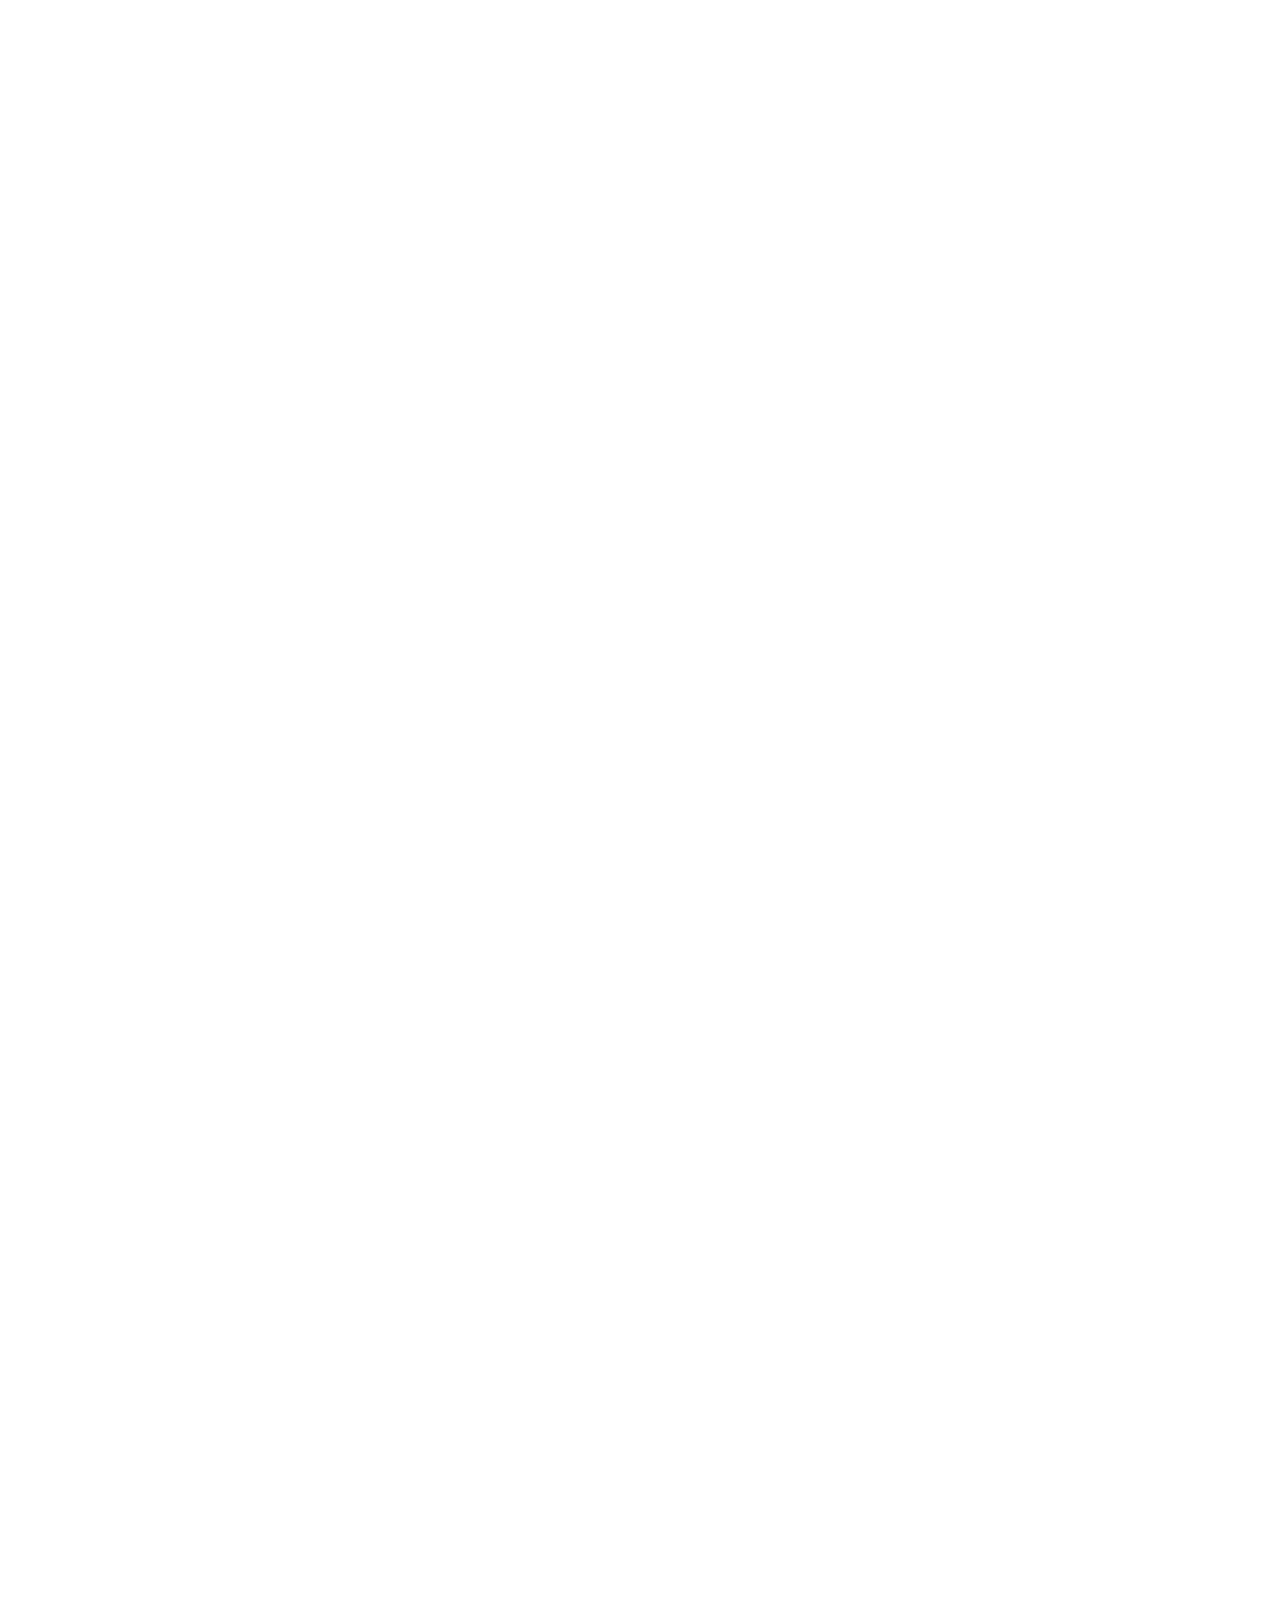
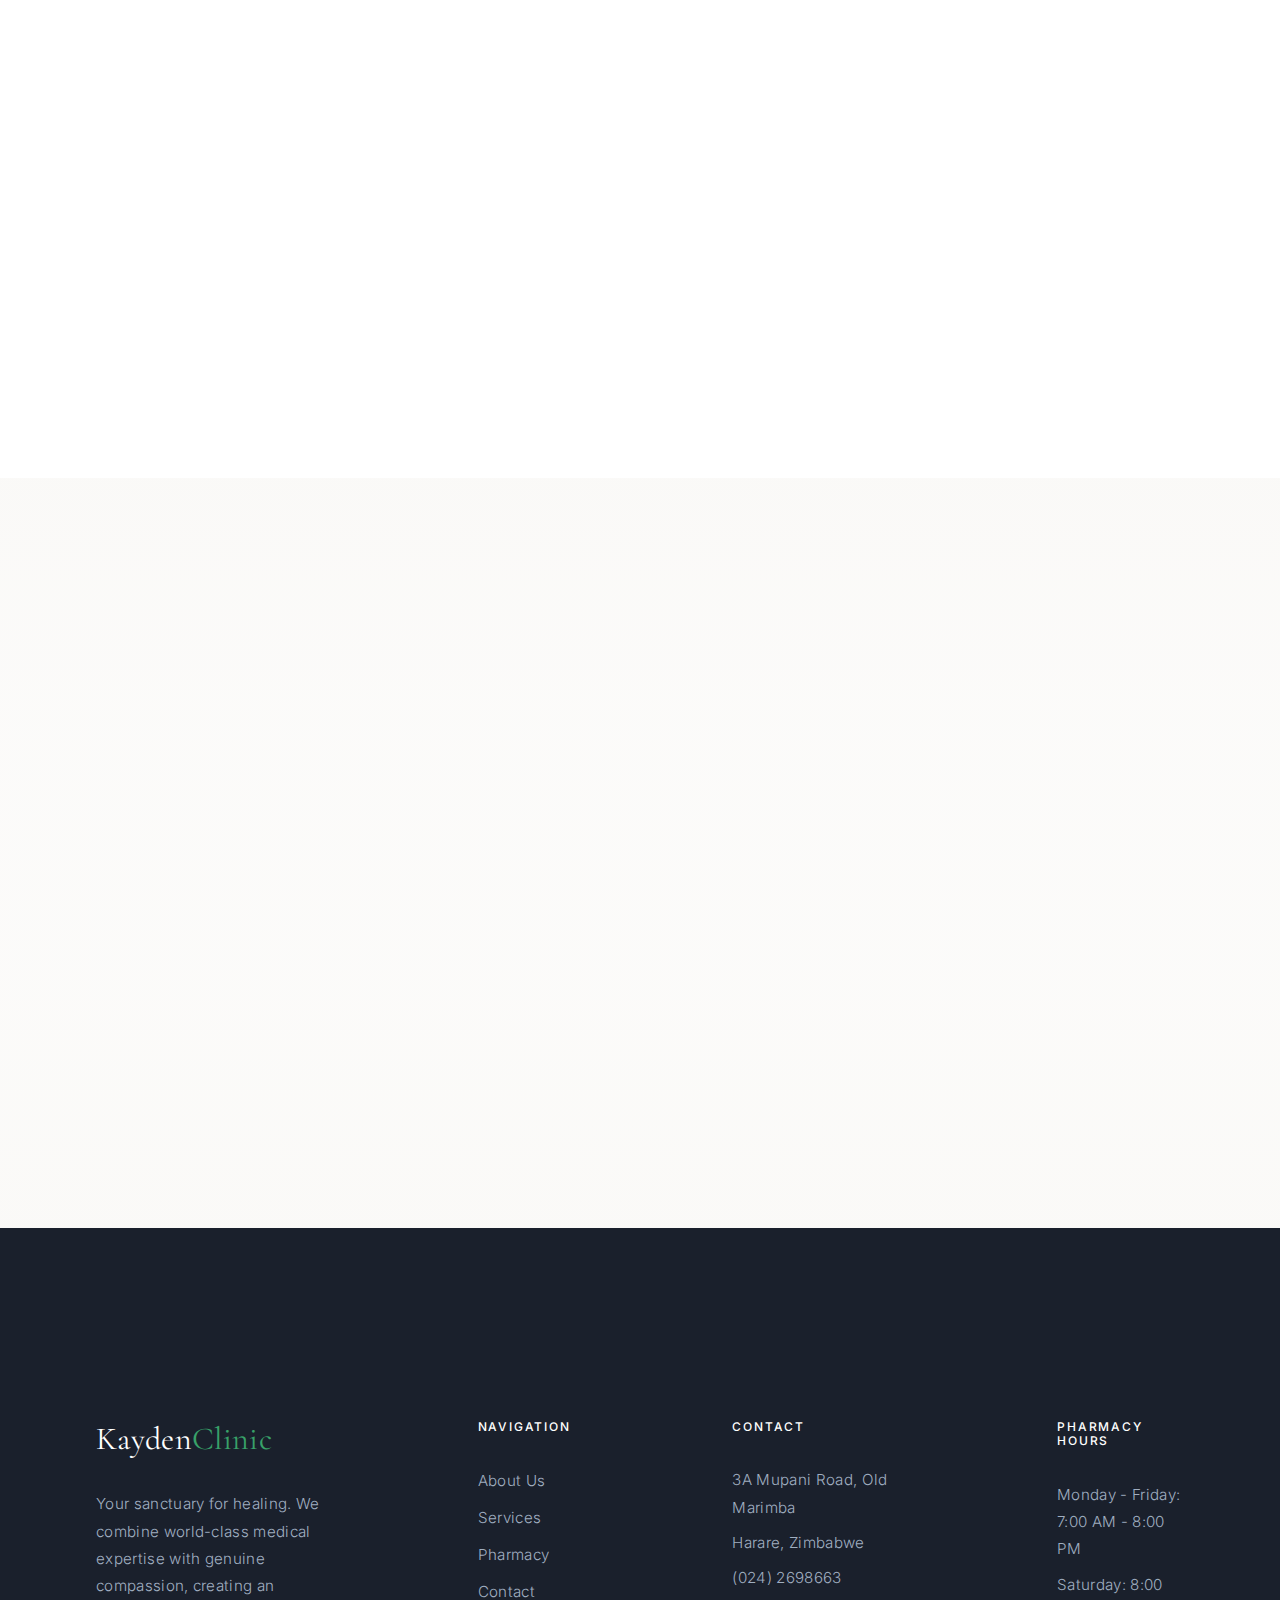
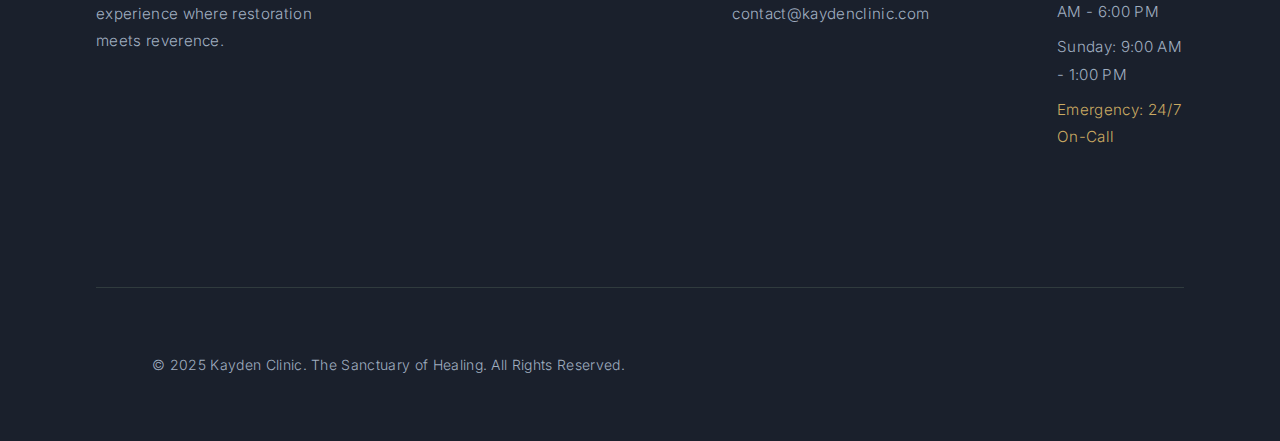
<file: pharmacy.html>
<!DOCTYPE html>
<html lang="en">

<head>
    <meta charset="UTF-8">
    <meta http-equiv="Content-Security-Policy" content="upgrade-insecure-requests">
    <meta name="viewport" content="width=device-width, initial-scale=1.0">
    <title>Pharmacy Services | Kayden Clinic - The Sanctuary of Healing</title>
    <meta name="description"
        content="Full-service pharmacy at Kayden Clinic Zimbabwe. Prescription medications, health supplements, medical supplies, and expert pharmaceutical consultation.">

    <!-- Preconnect for Performance -->
    <link rel="preconnect" href="https://fonts.googleapis.com">
    <link rel="preconnect" href="https://fonts.gstatic.com" crossorigin>

    <!-- Fonts -->
    <link
        href="https://fonts.googleapis.com/css2?family=Cormorant+Garamond:ital,wght@0,300;0,400;0,500;0,600;1,300;1,400&family=Inter:wght@300;400;500;600&display=swap"
        rel="stylesheet">

    <!-- Sanctuary CSS -->
    <link rel="stylesheet" href="css/sanctuary.css">

    <!-- Favicon -->
    <link rel="icon" href="images/icon-shield-plus.svg" type="image/svg+xml">
</head>

<body>

    <!-- Ethereal Header -->
    <header class="header-sanctuary">
        <div class="header-inner">
            <a href="index.html" class="logo-sanctuary">Kayden<span>Clinic</span></a>
            <nav class="nav-sanctuary">
                <a href="index.html" class="nav-link">Home</a>
                <a href="about.html" class="nav-link">About</a>
                <a href="services.html" class="nav-link">Services</a>
                <a href="pharmacy.html" class="nav-link active">Pharmacy</a>
                <a href="contact.html" class="nav-link">Contact</a>
                <a href="appointments.html" class="btn-divine btn-divine-primary">Request Consultation</a>
            </nav>
            <button class="nav-toggle-sanctuary" aria-label="Open navigation menu" aria-expanded="false">
                <span></span>
                <span></span>
                <span></span>
            </button>
        </div>
    </header>

    <main>
        <!-- Hero Section -->
        <section class="hero-sanctuary" style="min-height: 60vh;">
            <div class="organic-texture"></div>
            <div class="light-rays">
                <div class="light-ray"></div>
                <div class="light-ray"></div>
            </div>
            <div class="hero-content-sanctuary">
                <p class="hero-tagline">Complete Pharmaceutical Care</p>
                <h1 class="hero-headline">
                    Our <em>Pharmacy</em>
                </h1>
                <p class="hero-subheadline">
                    Zimbabwe's most trusted pharmacy with international-standard medications
                    and expert pharmaceutical guidance.
                </p>
                <div
                    style="display: flex; gap: 1.5rem; justify-content: center; flex-wrap: wrap; opacity: 0; animation: revealUp 1s ease-out 0.9s forwards;">
                    <a href="#pharmacy-services" class="btn-divine btn-divine-primary">View Services</a>
                    <a href="tel:0242698663" class="btn-divine">Call Pharmacy</a>
                </div>
            </div>
        </section>

        <!-- Pharmacy Services Section -->
        <section class="philosophy-section" id="pharmacy-services">
            <div class="sanctuary-container">
                <div class="text-center mb-xl reveal-text">
                    <p class="hero-tagline text-sage">Our Services</p>
                    <h2>Pharmaceutical Excellence</h2>
                    <p class="lead-text content-narrow">
                        Comprehensive pharmaceutical care for all your health needs,
                        delivered with expertise and compassion.
                    </p>
                </div>

                <div class="philosophy-grid">
                    <div class="philosophy-card reveal-scale stagger-delay-1">
                        <div class="philosophy-icon">
                            <svg viewBox="0 0 24 24" fill="currentColor">
                                <path d="M4 2v20l8-4 8 4V2H4zm14 17l-6-3-6 3V4h12v15z" />
                                <path d="M8 6h8v2H8zm0 3h8v2H8zm0 3h5v2H8z" />
                            </svg>
                        </div>
                        <h3>Prescription Medications</h3>
                        <p>Licensed dispensing of prescription drugs with proper consultation and guidance from
                            qualified, registered pharmacists.</p>
                    </div>

                    <div class="philosophy-card reveal-scale stagger-delay-2">
                        <div class="philosophy-icon">
                            <svg viewBox="0 0 24 24" fill="currentColor">
                                <path
                                    d="M19 8h-2v3h-3v2h3v3h2v-3h3v-2h-3V8zM4 6H2v14c0 1.1.9 2 2 2h14v-2H4V6zm16-4H8c-1.1 0-2 .9-2 2v12c0 1.1.9 2 2 2h12c1.1 0 2-.9 2-2V4c0-1.1-.9-2-2-2zm0 14H8V4h12v12z" />
                            </svg>
                        </div>
                        <h3>Over-the-Counter Medicines</h3>
                        <p>Wide range of OTC medications, vitamins, supplements, and health products for everyday
                            wellness and preventive care.</p>
                    </div>

                    <div class="philosophy-card reveal-scale stagger-delay-3">
                        <div class="philosophy-icon">
                            <svg viewBox="0 0 24 24" fill="currentColor">
                                <path
                                    d="M12 2l3.09 6.26L22 9.27l-5 4.87 1.18 6.88L12 17.77l-6.18 3.25L7 14.14 2 9.27l6.91-1.01L12 2z" />
                            </svg>
                        </div>
                        <h3>Pharmaceutical Consultation</h3>
                        <p>Expert advice on medication management, drug interactions, and proper usage from certified
                            pharmacy professionals.</p>
                    </div>
                </div>
            </div>
        </section>

        <!-- Available Medications - Narrative Flow -->
        <section class="section-sanctuary bg-pearl">
            <div class="sanctuary-container">
                <div class="text-center mb-xl reveal-text">
                    <p class="hero-tagline text-sage">Our Stock</p>
                    <h2>Available Medications</h2>
                    <p class="lead-text content-narrow">
                        Comprehensive stock of essential medications meeting Zimbabwe's diverse healthcare needs.
                    </p>
                </div>

                <div class="services-narrative">
                    <div class="service-narrative-item reveal-text">
                        <div class="service-content">
                            <div class="service-number">01</div>
                            <h3>Chronic Disease Management</h3>
                            <p>Complete range of medications for long-term health conditions, ensuring consistent
                                availability and quality.</p>
                            <ul style="margin-top: 1.5rem; color: var(--text-secondary);">
                                <li style="margin-bottom: 0.5rem;">• Diabetes medications (Metformin, Insulin)</li>
                                <li style="margin-bottom: 0.5rem;">• Hypertension drugs (ACE inhibitors, Beta-blockers)
                                </li>
                                <li style="margin-bottom: 0.5rem;">• Cardiovascular medications</li>
                                <li>• Asthma & respiratory treatments</li>
                            </ul>
                        </div>
                        <div class="service-visual">
                            <div class="service-icon-large">
                                <svg viewBox="0 0 64 64" fill="currentColor">
                                    <path
                                        d="M32 58C32 58 8 36.8 8 18.5C8 10.5 14.5 4 22.5 4C26.5 4 30.2 5.8 32 8.8C33.8 5.8 37.5 4 41.5 4C49.5 4 56 10.5 56 18.5C56 36.8 32 58 32 58Z"
                                        fill="currentColor" opacity="0.2" />
                                    <polyline points="16 28 22 18 28 32 36 12 42 22 48 22" stroke="currentColor"
                                        stroke-width="2.5" fill="none" stroke-linecap="round" stroke-linejoin="round" />
                                </svg>
                            </div>
                        </div>
                    </div>

                    <div class="service-narrative-item reveal-text">
                        <div class="service-content">
                            <div class="service-number">02</div>
                            <h3>Infectious Disease Treatment</h3>
                            <p>Antibiotics, antimalarials, and antiviral medications to combat various infectious
                                conditions effectively.</p>
                            <ul style="margin-top: 1.5rem; color: var(--text-secondary);">
                                <li style="margin-bottom: 0.5rem;">• Antibiotics (Amoxicillin, Ciprofloxacin)</li>
                                <li style="margin-bottom: 0.5rem;">• Antimalarial drugs (Artemether-Lumefantrine)</li>
                                <li style="margin-bottom: 0.5rem;">• Antiviral medications</li>
                                <li>• Antifungal treatments</li>
                            </ul>
                        </div>
                        <div class="service-visual">
                            <div class="service-icon-large">
                                <svg viewBox="0 0 64 64" fill="currentColor">
                                    <circle cx="32" cy="32" r="20" fill="none" stroke="currentColor" stroke-width="2"
                                        opacity="0.3" />
                                    <circle cx="32" cy="32" r="12" fill="none" stroke="currentColor" stroke-width="2"
                                        opacity="0.5" />
                                    <circle cx="32" cy="32" r="4" fill="currentColor" />
                                    <path d="M32 8v8M32 48v8M8 32h8M48 32h8" stroke="currentColor" stroke-width="2" />
                                </svg>
                            </div>
                        </div>
                    </div>

                    <div class="service-narrative-item reveal-text">
                        <div class="service-content">
                            <div class="service-number">03</div>
                            <h3>Pain & Inflammation</h3>
                            <p>Safe and effective pain management solutions for acute and chronic conditions.</p>
                            <ul style="margin-top: 1.5rem; color: var(--text-secondary);">
                                <li style="margin-bottom: 0.5rem;">• NSAIDs (Ibuprofen, Diclofenac)</li>
                                <li style="margin-bottom: 0.5rem;">• Paracetamol formulations</li>
                                <li style="margin-bottom: 0.5rem;">• Topical pain relievers</li>
                                <li>• Muscle relaxants</li>
                            </ul>
                        </div>
                        <div class="service-visual">
                            <div class="service-icon-large">
                                <svg viewBox="0 0 64 64" fill="currentColor">
                                    <rect x="20" y="12" width="24" height="40" rx="3" fill="none" stroke="currentColor"
                                        stroke-width="2.5" />
                                    <circle cx="32" cy="28" r="8" fill="currentColor" opacity="0.2" />
                                    <circle cx="28" cy="26" r="2.5" fill="currentColor" />
                                    <circle cx="36" cy="26" r="2.5" fill="currentColor" />
                                    <circle cx="32" cy="32" r="2.5" fill="currentColor" />
                                </svg>
                            </div>
                        </div>
                    </div>

                    <div class="service-narrative-item reveal-text">
                        <div class="service-content">
                            <div class="service-number">04</div>
                            <h3>Maternal & Child Health</h3>
                            <p>Specialized products for mothers and children, supporting healthy development at every
                                stage.</p>
                            <ul style="margin-top: 1.5rem; color: var(--text-secondary);">
                                <li style="margin-bottom: 0.5rem;">• Prenatal vitamins & supplements</li>
                                <li style="margin-bottom: 0.5rem;">• Pediatric formulations</li>
                                <li style="margin-bottom: 0.5rem;">• Oral rehydration salts</li>
                                <li>• Family planning products</li>
                            </ul>
                        </div>
                        <div class="service-visual">
                            <div class="service-icon-large">
                                <svg viewBox="0 0 64 64" fill="currentColor">
                                    <ellipse cx="32" cy="42" rx="14" ry="18" fill="currentColor" opacity="0.2" />
                                    <circle cx="32" cy="20" r="10" fill="currentColor" />
                                    <path d="M32 32c-8 0-14 4-14 12 0 4 4 8 14 8s14-4 14-8c0-8-6-12-14-12z" />
                                    <circle cx="26" cy="18" r="2" fill="#fff" />
                                </svg>
                            </div>
                        </div>
                    </div>
                </div>
            </div>
        </section>

        <!-- Why Choose Our Pharmacy -->
        <section class="section-sanctuary">
            <div class="sanctuary-container">
                <div class="about-content-grid reveal-text">
                    <div>
                        <p class="hero-tagline text-sage mb-md">The Difference</p>
                        <h2 style="margin-bottom: 2rem;">Why Choose Our Pharmacy?</h2>

                        <div style="margin-bottom: 2rem;">
                            <div
                                style="display: flex; align-items: flex-start; gap: 1.5rem; margin-bottom: 2rem; padding: 1.5rem; background: var(--mist); border-radius: 15px;">
                                <div
                                    style="width: 50px; height: 50px; background: var(--gradient-healing); border-radius: 50%; display: flex; align-items: center; justify-content: center; flex-shrink: 0;">
                                    <svg width="24" height="24" viewBox="0 0 24 24" fill="currentColor"
                                        style="color: var(--soft-sage);">
                                        <path d="M12 1L3 5v6c0 5.55 3.84 10.74 9 12 5.16-1.26 9-6.45 9-12V5l-9-4z" />
                                    </svg>
                                </div>
                                <div>
                                    <h4 style="font-size: 1.1rem; margin-bottom: 0.5rem; color: var(--text-primary);">
                                        Quality Assured Medications</h4>
                                    <p style="color: var(--text-secondary); margin: 0;">All medications sourced from
                                        licensed suppliers and stored under optimal conditions following international
                                        standards.</p>
                                </div>
                            </div>

                            <div
                                style="display: flex; align-items: flex-start; gap: 1.5rem; margin-bottom: 2rem; padding: 1.5rem; background: var(--mist); border-radius: 15px;">
                                <div
                                    style="width: 50px; height: 50px; background: var(--gradient-healing); border-radius: 50%; display: flex; align-items: center; justify-content: center; flex-shrink: 0;">
                                    <svg width="24" height="24" viewBox="0 0 24 24" fill="currentColor"
                                        style="color: var(--soft-sage);">
                                        <path
                                            d="M12 2l3.09 6.26L22 9.27l-5 4.87 1.18 6.88L12 17.77l-6.18 3.25L7 14.14 2 9.27l6.91-1.01L12 2z" />
                                    </svg>
                                </div>
                                <div>
                                    <h4 style="font-size: 1.1rem; margin-bottom: 0.5rem; color: var(--text-primary);">
                                        Qualified Pharmacists</h4>
                                    <p style="color: var(--text-secondary); margin: 0;">Our team includes pharmacists
                                        registered with the Pharmacy Council of Zimbabwe, ensuring professional service.
                                    </p>
                                </div>
                            </div>

                            <div
                                style="display: flex; align-items: flex-start; gap: 1.5rem; padding: 1.5rem; background: var(--mist); border-radius: 15px;">
                                <div
                                    style="width: 50px; height: 50px; background: var(--gradient-healing); border-radius: 50%; display: flex; align-items: center; justify-content: center; flex-shrink: 0;">
                                    <svg width="24" height="24" viewBox="0 0 24 24" fill="currentColor"
                                        style="color: var(--soft-sage);">
                                        <path
                                            d="M11.99 2C6.47 2 2 6.48 2 12s4.47 10 9.99 10C17.52 22 22 17.52 22 12S17.52 2 11.99 2zM12 20c-4.42 0-8-3.58-8-8s3.58-8 8-8 8 3.58 8 8-3.58 8-8 8zm.5-13H11v6l5.25 3.15.75-1.23-4.5-2.67z" />
                                    </svg>
                                </div>
                                <div>
                                    <h4 style="font-size: 1.1rem; margin-bottom: 0.5rem; color: var(--text-primary);">
                                        Extended Hours</h4>
                                    <p style="color: var(--text-secondary); margin: 0;">Open 7 days a week with
                                        emergency medication services available for urgent healthcare needs.</p>
                                </div>
                            </div>
                        </div>

                        <a href="contact.html" class="btn-divine btn-divine-primary">Contact Pharmacy</a>
                    </div>
                    <div class="about-image reveal-scale">
                        <img src="images/pharmacy1.jpeg" alt="Modern pharmacy interior at Kayden Clinic" loading="lazy">
                    </div>
                </div>
            </div>
        </section>

        <!-- CTA Section -->
        <section class="sanctum-section" style="min-height: 50vh;">
            <div class="sanctum-background">
                <img src="images/Pharmacy.jpeg" alt="Kayden Clinic Pharmacy" loading="lazy">
            </div>
            <div class="sanctum-overlay"></div>
            <div class="sanctum-content reveal-scale">
                <p class="hero-tagline text-sage">Your Health Partner</p>
                <h2>Need Medication Advice?</h2>
                <p class="lead-text">
                    Our expert pharmacists are here to help with all your medication questions.
                </p>
                <div style="display: flex; gap: 1.5rem; justify-content: center; flex-wrap: wrap; margin-top: 3rem;">
                    <a href="tel:0242698663" class="btn-divine btn-divine-primary">Call Pharmacy</a>
                    <a href="https://wa.me/263712469830" target="_blank" class="btn-divine">WhatsApp Us</a>
                </div>
            </div>
        </section>
    </main>

    <!-- Floating CTA Beacon -->
    <div class="cta-beacon">
        <a href="appointments.html" class="btn-divine">
            <svg width="16" height="16" viewBox="0 0 24 24" fill="none" stroke="currentColor" stroke-width="2"
                style="margin-right: 8px;">
                <path
                    d="M22 16.92v3a2 2 0 01-2.18 2 19.79 19.79 0 01-8.63-3.07 19.5 19.5 0 01-6-6 19.79 19.79 0 01-3.07-8.67A2 2 0 014.11 2h3a2 2 0 012 1.72c.127.96.361 1.903.7 2.81a2 2 0 01-.45 2.11L8.09 9.91a16 16 0 006 6l1.27-1.27a2 2 0 012.11-.45c.907.339 1.85.573 2.81.7A2 2 0 0122 16.92z" />
            </svg>
            Consult Now
        </a>
    </div>

    <!-- Sanctuary Footer -->
    <footer class="footer-sanctuary">
        <div class="sanctuary-container">
            <div class="footer-grid">
                <div class="footer-brand">
                    <h3>Kayden<span>Clinic</span></h3>
                    <p>Your sanctuary for healing. We combine world-class medical expertise with genuine compassion,
                        creating an experience where restoration meets reverence.</p>
                </div>
                <div class="footer-col">
                    <h4>Navigation</h4>
                    <ul>
                        <li><a href="about.html">About Us</a></li>
                        <li><a href="services.html">Services</a></li>
                        <li><a href="pharmacy.html">Pharmacy</a></li>
                        <li><a href="contact.html">Contact</a></li>
                    </ul>
                </div>
                <div class="footer-col">
                    <h4>Contact</h4>
                    <p>3A Mupani Road, Old Marimba</p>
                    <p>Harare, Zimbabwe</p>
                    <p><a href="tel:0242698663">(024) 2698663</a></p>
                    <p><a href="mailto:contact@kaydenclinic.com">contact@kaydenclinic.com</a></p>
                </div>
                <div class="footer-col">
                    <h4>Pharmacy Hours</h4>
                    <p>Monday - Friday: 7:00 AM - 8:00 PM</p>
                    <p>Saturday: 8:00 AM - 6:00 PM</p>
                    <p>Sunday: 9:00 AM - 1:00 PM</p>
                    <p style="color: var(--liquid-gold); margin-top: 0.5rem;">Emergency: 24/7 On-Call</p>
                </div>
            </div>
            <div class="footer-bottom">
                <p>&copy; 2025 Kayden Clinic. The Sanctuary of Healing. All Rights Reserved.</p>
            </div>
        </div>
    </footer>

    <!-- Sanctuary JavaScript -->
    <script src="js/sanctuary.js"></script>
</body>

</html>
</file>
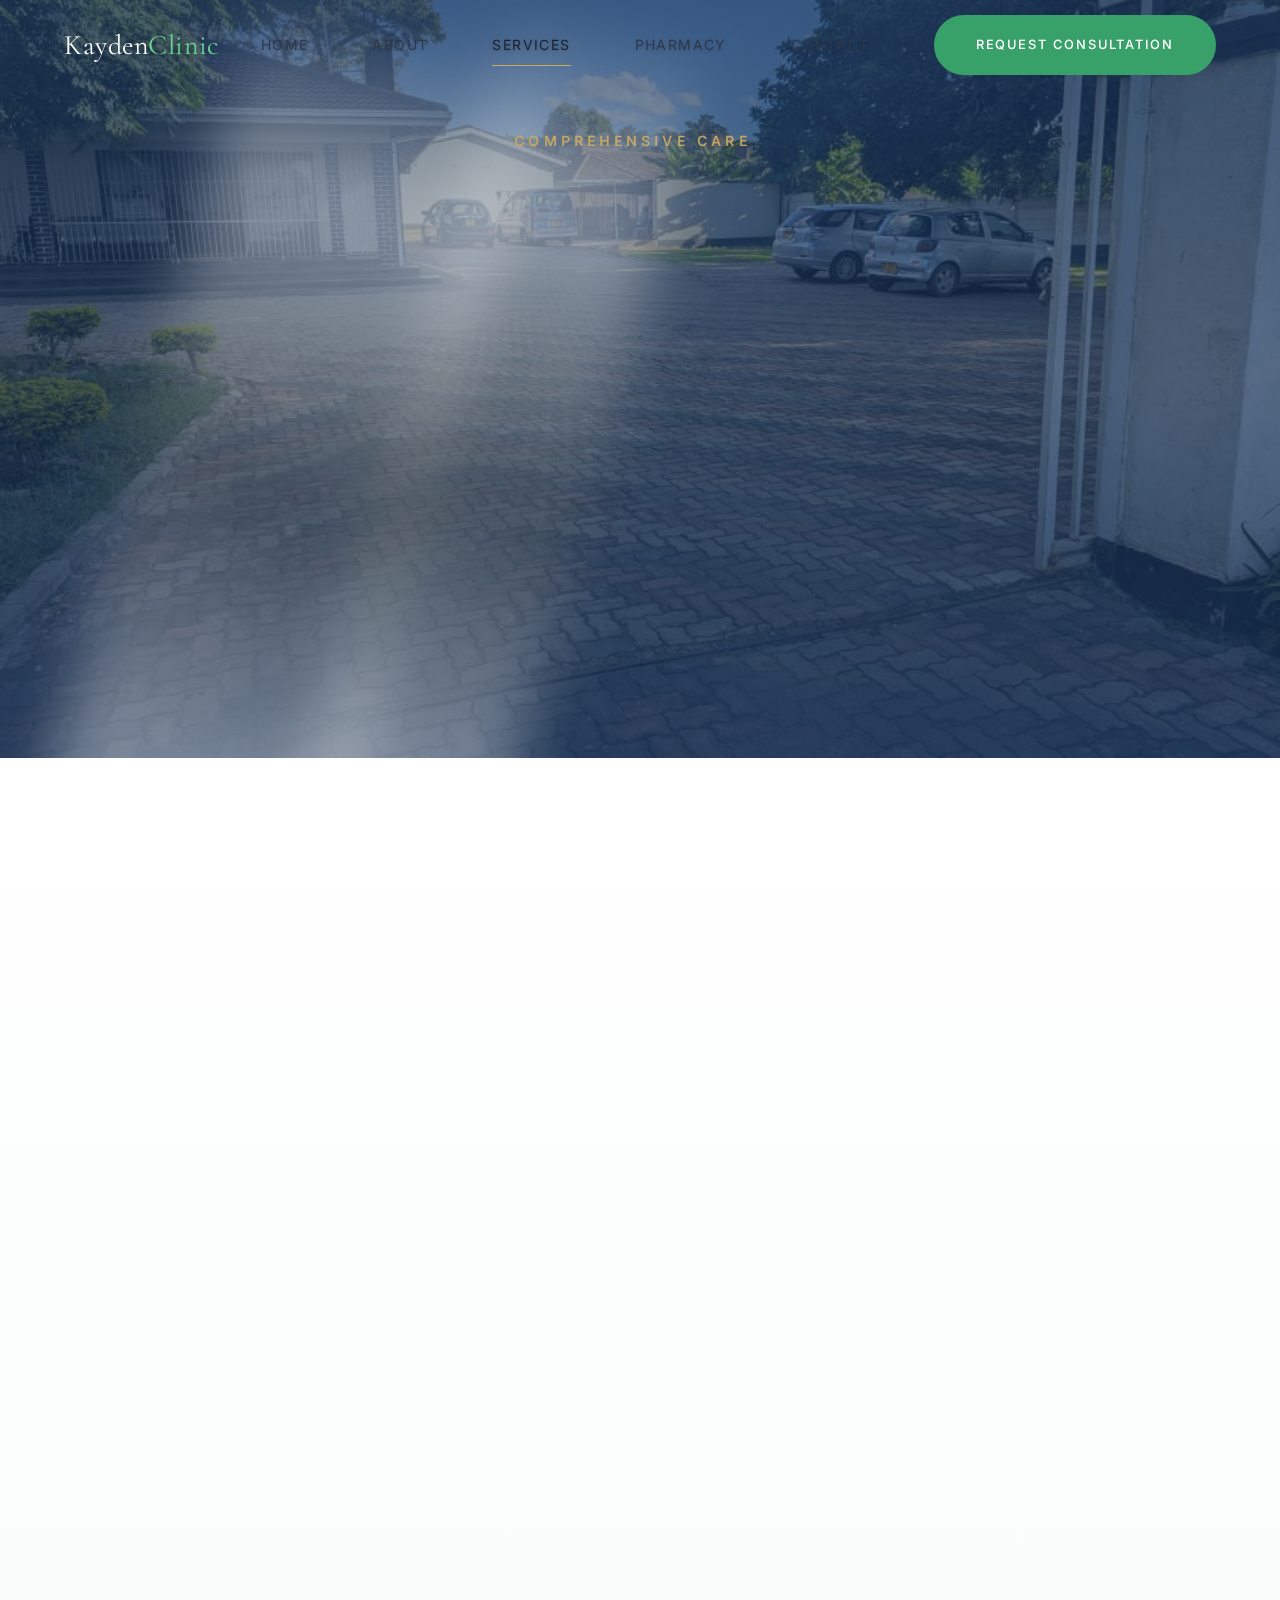
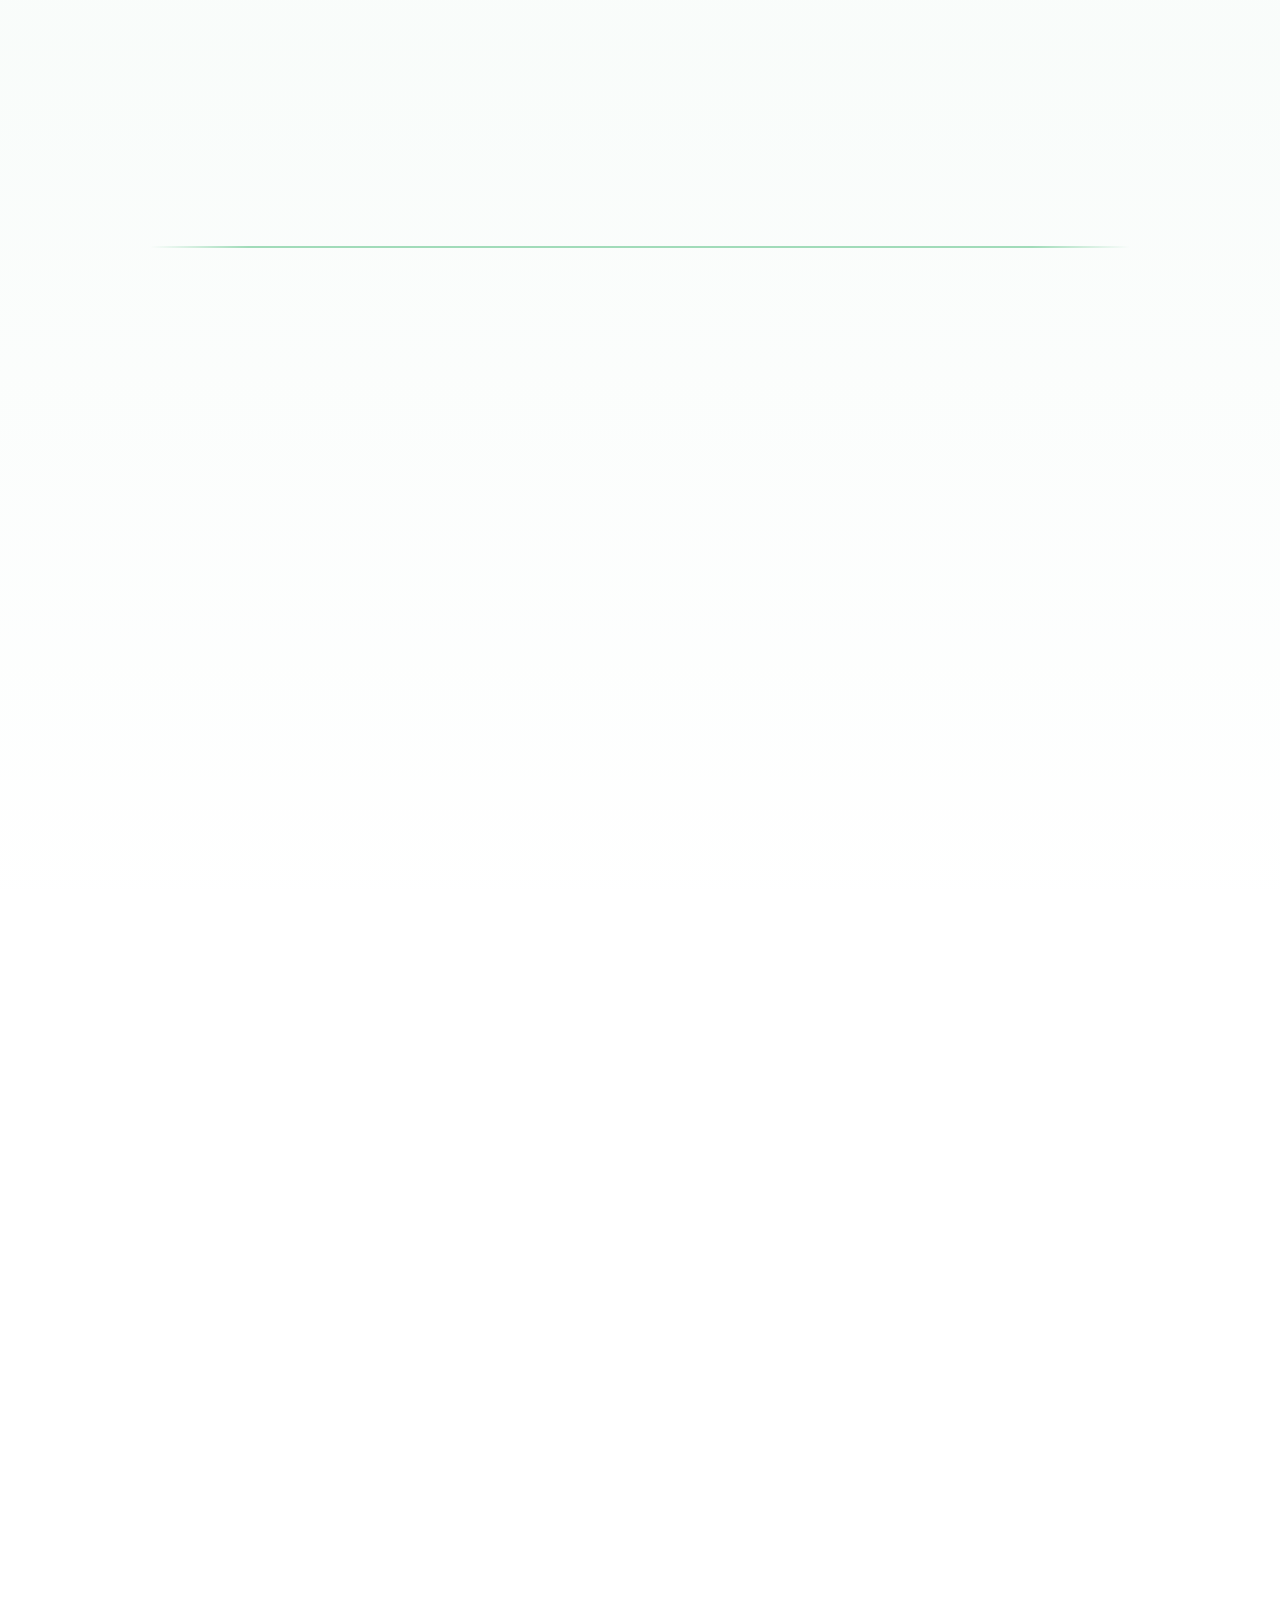
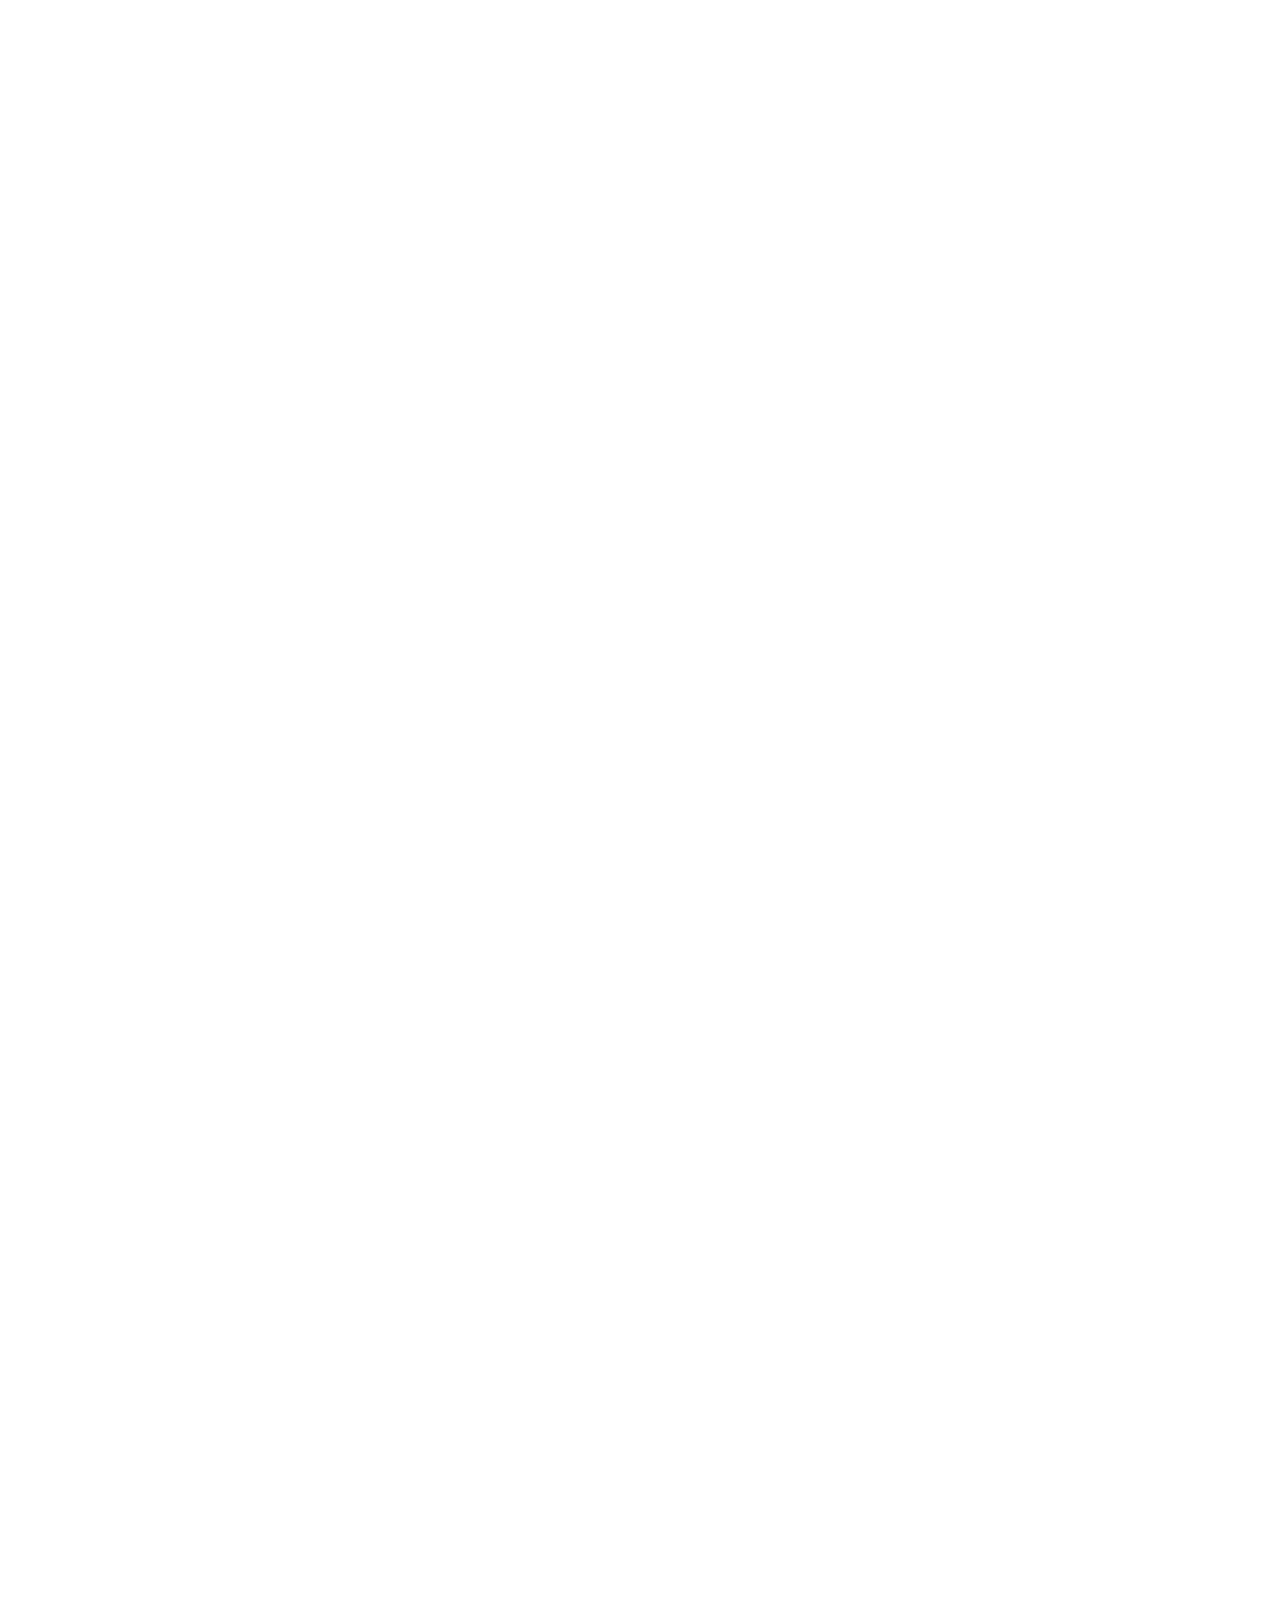
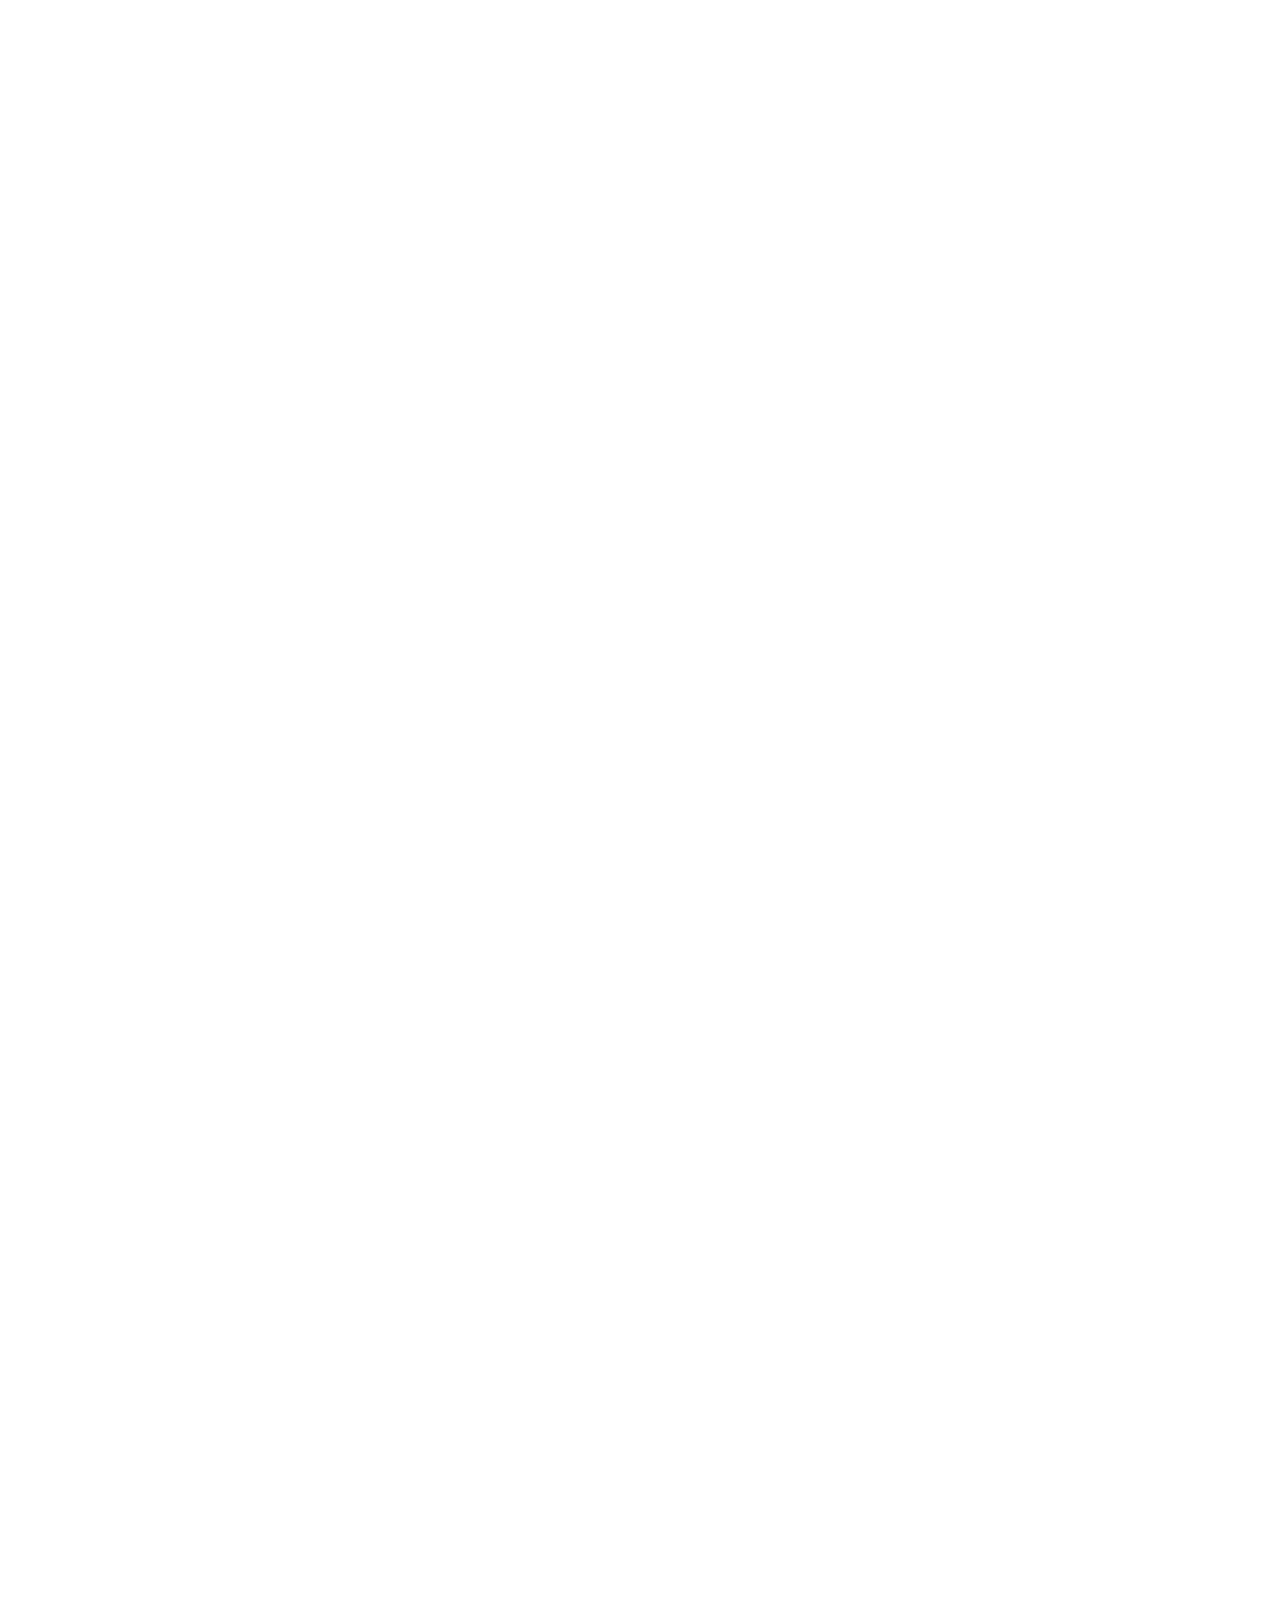
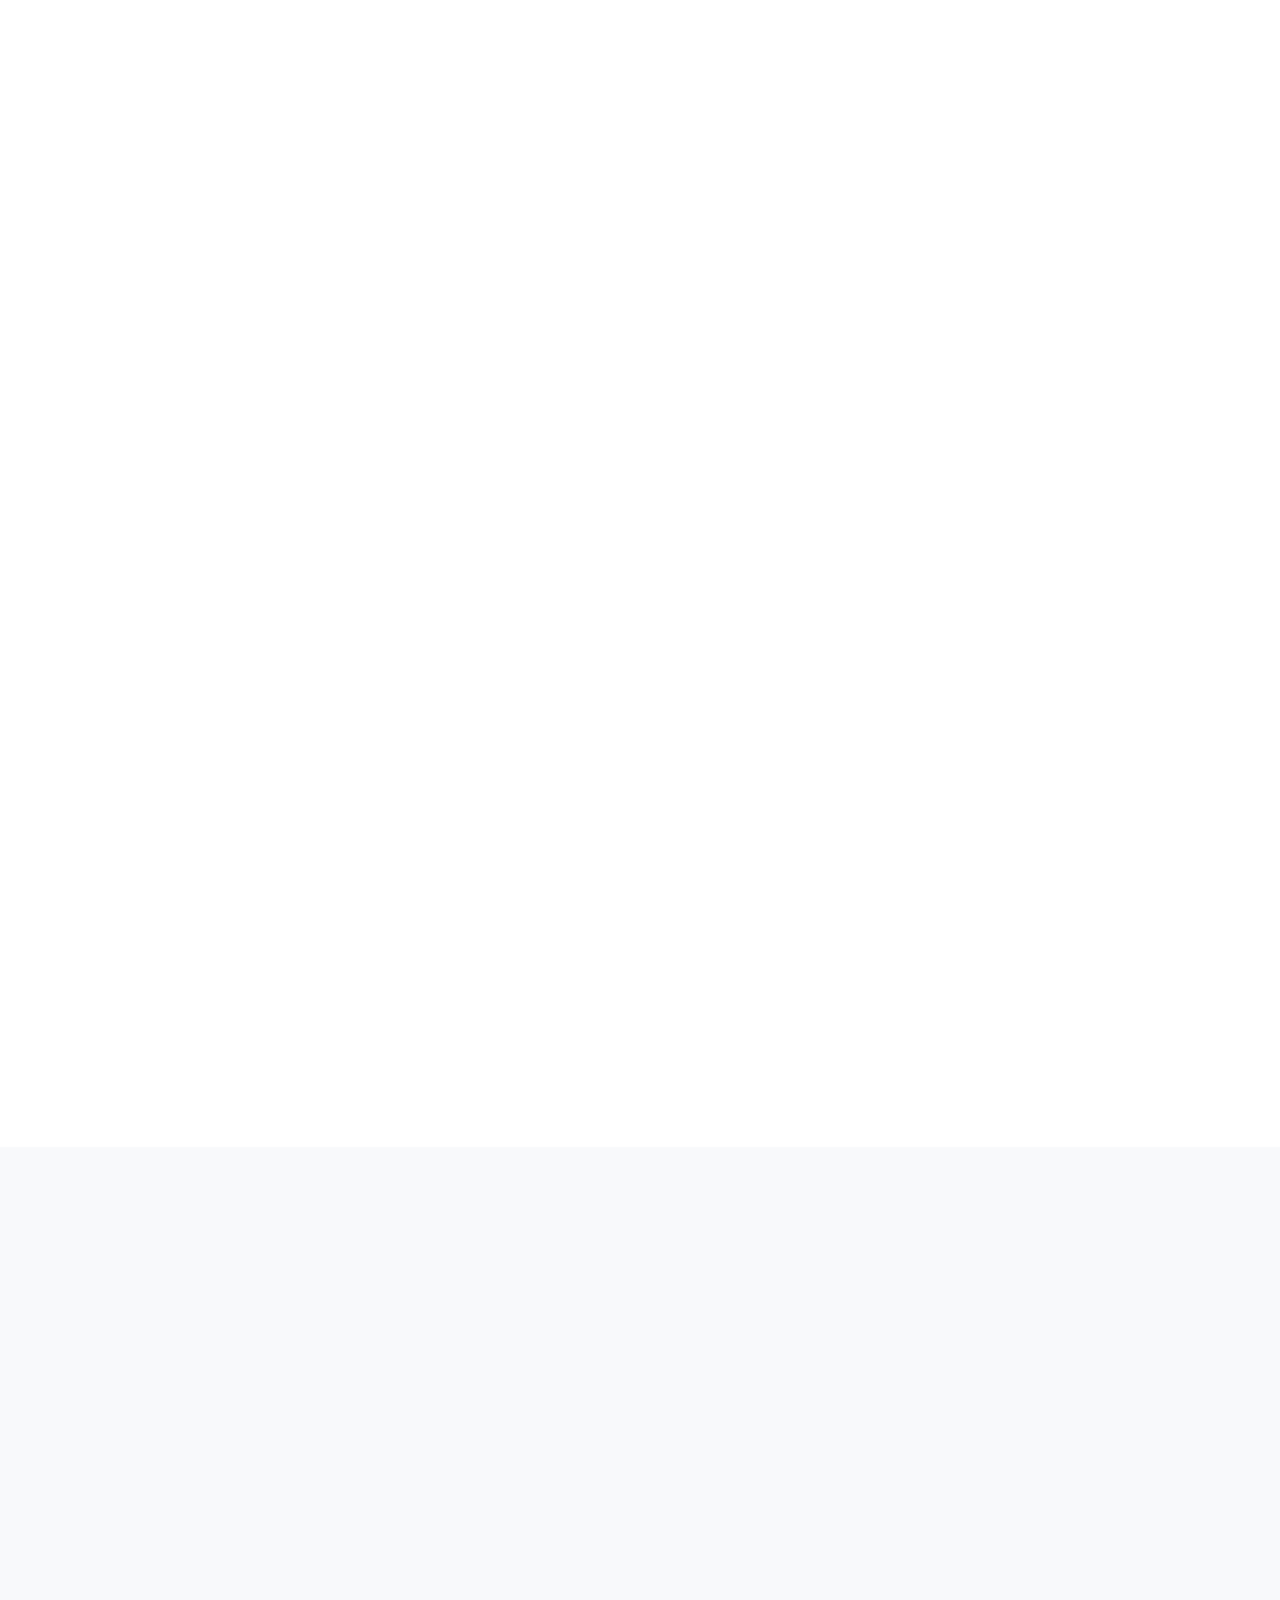
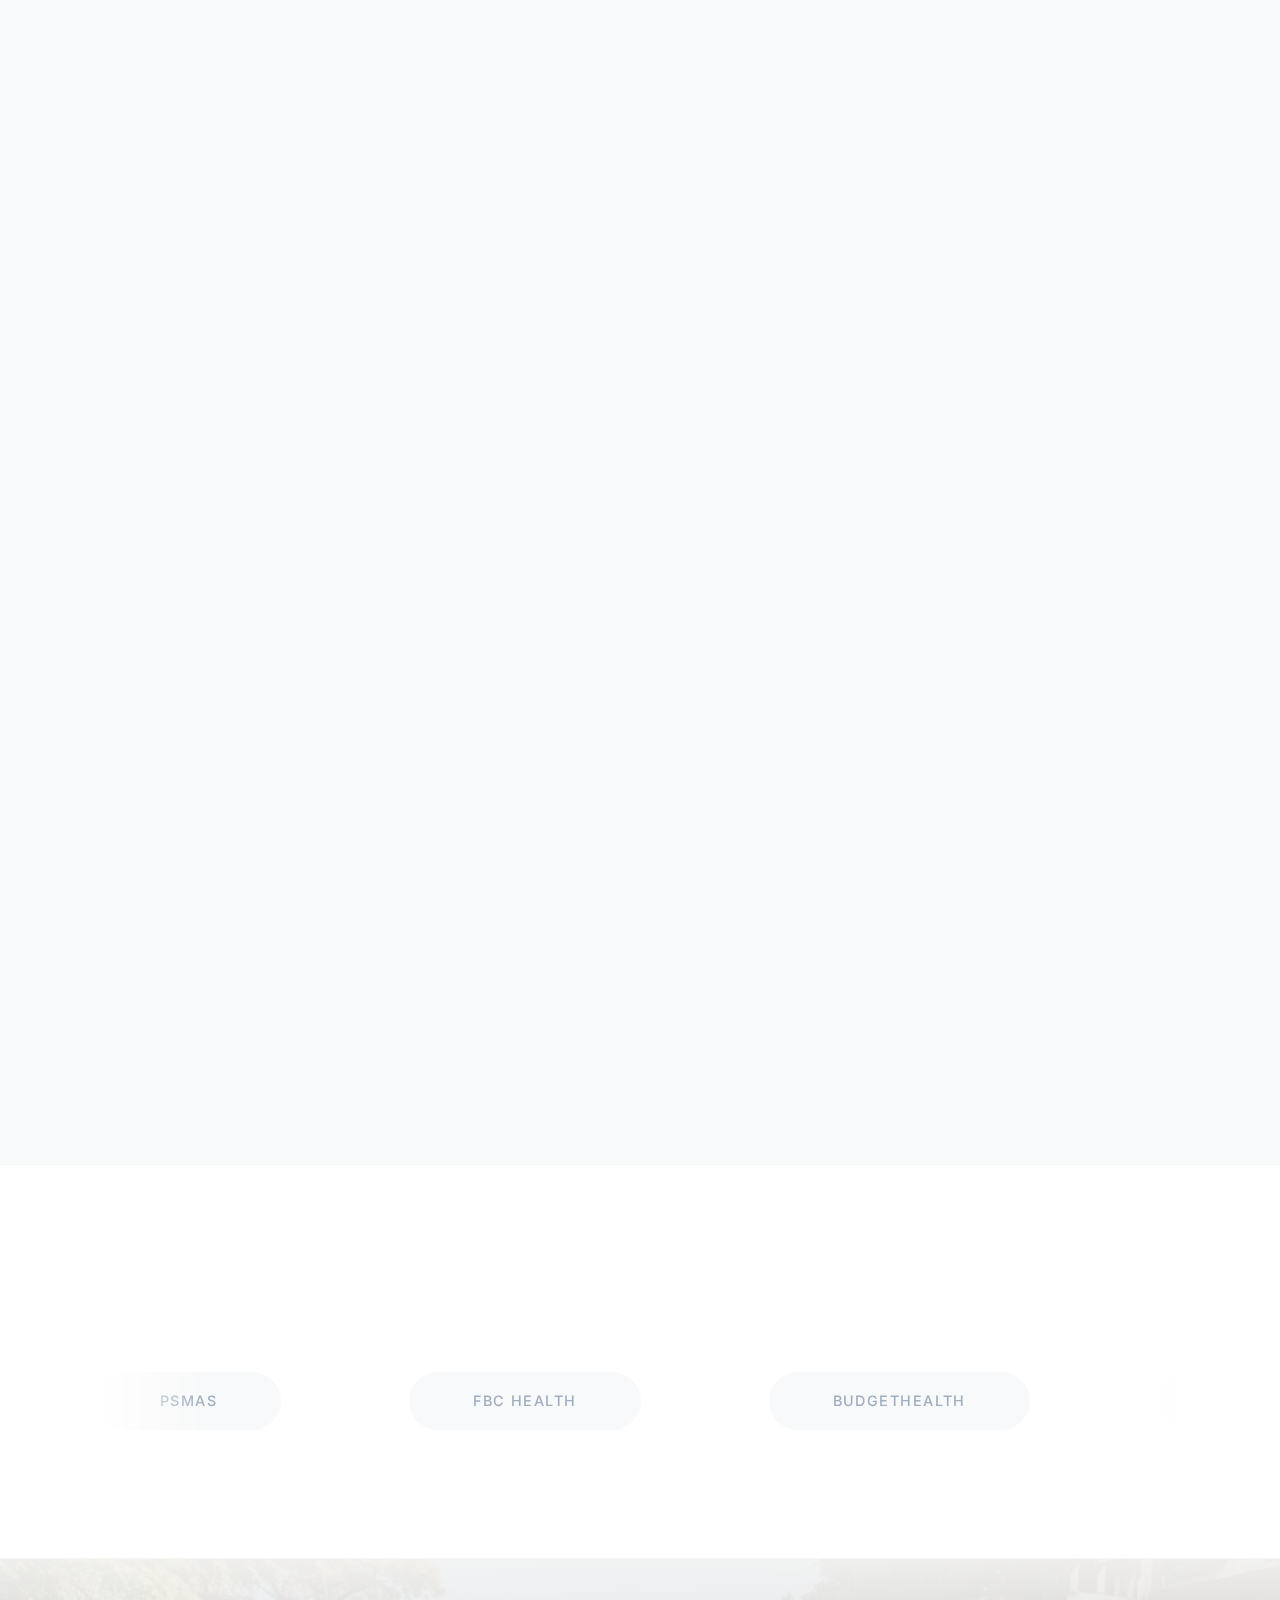
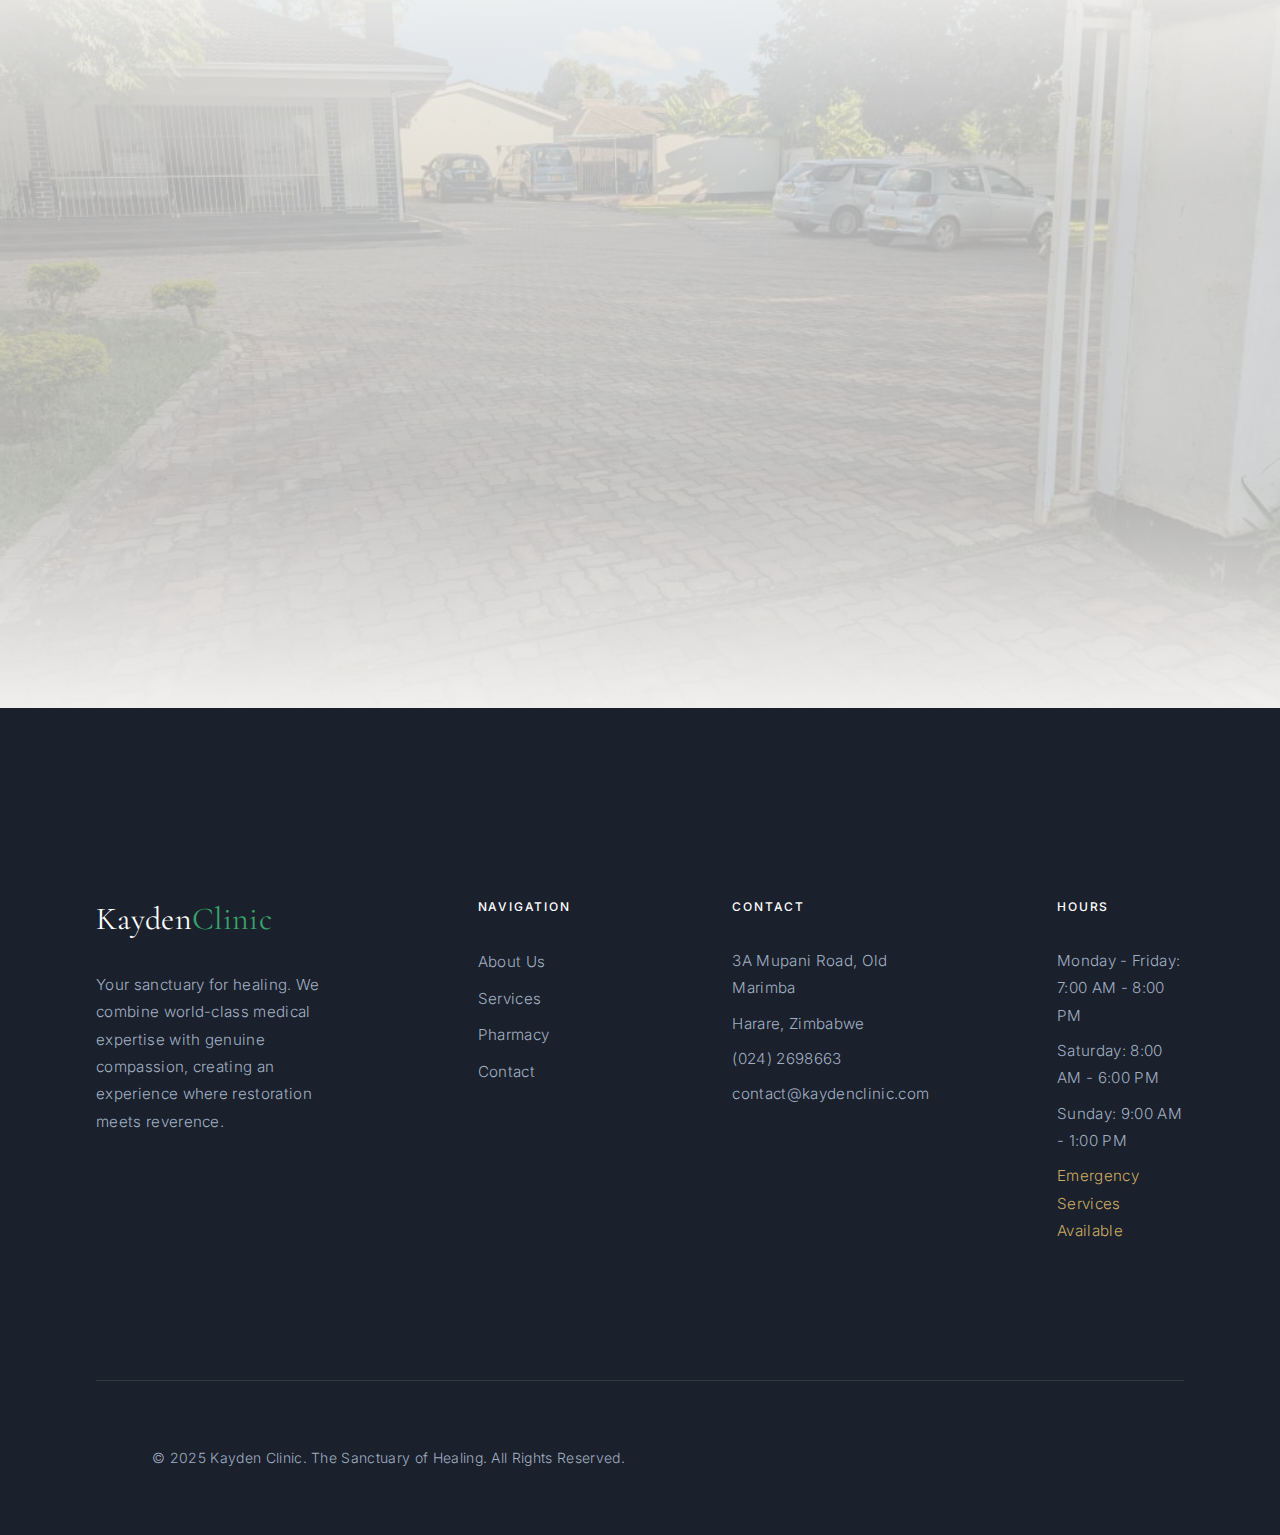
<file: services.html>
<!DOCTYPE html>
<html lang="en">

<head>
    <meta charset="UTF-8">
    <meta http-equiv="Content-Security-Policy" content="upgrade-insecure-requests">
    <meta name="viewport" content="width=device-width, initial-scale=1.0">
    <title>Our Services | Kayden Clinic - The Sanctuary of Healing</title>
    <meta name="description"
        content="Explore the comprehensive medical services at Kayden Clinic - from general consultations to advanced diagnostics, chronic care management, and specialized treatments.">

    <!-- Preconnect for Performance -->
    <link rel="preconnect" href="https://fonts.googleapis.com">
    <link rel="preconnect" href="https://fonts.gstatic.com" crossorigin>

    <!-- Fonts -->
    <link
        href="https://fonts.googleapis.com/css2?family=Cormorant+Garamond:ital,wght@0,300;0,400;0,500;0,600;1,300;1,400&family=Inter:wght@300;400;500;600&display=swap"
        rel="stylesheet">

    <!-- Sanctuary CSS -->
    <link rel="stylesheet" href="css/sanctuary.css">

    <!-- Favicon -->
    <link rel="icon" href="images/icon-shield-plus.svg" type="image/svg+xml">
</head>

<body>

    <!-- Ethereal Header -->
    <header class="header-sanctuary">
        <div class="header-inner">
            <a href="index.html" class="logo-sanctuary">Kayden<span>Clinic</span></a>
            <nav class="nav-sanctuary">
                <a href="index.html" class="nav-link">Home</a>
                <a href="about.html" class="nav-link">About</a>
                <a href="services.html" class="nav-link active">Services</a>
                <a href="pharmacy.html" class="nav-link">Pharmacy</a>
                <a href="contact.html" class="nav-link">Contact</a>
                <a href="appointments.html" class="btn-divine btn-divine-primary">Request Consultation</a>
            </nav>
            <button class="nav-toggle-sanctuary" aria-label="Open navigation menu" aria-expanded="false">
                <span></span>
                <span></span>
                <span></span>
            </button>
        </div>
    </header>

    <main>
        <!-- Hero Section -->
        <section class="hero-sanctuary" style="min-height: 60vh;">
            <div class="organic-texture"></div>
            <div class="light-rays">
                <div class="light-ray"></div>
                <div class="light-ray"></div>
            </div>
            <div class="hero-content-sanctuary">
                <p class="hero-tagline">Comprehensive Care</p>
                <h1 class="hero-headline">
                    Our <em>Services</em>
                </h1>
                <p class="hero-subheadline">
                    World-class medical care tailored for Zimbabwe's diverse healthcare needs,
                    from preventive care to specialized treatments.
                </p>
            </div>
        </section>

        <!-- The Healing Journey - Services Timeline -->
        <section class="journey-section">
            <div class="sanctuary-container">
                <div class="journey-header reveal-text">
                    <p class="hero-tagline text-sage">Your Path to Wellness</p>
                    <h2>The Healing Journey</h2>
                    <p class="lead-text content-narrow">
                        From your first consultation to complete restoration, we guide you through
                        every step with precision and compassion.
                    </p>
                </div>

                <div class="journey-timeline">
                    <div class="journey-stops">
                        <div class="journey-stop">
                            <div class="journey-number">01</div>
                            <h3>Consultation</h3>
                            <p>Your story begins with listening. Our specialists take time to understand your complete
                                health history.</p>
                        </div>
                        <div class="journey-stop">
                            <div class="journey-number">02</div>
                            <h3>Diagnosis</h3>
                            <p>State-of-the-art diagnostics reveal the complete picture with precision and accuracy.</p>
                        </div>
                        <div class="journey-stop">
                            <div class="journey-number">03</div>
                            <h3>Treatment</h3>
                            <p>Personalized care plans combining evidence-based medicine with compassionate care.</p>
                        </div>
                        <div class="journey-stop">
                            <div class="journey-number">04</div>
                            <h3>Restoration</h3>
                            <p>Ongoing support ensures lasting wellness and your return to vibrant health.</p>
                        </div>
                    </div>
                </div>
            </div>
        </section>

        <!-- Primary Services - Narrative Flow -->
        <section class="section-sanctuary bg-pearl">
            <div class="sanctuary-container">
                <div class="text-center mb-xl reveal-text">
                    <p class="hero-tagline text-sage">Primary Care</p>
                    <h2>Essential Services</h2>
                </div>

                <div class="services-narrative">
                    <!-- Service 1: Doctor Consultation -->
                    <div class="service-narrative-item reveal-text">
                        <div class="service-content">
                            <div class="service-number">01</div>
                            <h3>Doctor Consultation</h3>
                            <p>Comprehensive primary healthcare by qualified Zimbabwean doctors trained locally and
                                internationally. We believe in treating the whole person—taking time to understand your
                                complete health picture before developing a personalized care plan.</p>
                            <ul style="margin-top: 1.5rem; color: var(--text-secondary);">
                                <li style="margin-bottom: 0.5rem;">• Complete physical examinations</li>
                                <li style="margin-bottom: 0.5rem;">• Health risk assessments</li>
                                <li style="margin-bottom: 0.5rem;">• Preventive care guidance</li>
                                <li>• Specialist referrals when needed</li>
                            </ul>
                        </div>
                        <div class="service-visual">
                            <div class="service-icon-large">
                                <svg viewBox="0 0 64 64" fill="currentColor">
                                    <path
                                        d="M20 12c-3.3 0-6 2.7-6 6s2.7 6 6 6 6-2.7 6-6-2.7-6-6-6zm0 9c-1.7 0-3-1.3-3-3s1.3-3 3-3 3 1.3 3 3-1.3 3-3 3z" />
                                    <path
                                        d="M44 12c-3.3 0-6 2.7-6 6s2.7 6 6 6 6-2.7 6-6-2.7-6-6-6zm0 9c-1.7 0-3-1.3-3-3s1.3-3 3-3 3 1.3 3 3-1.3 3-3 3z" />
                                    <path
                                        d="M32 28c-8.8 0-16 7.2-16 16v8h4v-8c0-6.6 5.4-12 12-12s12 5.4 12 12v8h4v-8c0-8.8-7.2-16-16-16z" />
                                </svg>
                            </div>
                        </div>
                    </div>

                    <!-- Service 2: Chronic Disease Management -->
                    <div class="service-narrative-item reveal-text">
                        <div class="service-content">
                            <div class="service-number">02</div>
                            <h3>Chronic Disease Management</h3>
                            <p>Specialized ongoing care for long-term health conditions. We partner with you for the
                                entire journey, providing consistent monitoring, medication management, and adaptive
                                treatment plans.</p>
                            <ul style="margin-top: 1.5rem; color: var(--text-secondary);">
                                <li style="margin-bottom: 0.5rem;">• Diabetes management & monitoring</li>
                                <li style="margin-bottom: 0.5rem;">• Hypertension control programs</li>
                                <li style="margin-bottom: 0.5rem;">• Cardiovascular care</li>
                                <li>• Asthma & respiratory conditions</li>
                            </ul>
                        </div>
                        <div class="service-visual">
                            <div class="service-icon-large">
                                <svg viewBox="0 0 64 64" fill="currentColor">
                                    <path
                                        d="M32 58C32 58 8 36.8 8 18.5C8 10.5 14.5 4 22.5 4C26.5 4 30.2 5.8 32 8.8C33.8 5.8 37.5 4 41.5 4C49.5 4 56 10.5 56 18.5C56 36.8 32 58 32 58Z"
                                        fill="currentColor" opacity="0.2" />
                                    <polyline points="16 28 22 18 28 32 36 12 42 22 48 22" stroke="currentColor"
                                        stroke-width="2.5" fill="none" stroke-linecap="round" stroke-linejoin="round" />
                                </svg>
                            </div>
                        </div>
                    </div>

                    <!-- Service 3: Medical Examination -->
                    <div class="service-narrative-item reveal-text">
                        <div class="service-content">
                            <div class="service-number">03</div>
                            <h3>Medical Examination</h3>
                            <p>Full body checkups and certified medical examinations for employment, insurance, travel,
                                or personal health assurance. Our thorough assessments provide complete peace of mind.
                            </p>
                            <ul style="margin-top: 1.5rem; color: var(--text-secondary);">
                                <li style="margin-bottom: 0.5rem;">• Pre-employment medicals</li>
                                <li style="margin-bottom: 0.5rem;">• Insurance examinations</li>
                                <li style="margin-bottom: 0.5rem;">• Travel health certificates</li>
                                <li>• Executive health screenings</li>
                            </ul>
                        </div>
                        <div class="service-visual">
                            <div class="service-icon-large">
                                <svg viewBox="0 0 64 64" fill="currentColor">
                                    <rect x="14" y="8" width="36" height="48" rx="2" fill="none" stroke="currentColor"
                                        stroke-width="2.5" />
                                    <circle cx="32" cy="16" r="3" fill="currentColor" />
                                    <line x1="22" y1="26" x2="42" y2="26" stroke="currentColor" stroke-width="2.5"
                                        stroke-linecap="round" />
                                    <line x1="22" y1="36" x2="42" y2="36" stroke="currentColor" stroke-width="2.5"
                                        stroke-linecap="round" />
                                    <path d="M38 42l4 4 8-8" stroke="currentColor" stroke-width="2.5" fill="none"
                                        stroke-linecap="round" stroke-linejoin="round" />
                                </svg>
                            </div>
                        </div>
                    </div>
                </div>
            </div>
        </section>

        <!-- Advanced Diagnostics Section with Image -->
        <section class="section-sanctuary">
            <div class="sanctuary-container">
                <div class="about-content-grid reveal-text">
                    <div>
                        <p class="hero-tagline text-sage mb-md">Precision Medicine</p>
                        <h2 style="margin-bottom: 2rem;">Advanced Diagnostics</h2>
                        <p class="lead-text" style="margin-bottom: 2rem;">
                            State-of-the-art imaging and laboratory services form the foundation for
                            accurate diagnosis and effective treatment.
                        </p>
                        <p style="color: var(--text-secondary); line-height: 2; margin-bottom: 2rem;">
                            Our modern diagnostic facilities include digital X-ray technology, CT scanning,
                            ultrasound imaging, electrocardiography (ECG), and a comprehensive laboratory
                            for bloodwork and testing.
                        </p>
                        <ul style="color: var(--text-secondary); margin-bottom: 2rem;">
                            <li style="margin-bottom: 0.75rem; display: flex; align-items: center; gap: 0.75rem;">
                                <span style="color: var(--liquid-gold);">✓</span> Digital X-Ray Imaging
                            </li>
                            <li style="margin-bottom: 0.75rem; display: flex; align-items: center; gap: 0.75rem;">
                                <span style="color: var(--liquid-gold);">✓</span> CT Scans & MRI
                            </li>
                            <li style="margin-bottom: 0.75rem; display: flex; align-items: center; gap: 0.75rem;">
                                <span style="color: var(--liquid-gold);">✓</span> Ultrasound Examinations
                            </li>
                            <li style="margin-bottom: 0.75rem; display: flex; align-items: center; gap: 0.75rem;">
                                <span style="color: var(--liquid-gold);">✓</span> Comprehensive Lab Testing
                            </li>
                        </ul>
                        <a href="appointments.html" class="btn-divine btn-divine-primary">Book Diagnostic
                            Appointment</a>
                    </div>
                    <div class="about-image reveal-scale">
                        <img src="images/xRay.jpeg" alt="Advanced X-Ray diagnostic equipment at Kayden Clinic"
                            loading="lazy">
                    </div>
                </div>
            </div>
        </section>

        <!-- Specialized Services -->
        <section class="philosophy-section">
            <div class="sanctuary-container">
                <div class="text-center mb-xl reveal-text">
                    <p class="hero-tagline text-sage">Specialized Care</p>
                    <h2>Additional Services</h2>
                    <p class="lead-text content-narrow">
                        Comprehensive care for the whole family, from the youngest to the wisest.
                    </p>
                </div>

                <div class="philosophy-grid">
                    <div class="philosophy-card reveal-scale stagger-delay-1">
                        <div class="philosophy-icon">
                            <svg viewBox="0 0 64 64" fill="currentColor">
                                <ellipse cx="32" cy="42" rx="14" ry="18" fill="currentColor" opacity="0.2" />
                                <circle cx="32" cy="20" r="10" fill="currentColor" />
                                <path d="M32 32c-8 0-14 4-14 12 0 4 4 8 14 8s14-4 14-8c0-8-6-12-14-12z" />
                                <circle cx="26" cy="18" r="2" fill="#fff" />
                            </svg>
                        </div>
                        <h3>Baby Scaling & Pediatrics</h3>
                        <p>Pediatric growth monitoring, developmental checks, and comprehensive child healthcare.
                            Ensuring your little ones grow healthy and strong.</p>
                    </div>

                    <div class="philosophy-card reveal-scale stagger-delay-2">
                        <div class="philosophy-icon">
                            <svg viewBox="0 0 64 64" fill="currentColor">
                                <circle cx="24" cy="20" r="6" fill="currentColor" opacity="0.8" />
                                <circle cx="40" cy="20" r="6" fill="currentColor" opacity="0.6" />
                                <path d="M24 28c-6 0-10 4-10 10v4h20v-4c0-6-4-10-10-10z" fill="currentColor"
                                    opacity="0.8" />
                                <path d="M40 28c-6 0-10 4-10 10v4h20v-4c0-6-4-10-10-10z" fill="currentColor"
                                    opacity="0.6" />
                                <circle cx="32" cy="38" r="4" fill="currentColor" />
                            </svg>
                        </div>
                        <h3>Family Planning</h3>
                        <p>Confidential counseling and services for contraception and reproductive health planning for
                            individuals and couples.</p>
                    </div>

                    <div class="philosophy-card reveal-scale stagger-delay-3">
                        <div class="philosophy-icon">
                            <svg viewBox="0 0 64 64" fill="currentColor">
                                <rect x="20" y="12" width="24" height="40" rx="3" fill="none" stroke="currentColor"
                                    stroke-width="2.5" />
                                <circle cx="32" cy="28" r="8" fill="currentColor" opacity="0.2" />
                                <circle cx="28" cy="26" r="2.5" fill="currentColor" />
                                <circle cx="36" cy="26" r="2.5" fill="currentColor" />
                                <circle cx="32" cy="32" r="2.5" fill="currentColor" />
                            </svg>
                        </div>
                        <h3>Full-Service Pharmacy</h3>
                        <p>Complete pharmaceutical services with prescription medications, health supplements, and
                            expert consultation.</p>
                        <a href="pharmacy.html" class="btn-divine mt-md"
                            style="margin-top: 1rem; display: inline-block;">Visit Pharmacy</a>
                    </div>
                </div>
            </div>
        </section>

        <!-- Medical Aids Partners -->
        <section class="partners-section">
            <div class="sanctuary-container">
                <div class="partners-header reveal-fade">
                    <h4>Accepted Medical Aid Partners</h4>
                </div>
                <div class="partners-marquee">
                    <div class="partners-track">
                        <span class="partner-item">PSMAS</span>
                        <span class="partner-item">FBC Health</span>
                        <span class="partner-item">BudgetHealth</span>
                        <span class="partner-item">Emerald</span>
                        <span class="partner-item">Fidelity Life</span>
                        <span class="partner-item">Cellmed Health</span>
                        <span class="partner-item">Generations Health</span>
                        <span class="partner-item">MASCA</span>
                        <span class="partner-item">Maisha</span>
                        <span class="partner-item">CIMAS</span>
                        <span class="partner-item">Alliance Health</span>
                        <span class="partner-item">First Mutual</span>
                        <span class="partner-item">EMF</span>
                        <!-- Duplicate for seamless scroll -->
                        <span class="partner-item">PSMAS</span>
                        <span class="partner-item">FBC Health</span>
                        <span class="partner-item">BudgetHealth</span>
                        <span class="partner-item">Emerald</span>
                        <span class="partner-item">Fidelity Life</span>
                        <span class="partner-item">Cellmed Health</span>
                        <span class="partner-item">Generations Health</span>
                        <span class="partner-item">MASCA</span>
                        <span class="partner-item">Maisha</span>
                        <span class="partner-item">CIMAS</span>
                        <span class="partner-item">Alliance Health</span>
                        <span class="partner-item">First Mutual</span>
                        <span class="partner-item">EMF</span>
                    </div>
                </div>
            </div>
        </section>

        <!-- CTA Section -->
        <section class="sanctum-section" style="min-height: 60vh;">
            <div class="sanctum-background">
                <img src="images/Kayden.jpeg" alt="Kayden Clinic Facility" loading="lazy">
            </div>
            <div class="sanctum-overlay"></div>
            <div class="sanctum-content reveal-scale">
                <p class="hero-tagline text-sage">Your Health Awaits</p>
                <h2>Ready to Experience Better Healthcare?</h2>
                <p class="lead-text">
                    Our team is here to provide the exceptional care you deserve.
                    Schedule your consultation today.
                </p>
                <div style="display: flex; gap: 1.5rem; justify-content: center; flex-wrap: wrap; margin-top: 3rem;">
                    <a href="appointments.html" class="btn-divine btn-divine-primary">Book an Appointment</a>
                    <a href="contact.html" class="btn-divine">Contact Us</a>
                </div>
            </div>
        </section>
    </main>

    <!-- Floating CTA Beacon -->
    <div class="cta-beacon">
        <a href="appointments.html" class="btn-divine">
            <svg width="16" height="16" viewBox="0 0 24 24" fill="none" stroke="currentColor" stroke-width="2"
                style="margin-right: 8px;">
                <path
                    d="M22 16.92v3a2 2 0 01-2.18 2 19.79 19.79 0 01-8.63-3.07 19.5 19.5 0 01-6-6 19.79 19.79 0 01-3.07-8.67A2 2 0 014.11 2h3a2 2 0 012 1.72c.127.96.361 1.903.7 2.81a2 2 0 01-.45 2.11L8.09 9.91a16 16 0 006 6l1.27-1.27a2 2 0 012.11-.45c.907.339 1.85.573 2.81.7A2 2 0 0122 16.92z" />
            </svg>
            Consult Now
        </a>
    </div>

    <!-- Sanctuary Footer -->
    <footer class="footer-sanctuary">
        <div class="sanctuary-container">
            <div class="footer-grid">
                <div class="footer-brand">
                    <h3>Kayden<span>Clinic</span></h3>
                    <p>Your sanctuary for healing. We combine world-class medical expertise with genuine compassion,
                        creating an experience where restoration meets reverence.</p>
                </div>
                <div class="footer-col">
                    <h4>Navigation</h4>
                    <ul>
                        <li><a href="about.html">About Us</a></li>
                        <li><a href="services.html">Services</a></li>
                        <li><a href="pharmacy.html">Pharmacy</a></li>
                        <li><a href="contact.html">Contact</a></li>
                    </ul>
                </div>
                <div class="footer-col">
                    <h4>Contact</h4>
                    <p>3A Mupani Road, Old Marimba</p>
                    <p>Harare, Zimbabwe</p>
                    <p><a href="tel:0242698663">(024) 2698663</a></p>
                    <p><a href="mailto:contact@kaydenclinic.com">contact@kaydenclinic.com</a></p>
                </div>
                <div class="footer-col">
                    <h4>Hours</h4>
                    <p>Monday - Friday: 7:00 AM - 8:00 PM</p>
                    <p>Saturday: 8:00 AM - 6:00 PM</p>
                    <p>Sunday: 9:00 AM - 1:00 PM</p>
                    <p style="color: var(--liquid-gold); margin-top: 0.5rem;">Emergency Services Available</p>
                </div>
            </div>
            <div class="footer-bottom">
                <p>&copy; 2025 Kayden Clinic. The Sanctuary of Healing. All Rights Reserved.</p>
            </div>
        </div>
    </footer>

    <!-- Sanctuary JavaScript -->
    <script src="js/sanctuary.js"></script>
</body>

</html>
</file>
<file: css/sanctuary.css>
/* ============================================
   KAYDEN CLINIC - THE SANCTUARY OF HEALING
   Ethereal Professionalism Design System
   ============================================ */

/* ============================================
   1. HEALING NEUTRALS COLOR PALETTE
   ============================================ */
:root {
    /* Primary Colors - Original Darker Green */
    --pearl-white: #ffffff;
    --pearl-white-pure: #ffffff;
    --primary-green: #38a169;
    --primary-green-dark: #2f855a;
    --primary-green-light: #68d391;
    --soft-sage: #38a169;
    --sage-muted: #48bb78;
    --sage-deep: #2f855a;
    --liquid-gold: #c9a962;
    --gold-shimmer: #d4b978;
    --gold-glow: rgba(201, 169, 98, 0.15);

    /* Navy Accent */
    --navy-deep: #1a365d;
    --navy-medium: #2c5282;

    /* Atmospheric Tones */
    --whisper-gray: #e8e6e3;
    --mist: #f8f9fa;
    --shadow-silk: rgba(56, 161, 105, 0.08);
    --ethereal-overlay: rgba(255, 255, 255, 0.92);

    /* Text Hierarchy - Higher Contrast */
    --text-primary: #1a202c;
    --text-secondary: #2d3748;
    --text-whisper: #718096;
    --text-light: #a0aec0;

    /* Sanctuary Gradients */
    --gradient-sanctuary: linear-gradient(180deg,
            rgba(255, 255, 255, 0) 0%,
            rgba(56, 161, 105, 0.03) 50%,
            rgba(255, 255, 255, 0) 100%);
    --gradient-healing: linear-gradient(135deg,
            rgba(56, 161, 105, 0.1) 0%,
            rgba(201, 169, 98, 0.05) 100%);
    --gradient-light-rays: linear-gradient(180deg,
            rgba(255, 255, 255, 0.9) 0%,
            rgba(248, 249, 250, 0.95) 100%);

    /* Typography */
    --font-serif: 'Cormorant Garamond', 'Georgia', serif;
    --font-sans: 'Inter', 'Helvetica Neue', sans-serif;

    /* Spacing - Generous White Space */
    --space-xs: 0.5rem;
    --space-sm: 1rem;
    --space-md: 2rem;
    --space-lg: 4rem;
    --space-xl: 8rem;
    --space-xxl: 12rem;

    /* Animation Timings */
    --breathe-duration: 4s;
    --transition-silk: 0.6s cubic-bezier(0.23, 1, 0.32, 1);
    --transition-velvet: 0.8s cubic-bezier(0.165, 0.84, 0.44, 1);

    /* Layout */
    --header-height: 90px;
    --max-width: 1400px;
    --content-width: 900px;
}

/* ============================================
   2. TYPOGRAPHY - ARCHITECTURAL ELEGANCE
   ============================================ */
@import url('https://fonts.googleapis.com/css2?family=Cormorant+Garamond:ital,wght@0,300;0,400;0,500;0,600;0,700;1,300;1,400&family=Inter:wght@300;400;500;600&display=swap');

* {
    margin: 0;
    padding: 0;
    box-sizing: border-box;
}

html {
    scroll-behavior: smooth;
    font-size: 16px;
    scroll-padding-top: var(--header-height);
}

body {
    font-family: var(--font-sans);
    font-weight: 300;
    font-size: 1rem;
    line-height: 1.8;
    color: var(--text-secondary);
    background-color: var(--pearl-white);
    -webkit-font-smoothing: antialiased;
    -moz-osx-font-smoothing: grayscale;
    letter-spacing: 0.02em;
    overflow-x: hidden;
}

/* Heading Styles - Architectural Serif */
h1,
h2,
h3,
h4,
h5,
h6 {
    font-family: var(--font-serif);
    font-weight: 400;
    color: var(--text-primary);
    line-height: 1.2;
    letter-spacing: 0.01em;
}

h1 {
    font-size: clamp(2.5rem, 6vw, 5rem);
    font-weight: 300;
    line-height: 1.1;
}

h2 {
    font-size: clamp(2rem, 4vw, 3.5rem);
    font-weight: 300;
    margin-bottom: var(--space-md);
}

h3 {
    font-size: clamp(1.5rem, 2.5vw, 2rem);
    font-weight: 400;
}

h4 {
    font-size: 1.25rem;
    font-weight: 500;
    font-family: var(--font-sans);
    letter-spacing: 0.08em;
    text-transform: uppercase;
}

p {
    margin-bottom: var(--space-sm);
    max-width: 65ch;
}

.lead-text {
    font-size: 1.25rem;
    font-weight: 300;
    line-height: 2;
    color: var(--text-secondary);
    letter-spacing: 0.03em;
}

a {
    color: var(--soft-sage);
    text-decoration: none;
    transition: color var(--transition-silk);
}

a:hover {
    color: var(--liquid-gold);
}

/* ============================================
   3. SANCTUARY LAYOUT SYSTEM
   ============================================ */
.sanctuary-container {
    width: 90%;
    max-width: var(--max-width);
    margin: 0 auto;
    padding: 0 var(--space-md);
}

.content-narrow {
    max-width: var(--content-width);
    margin: 0 auto;
}

.section-sanctuary {
    padding: var(--space-xxl) 0;
    position: relative;
}

.generous-space {
    padding: var(--space-xl) 0;
}

/* ============================================
   4. THE BREATHE ANIMATION
   ============================================ */
@keyframes breathe {

    0%,
    100% {
        transform: scale(1);
        opacity: 1;
    }

    50% {
        transform: scale(1.01);
        opacity: 0.97;
    }
}

@keyframes breathe-glow {

    0%,
    100% {
        box-shadow: 0 0 40px rgba(201, 169, 98, 0.1);
    }

    50% {
        box-shadow: 0 0 60px rgba(201, 169, 98, 0.2);
    }
}

@keyframes float-gentle {

    0%,
    100% {
        transform: translateY(0);
    }

    50% {
        transform: translateY(-10px);
    }
}

@keyframes pulse-soft {

    0%,
    100% {
        opacity: 0.6;
    }

    50% {
        opacity: 1;
    }
}

@keyframes light-ray {
    0% {
        transform: translateX(-100%) rotate(45deg);
        opacity: 0;
    }

    50% {
        opacity: 0.3;
    }

    100% {
        transform: translateX(100%) rotate(45deg);
        opacity: 0;
    }
}

.breathe {
    animation: breathe var(--breathe-duration) ease-in-out infinite;
}

.breathe-glow {
    animation: breathe-glow var(--breathe-duration) ease-in-out infinite;
}

.float-gentle {
    animation: float-gentle 6s ease-in-out infinite;
}

/* ============================================
   5. CINEMATIC HERO - WITH BACKGROUND IMAGE
   ============================================ */
.hero-sanctuary {
    position: relative;
    min-height: 100vh;
    display: flex;
    align-items: center;
    justify-content: center;
    overflow: hidden;
    background: url('../images/Kayden.jpeg') center/cover no-repeat;
    color: var(--pearl-white);
}

.hero-sanctuary::before {
    content: '';
    position: absolute;
    top: 0;
    left: 0;
    right: 0;
    bottom: 0;
    background: linear-gradient(180deg,
            rgba(26, 54, 93, 0.75) 0%,
            rgba(26, 54, 93, 0.6) 50%,
            rgba(26, 54, 93, 0.8) 100%);
    z-index: 1;
}

/* Animated Light Rays */
.light-rays {
    position: absolute;
    top: 0;
    left: 0;
    right: 0;
    bottom: 0;
    z-index: 2;
    overflow: hidden;
    pointer-events: none;
}

.light-ray {
    position: absolute;
    width: 300px;
    height: 1000px;
    background: linear-gradient(180deg,
            transparent 0%,
            rgba(255, 255, 255, 0.4) 20%,
            rgba(201, 169, 98, 0.1) 50%,
            rgba(255, 255, 255, 0.4) 80%,
            transparent 100%);
    transform: rotate(15deg);
    animation: light-ray 15s ease-in-out infinite;
    filter: blur(30px);
}

.light-ray:nth-child(1) {
    left: 10%;
    animation-delay: 0s;
}

.light-ray:nth-child(2) {
    left: 30%;
    animation-delay: 3s;
    width: 200px;
}

.light-ray:nth-child(3) {
    left: 60%;
    animation-delay: 6s;
    width: 400px;
}

.light-ray:nth-child(4) {
    left: 80%;
    animation-delay: 9s;
    width: 250px;
}

/* Organic Texture Background */
.organic-texture {
    position: absolute;
    top: 0;
    left: 0;
    right: 0;
    bottom: 0;
    background:
        url("data:image/svg+xml,%3Csvg viewBox='0 0 200 200' xmlns='http://www.w3.org/2000/svg'%3E%3Cfilter id='noise'%3E%3CfeTurbulence type='fractalNoise' baseFrequency='0.65' numOctaves='3' stitchTiles='stitch'/%3E%3C/filter%3E%3Crect width='100%25' height='100%25' filter='url(%23noise)'/%3E%3C/svg%3E");
    opacity: 0.02;
    z-index: 0;
}

.hero-content-sanctuary {
    position: relative;
    z-index: 10;
    text-align: center;
    max-width: 900px;
    padding: var(--space-xl);
}

.hero-tagline {
    font-family: var(--font-sans);
    font-size: 0.875rem;
    font-weight: 500;
    letter-spacing: 0.3em;
    text-transform: uppercase;
    color: var(--liquid-gold);
    margin-bottom: var(--space-lg);
    animation: breathe var(--breathe-duration) ease-in-out infinite;
}

.hero-headline {
    font-family: var(--font-serif);
    font-size: clamp(3rem, 8vw, 6rem);
    font-weight: 300;
    line-height: 1.05;
    color: var(--pearl-white);
    margin-bottom: var(--space-lg);
    opacity: 0;
    transform: translateY(40px);
    animation: revealUp 1.2s ease-out 0.3s forwards;
    text-shadow: 0 2px 20px rgba(0, 0, 0, 0.3);
}

.hero-headline em {
    font-style: italic;
    color: var(--primary-green-light);
}

.hero-subheadline {
    font-size: 1.25rem;
    font-weight: 300;
    color: rgba(255, 255, 255, 0.9);
    line-height: 2;
    max-width: 600px;
    margin: 0 auto var(--space-xl);
    opacity: 0;
    transform: translateY(30px);
    animation: revealUp 1s ease-out 0.6s forwards;
    text-shadow: 0 1px 10px rgba(0, 0, 0, 0.2);
}

@keyframes revealUp {
    to {
        opacity: 1;
        transform: translateY(0);
    }
}

/* ============================================
   6. ETHEREAL HEADER
   ============================================ */
.header-sanctuary {
    position: fixed;
    top: 0;
    left: 0;
    right: 0;
    height: var(--header-height);
    z-index: 1000;
    transition: all var(--transition-silk);
}

.header-sanctuary.scrolled {
    background: rgba(255, 255, 255, 0.98);
    backdrop-filter: blur(20px);
    -webkit-backdrop-filter: blur(20px);
    box-shadow: 0 2px 20px rgba(0, 0, 0, 0.1);
}

/* Logo styling - light on hero, dark when scrolled */
.header-sanctuary .logo-sanctuary {
    font-family: var(--font-serif);
    font-size: 1.75rem;
    font-weight: 400;
    color: var(--pearl-white);
    letter-spacing: 0.02em;
    transition: color var(--transition-silk);
    text-shadow: 0 1px 10px rgba(0, 0, 0, 0.2);
}

.header-sanctuary .logo-sanctuary span {
    color: var(--primary-green-light);
}

.header-sanctuary.scrolled .logo-sanctuary {
    color: var(--text-primary);
    text-shadow: none;
}

.header-sanctuary.scrolled .logo-sanctuary span {
    color: var(--primary-green);
}

.header-sanctuary .logo-sanctuary:hover {
    color: var(--primary-green-light);
}

/* Nav links - light on hero, dark when scrolled */
.header-sanctuary .nav-link {
    color: rgba(255, 255, 255, 0.9);
    text-shadow: 0 1px 5px rgba(0, 0, 0, 0.2);
}

.header-sanctuary.scrolled .nav-link {
    color: var(--text-secondary);
    text-shadow: none;
}

.header-sanctuary .nav-link:hover,
.header-sanctuary .nav-link.active {
    color: var(--pearl-white);
}

.header-sanctuary.scrolled .nav-link:hover,
.header-sanctuary.scrolled .nav-link.active {
    color: var(--text-primary);
}

.header-inner {
    display: flex;
    align-items: center;
    justify-content: space-between;
    height: 100%;
    max-width: var(--max-width);
    margin: 0 auto;
    padding: 0 var(--space-lg);
}

.logo-sanctuary {
    font-family: var(--font-serif);
    font-size: 1.75rem;
    font-weight: 400;
    color: var(--pearl-white);
    letter-spacing: 0.02em;
    transition: color var(--transition-silk);
}

.logo-sanctuary span {
    color: var(--primary-green-light);
}

.logo-sanctuary:hover {
    color: var(--primary-green-light);
}

.nav-sanctuary {
    display: flex;
    align-items: center;
    gap: var(--space-lg);
}

.nav-sanctuary .nav-link {
    font-family: var(--font-sans);
    font-size: 0.875rem;
    font-weight: 400;
    letter-spacing: 0.1em;
    text-transform: uppercase;
    color: var(--text-secondary);
    position: relative;
    padding: var(--space-xs) 0;
    transition: color var(--transition-silk);
}

.nav-sanctuary .nav-link::after {
    content: '';
    position: absolute;
    bottom: 0;
    left: 50%;
    width: 0;
    height: 1px;
    background: var(--liquid-gold);
    transition: all var(--transition-silk);
    transform: translateX(-50%);
}

.nav-sanctuary .nav-link:hover,
.nav-sanctuary .nav-link.active {
    color: var(--text-primary);
}

.nav-sanctuary .nav-link:hover::after,
.nav-sanctuary .nav-link.active::after {
    width: 100%;
}

/* Mobile Navigation */
.nav-toggle-sanctuary {
    display: none;
    flex-direction: column;
    gap: 6px;
    cursor: pointer;
    padding: 10px;
    background: none;
    border: none;
}

.nav-toggle-sanctuary span {
    width: 24px;
    height: 2px;
    background: var(--pearl-white);
    transition: all var(--transition-silk);
}

.header-sanctuary.scrolled .nav-toggle-sanctuary span {
    background: var(--text-primary);
}

/* ============================================
   7. DIVINE CTA BUTTON
   ============================================ */
.btn-divine {
    display: inline-flex;
    align-items: center;
    justify-content: center;
    padding: 1rem 2.5rem;
    font-family: var(--font-sans);
    font-size: 0.8rem;
    font-weight: 500;
    letter-spacing: 0.15em;
    text-transform: uppercase;
    color: var(--pearl-white);
    background: transparent;
    border: 2px solid var(--pearl-white);
    border-radius: 50px;
    cursor: pointer;
    position: relative;
    overflow: hidden;
    transition: all var(--transition-silk);
}

.btn-divine::before {
    content: '';
    position: absolute;
    top: 0;
    left: -100%;
    width: 100%;
    height: 100%;
    background: linear-gradient(90deg, transparent, rgba(255, 255, 255, 0.2), transparent);
    transition: left var(--transition-velvet);
}

.btn-divine:hover {
    background: var(--pearl-white);
    color: var(--navy-deep);
    border-color: var(--pearl-white);
    transform: translateY(-2px);
    box-shadow: 0 20px 40px rgba(0, 0, 0, 0.2);
}

.btn-divine:hover::before {
    left: 100%;
}

.btn-divine-primary {
    background: var(--primary-green);
    border-color: var(--primary-green);
    color: var(--pearl-white-pure);
}

.btn-divine-primary:hover {
    background: var(--primary-green-dark);
    border-color: var(--primary-green-dark);
    color: var(--pearl-white-pure);
}

/* Floating CTA Beacon */
.cta-beacon {
    position: fixed;
    bottom: var(--space-lg);
    right: var(--space-lg);
    z-index: 999;
    animation: breathe-glow var(--breathe-duration) ease-in-out infinite,
        float-gentle 6s ease-in-out infinite;
}

.cta-beacon .btn-divine {
    padding: 1.25rem 2rem;
    background: var(--primary-green);
    border-color: var(--primary-green);
    color: var(--pearl-white);
    box-shadow: 0 10px 40px rgba(56, 161, 105, 0.3);
}

.cta-beacon .btn-divine:hover {
    background: var(--primary-green-dark);
    border-color: var(--primary-green-dark);
}

/* Hero variants for different pages */
.hero-sanctuary.about-hero-sanctuary {
    background: url('../images/Services.jpeg') center/cover no-repeat;
}

.hero-sanctuary.pharmacy-hero {
    background: url('../images/Pharmacy.jpeg') center/cover no-repeat;
}

/* Text visibility helper for sections outside hero */
.text-sage {
    color: var(--primary-green) !important;
}

.bg-pearl .lead-text,
.bg-pearl p {
    color: var(--text-secondary);
}

.bg-pearl h2,
.bg-pearl h3 {
    color: var(--text-primary);
}

/* ============================================
   8. SCROLL-TRIGGERED TEXT REVEAL
   ============================================ */
.reveal-text {
    opacity: 0;
    transform: translateY(60px);
    transition: all 1s cubic-bezier(0.23, 1, 0.32, 1);
}

.reveal-text.visible {
    opacity: 1;
    transform: translateY(0);
}

.reveal-fade {
    opacity: 0;
    transition: opacity 1.2s ease-out;
}

.reveal-fade.visible {
    opacity: 1;
}

.reveal-scale {
    opacity: 0;
    transform: scale(0.95);
    transition: all 1s cubic-bezier(0.23, 1, 0.32, 1);
}

.reveal-scale.visible {
    opacity: 1;
    transform: scale(1);
}

.stagger-delay-1 {
    transition-delay: 0.1s;
}

.stagger-delay-2 {
    transition-delay: 0.2s;
}

.stagger-delay-3 {
    transition-delay: 0.3s;
}

.stagger-delay-4 {
    transition-delay: 0.4s;
}

.stagger-delay-5 {
    transition-delay: 0.5s;
}

/* ============================================
   9. THE JOURNEY - HORIZONTAL PARALLAX TIMELINE
   ============================================ */
.journey-section {
    padding: var(--space-xxl) 0;
    background: var(--gradient-sanctuary);
    position: relative;
    overflow: hidden;
}

.journey-header {
    text-align: center;
    margin-bottom: var(--space-xl);
}

.journey-header h2 {
    margin-bottom: var(--space-md);
}

.journey-timeline {
    position: relative;
    padding: var(--space-xl) 0;
}

/* Timeline Line */
.journey-timeline::before {
    content: '';
    position: absolute;
    top: 50%;
    left: 5%;
    right: 5%;
    height: 1px;
    background: linear-gradient(90deg,
            transparent,
            var(--sage-muted) 10%,
            var(--sage-muted) 90%,
            transparent);
    transform: translateY(-50%);
}

.journey-stops {
    display: flex;
    justify-content: space-around;
    align-items: flex-start;
    flex-wrap: wrap;
    gap: var(--space-lg);
    position: relative;
    z-index: 2;
}

.journey-stop {
    flex: 1;
    min-width: 280px;
    max-width: 350px;
    text-align: center;
    padding: var(--space-lg);
    background: var(--pearl-white-pure);
    border-radius: 20px;
    box-shadow: 0 20px 60px rgba(107, 143, 104, 0.08);
    transition: all var(--transition-velvet);
    position: relative;
    animation: breathe var(--breathe-duration) ease-in-out infinite;
}

.journey-stop::before {
    content: '';
    position: absolute;
    top: -20px;
    left: 50%;
    transform: translateX(-50%);
    width: 40px;
    height: 40px;
    background: var(--pearl-white-pure);
    border: 2px solid var(--liquid-gold);
    border-radius: 50%;
    display: flex;
    align-items: center;
    justify-content: center;
    box-shadow: 0 0 30px rgba(201, 169, 98, 0.2);
    animation: breathe-glow var(--breathe-duration) ease-in-out infinite;
}

.journey-stop:hover {
    transform: translateY(-10px);
    box-shadow: 0 30px 80px rgba(107, 143, 104, 0.15);
}

.journey-number {
    font-family: var(--font-serif);
    font-size: 3rem;
    font-weight: 300;
    color: var(--liquid-gold);
    line-height: 1;
    margin-bottom: var(--space-sm);
}

.journey-stop h3 {
    font-size: 1.5rem;
    margin-bottom: var(--space-sm);
    color: var(--text-primary);
}

.journey-stop p {
    color: var(--text-secondary);
    font-size: 0.95rem;
    line-height: 1.8;
    margin: 0 auto;
}

/* ============================================
   10. SERVICES - VERTICAL NARRATIVE FLOW
   ============================================ */
.services-narrative {
    position: relative;
}

.service-narrative-item {
    display: grid;
    grid-template-columns: 1fr 1fr;
    gap: var(--space-xl);
    align-items: center;
    padding: var(--space-xxl) 0;
    border-bottom: 1px solid rgba(139, 168, 136, 0.1);
}

.service-narrative-item:nth-child(even) {
    direction: rtl;
}

.service-narrative-item:nth-child(even)>* {
    direction: ltr;
}

.service-content {
    padding: var(--space-lg);
}

.service-number {
    font-family: var(--font-serif);
    font-size: 6rem;
    font-weight: 300;
    color: rgba(139, 168, 136, 0.15);
    line-height: 1;
    margin-bottom: var(--space-sm);
}

.service-content h3 {
    font-size: 2.5rem;
    margin-bottom: var(--space-md);
}

.service-content p {
    font-size: 1.1rem;
    line-height: 2;
    color: var(--text-secondary);
}

.service-visual {
    position: relative;
    padding: var(--space-lg);
}

.service-icon-large {
    width: 200px;
    height: 200px;
    margin: 0 auto;
    background: var(--gradient-healing);
    border-radius: 50%;
    display: flex;
    align-items: center;
    justify-content: center;
    box-shadow: 0 30px 60px rgba(139, 168, 136, 0.15);
    transition: all var(--transition-velvet);
    animation: breathe var(--breathe-duration) ease-in-out infinite;
}

.service-icon-large svg {
    width: 80px;
    height: 80px;
    color: var(--soft-sage);
}

.service-narrative-item:hover .service-icon-large {
    transform: scale(1.05);
    box-shadow: 0 40px 80px rgba(139, 168, 136, 0.2);
}

/* ============================================
   11. THE SANCTUM - IMMERSIVE GALLERY
   ============================================ */
.sanctum-section {
    position: relative;
    min-height: 100vh;
    display: flex;
    align-items: center;
    justify-content: center;
    overflow: hidden;
}

.sanctum-background {
    position: absolute;
    top: 0;
    left: 0;
    right: 0;
    bottom: 0;
    z-index: 1;
}

.sanctum-background img {
    width: 100%;
    height: 100%;
    object-fit: cover;
    filter: brightness(0.7);
}

.sanctum-overlay {
    position: absolute;
    top: 0;
    left: 0;
    right: 0;
    bottom: 0;
    background: linear-gradient(180deg,
            rgba(250, 249, 247, 0.95) 0%,
            rgba(250, 249, 247, 0.7) 30%,
            rgba(250, 249, 247, 0.7) 70%,
            rgba(250, 249, 247, 0.95) 100%);
    z-index: 2;
}

.sanctum-content {
    position: relative;
    z-index: 10;
    text-align: center;
    max-width: 800px;
    padding: var(--space-xl);
}

.sanctum-content h2 {
    font-size: clamp(2.5rem, 5vw, 4rem);
    margin-bottom: var(--space-lg);
}

/* ============================================
   12. PHILOSOPHY SECTION
   ============================================ */
.philosophy-section {
    background: var(--mist);
    padding: var(--space-xxl) 0;
}

.philosophy-grid {
    display: grid;
    grid-template-columns: repeat(3, 1fr);
    gap: var(--space-lg);
}

.philosophy-card {
    text-align: center;
    padding: var(--space-xl);
    background: var(--pearl-white-pure);
    border-radius: 20px;
    box-shadow: 0 20px 60px rgba(107, 143, 104, 0.06);
    transition: all var(--transition-velvet);
    animation: breathe var(--breathe-duration) ease-in-out infinite;
}

.philosophy-card:hover {
    transform: translateY(-10px);
    box-shadow: 0 30px 80px rgba(107, 143, 104, 0.12);
}

.philosophy-icon {
    width: 100px;
    height: 100px;
    margin: 0 auto var(--space-lg);
    background: var(--gradient-healing);
    border-radius: 50%;
    display: flex;
    align-items: center;
    justify-content: center;
    animation: breathe-glow var(--breathe-duration) ease-in-out infinite;
}

.philosophy-icon svg {
    width: 40px;
    height: 40px;
    color: var(--soft-sage);
}

.philosophy-card h3 {
    font-size: 1.75rem;
    margin-bottom: var(--space-sm);
}

.philosophy-card p {
    color: var(--text-secondary);
    margin: 0 auto;
}

/* ============================================
   13. MEDICAL AIDS - ELEGANT MARQUEE
   ============================================ */
.partners-section {
    padding: var(--space-xl) 0;
    background: var(--pearl-white-pure);
    border-top: 1px solid rgba(139, 168, 136, 0.1);
    border-bottom: 1px solid rgba(139, 168, 136, 0.1);
}

.partners-header {
    text-align: center;
    margin-bottom: var(--space-lg);
}

.partners-header h4 {
    color: var(--text-whisper);
    font-size: 0.75rem;
}

.partners-marquee {
    overflow: hidden;
    position: relative;
    mask-image: linear-gradient(to right, transparent, black 10%, black 90%, transparent);
    -webkit-mask-image: linear-gradient(to right, transparent, black 10%, black 90%, transparent);
}

.partners-track {
    display: flex;
    gap: var(--space-xl);
    animation: marquee 40s linear infinite;
}

.partner-item {
    font-family: var(--font-sans);
    font-size: 0.9rem;
    font-weight: 500;
    letter-spacing: 0.1em;
    text-transform: uppercase;
    color: var(--text-light);
    white-space: nowrap;
    padding: var(--space-sm) var(--space-lg);
    background: var(--mist);
    border-radius: 50px;
    transition: all var(--transition-silk);
}

.partner-item:hover {
    color: var(--soft-sage);
    background: rgba(139, 168, 136, 0.1);
}

@keyframes marquee {
    0% {
        transform: translateX(0);
    }

    100% {
        transform: translateX(calc(-50% - var(--space-xl) / 2));
    }
}

/* ============================================
   14. SANCTUARY FOOTER
   ============================================ */
.footer-sanctuary {
    background: var(--text-primary);
    color: var(--pearl-white);
    padding: var(--space-xxl) 0 var(--space-lg);
}

.footer-grid {
    display: grid;
    grid-template-columns: 2fr 1fr 1fr 1fr;
    gap: var(--space-xl);
    margin-bottom: var(--space-xl);
}

.footer-brand h3 {
    font-family: var(--font-serif);
    font-size: 2rem;
    color: var(--pearl-white);
    margin-bottom: var(--space-md);
}

.footer-brand h3 span {
    color: var(--soft-sage);
}

.footer-brand p {
    color: var(--text-light);
    font-size: 0.95rem;
    line-height: 1.8;
    max-width: 350px;
}

.footer-col h4 {
    color: var(--pearl-white);
    font-size: 0.75rem;
    margin-bottom: var(--space-md);
    letter-spacing: 0.15em;
}

.footer-col ul {
    list-style: none;
}

.footer-col li {
    margin-bottom: var(--space-xs);
}

.footer-col a {
    color: var(--text-light);
    font-size: 0.95rem;
    transition: color var(--transition-silk);
}

.footer-col a:hover {
    color: var(--liquid-gold);
}

.footer-col p {
    color: var(--text-light);
    font-size: 0.95rem;
    margin-bottom: var(--space-xs);
}

.footer-bottom {
    text-align: center;
    padding-top: var(--space-lg);
    border-top: 1px solid rgba(139, 168, 136, 0.2);
}

.footer-bottom p {
    color: var(--text-light);
    font-size: 0.875rem;
    margin: 0;
}

/* ============================================
   15. CONSULTATION MODAL
   ============================================ */
.modal-overlay {
    position: fixed;
    top: 0;
    left: 0;
    right: 0;
    bottom: 0;
    background: rgba(45, 58, 46, 0.9);
    backdrop-filter: blur(10px);
    z-index: 2000;
    opacity: 0;
    visibility: hidden;
    transition: all var(--transition-velvet);
}

.modal-overlay.active {
    opacity: 1;
    visibility: visible;
}

.modal-sanctuary {
    position: fixed;
    top: 50%;
    left: 50%;
    transform: translate(-50%, -50%) scale(0.9);
    background: var(--pearl-white-pure);
    border-radius: 30px;
    padding: var(--space-xl);
    max-width: 600px;
    width: 90%;
    z-index: 2001;
    opacity: 0;
    visibility: hidden;
    transition: all var(--transition-velvet);
    box-shadow: 0 40px 100px rgba(0, 0, 0, 0.2);
}

.modal-overlay.active+.modal-sanctuary,
.modal-sanctuary.active {
    opacity: 1;
    visibility: visible;
    transform: translate(-50%, -50%) scale(1);
}

.modal-close {
    position: absolute;
    top: var(--space-md);
    right: var(--space-md);
    width: 40px;
    height: 40px;
    border: none;
    background: var(--mist);
    border-radius: 50%;
    cursor: pointer;
    display: flex;
    align-items: center;
    justify-content: center;
    transition: all var(--transition-silk);
}

.modal-close:hover {
    background: var(--whisper-gray);
}

.modal-header {
    text-align: center;
    margin-bottom: var(--space-lg);
}

.modal-header h3 {
    font-size: 2rem;
    margin-bottom: var(--space-xs);
}

.modal-header p {
    color: var(--text-secondary);
}

/* Form Styles */
.form-sanctuary .form-group {
    margin-bottom: var(--space-md);
}

.form-sanctuary label {
    display: block;
    font-size: 0.8rem;
    font-weight: 500;
    letter-spacing: 0.1em;
    text-transform: uppercase;
    color: var(--text-secondary);
    margin-bottom: var(--space-xs);
}

.form-sanctuary input,
.form-sanctuary select,
.form-sanctuary textarea {
    width: 100%;
    padding: 1rem 1.25rem;
    font-family: var(--font-sans);
    font-size: 1rem;
    color: var(--text-primary);
    background: var(--mist);
    border: 1px solid transparent;
    border-radius: 12px;
    transition: all var(--transition-silk);
}

.form-sanctuary input:focus,
.form-sanctuary select:focus,
.form-sanctuary textarea:focus {
    outline: none;
    border-color: var(--soft-sage);
    background: var(--pearl-white-pure);
    box-shadow: 0 0 0 4px rgba(139, 168, 136, 0.1);
}

.form-sanctuary textarea {
    min-height: 120px;
    resize: vertical;
}

.form-row {
    display: grid;
    grid-template-columns: 1fr 1fr;
    gap: var(--space-md);
}

/* ============================================
   16. CURSOR GLOW TRAIL
   ============================================ */
.cursor-glow {
    position: fixed;
    width: 300px;
    height: 300px;
    border-radius: 50%;
    background: radial-gradient(circle,
            rgba(201, 169, 98, 0.08) 0%,
            transparent 70%);
    pointer-events: none;
    z-index: 9999;
    transform: translate(-50%, -50%);
    opacity: 0;
    transition: opacity 0.3s ease;
}

.cursor-glow.active {
    opacity: 1;
}

/* ============================================
   17. PAGE TRANSITIONS - VELVET WIPE
   ============================================ */
.page-transition {
    position: fixed;
    top: 0;
    left: 0;
    right: 0;
    bottom: 0;
    background: var(--soft-sage);
    z-index: 3000;
    transform: translateX(-100%);
    transition: transform 0.8s cubic-bezier(0.86, 0, 0.07, 1);
}

.page-transition.active {
    transform: translateX(0);
}

.page-transition.exit {
    transform: translateX(100%);
}

/* ============================================
   18. CONTACT SECTION
   ============================================ */
.contact-sanctuary {
    display: grid;
    grid-template-columns: 1fr 1fr;
    gap: var(--space-xl);
    align-items: start;
}

.contact-info-card {
    background: var(--pearl-white-pure);
    border-radius: 20px;
    padding: var(--space-xl);
    box-shadow: 0 20px 60px rgba(107, 143, 104, 0.08);
}

.contact-item {
    display: flex;
    align-items: flex-start;
    gap: var(--space-md);
    padding: var(--space-md) 0;
    border-bottom: 1px solid rgba(139, 168, 136, 0.1);
}

.contact-item:last-child {
    border-bottom: none;
}

.contact-icon {
    width: 50px;
    height: 50px;
    background: var(--gradient-healing);
    border-radius: 50%;
    display: flex;
    align-items: center;
    justify-content: center;
    flex-shrink: 0;
}

.contact-icon svg {
    width: 24px;
    height: 24px;
    color: var(--soft-sage);
}

.contact-item h4 {
    font-size: 0.75rem;
    letter-spacing: 0.1em;
    color: var(--text-whisper);
    margin-bottom: 4px;
}

.contact-item p,
.contact-item a {
    font-size: 1rem;
    color: var(--text-primary);
}

.contact-map {
    border-radius: 20px;
    overflow: hidden;
    box-shadow: 0 20px 60px rgba(107, 143, 104, 0.08);
}

.contact-map iframe {
    width: 100%;
    height: 500px;
    border: none;
}

/* ============================================
   19. ABOUT PAGE SPECIFIC
   ============================================ */
.about-hero-sanctuary {
    background: linear-gradient(180deg, var(--mist) 0%, var(--pearl-white) 100%);
}

.about-content-grid {
    display: grid;
    grid-template-columns: 1fr 1fr;
    gap: var(--space-xl);
    align-items: center;
}

.about-image {
    border-radius: 20px;
    overflow: hidden;
    box-shadow: 0 30px 80px rgba(107, 143, 104, 0.15);
}

.about-image img {
    width: 100%;
    height: auto;
    display: block;
}

/* ============================================
   20. RESPONSIVE DESIGN
   ============================================ */
@media (max-width: 1200px) {
    .journey-stops {
        gap: var(--space-md);
    }

    .journey-stop {
        min-width: 250px;
    }

    .footer-grid {
        grid-template-columns: 1fr 1fr;
    }
}

@media (max-width: 992px) {
    :root {
        --space-xxl: 8rem;
    }

    .nav-sanctuary {
        position: fixed;
        top: var(--header-height);
        left: 0;
        right: 0;
        bottom: 0;
        background: var(--pearl-white);
        flex-direction: column;
        justify-content: center;
        gap: var(--space-lg);
        transform: translateX(100%);
        transition: transform var(--transition-velvet);
    }

    .nav-sanctuary.active {
        transform: translateX(0);
    }

    .nav-toggle-sanctuary {
        display: flex;
    }

    .service-narrative-item {
        grid-template-columns: 1fr;
        text-align: center;
    }

    .service-narrative-item:nth-child(even) {
        direction: ltr;
    }

    .philosophy-grid {
        grid-template-columns: 1fr;
    }

    .contact-sanctuary {
        grid-template-columns: 1fr;
    }

    .about-content-grid {
        grid-template-columns: 1fr;
    }

    .footer-grid {
        grid-template-columns: 1fr;
        text-align: center;
    }

    .footer-brand p {
        margin: 0 auto var(--space-md);
    }
}

@media (max-width: 768px) {
    :root {
        --header-height: 70px;
        --space-xxl: 6rem;
        --space-xl: 4rem;
        --space-lg: 2rem;
    }

    .hero-headline {
        font-size: clamp(2.5rem, 10vw, 4rem);
    }

    .journey-stops {
        flex-direction: column;
        align-items: center;
    }

    .journey-stop {
        max-width: 100%;
    }

    .journey-timeline::before {
        display: none;
    }

    .form-row {
        grid-template-columns: 1fr;
    }

    .cta-beacon {
        bottom: var(--space-md);
        right: var(--space-md);
    }

    .cta-beacon .btn-divine {
        padding: 1rem 1.5rem;
        font-size: 0.7rem;
    }
}

@media (max-width: 480px) {
    :root {
        --space-xxl: 4rem;
        --space-xl: 3rem;
    }

    .hero-content-sanctuary {
        padding: var(--space-lg);
    }

    .btn-divine {
        padding: 0.875rem 2rem;
        font-size: 0.75rem;
    }
}

/* ============================================
   21. UTILITY CLASSES
   ============================================ */
.text-center {
    text-align: center;
}

.text-left {
    text-align: left;
}

.text-right {
    text-align: right;
}

.text-primary {
    color: var(--text-primary);
}

.text-secondary {
    color: var(--text-secondary);
}

.text-whisper {
    color: var(--text-whisper);
}

.text-sage {
    color: var(--soft-sage);
}

.text-gold {
    color: var(--liquid-gold);
}

.bg-pearl {
    background: var(--pearl-white);
}

.bg-mist {
    background: var(--mist);
}

.bg-primary {
    background: var(--text-primary);
}

.mb-sm {
    margin-bottom: var(--space-sm);
}

.mb-md {
    margin-bottom: var(--space-md);
}

.mb-lg {
    margin-bottom: var(--space-lg);
}

.mb-xl {
    margin-bottom: var(--space-xl);
}

.mt-sm {
    margin-top: var(--space-sm);
}

.mt-md {
    margin-top: var(--space-md);
}

.mt-lg {
    margin-top: var(--space-lg);
}

.mt-xl {
    margin-top: var(--space-xl);
}

.pt-xl {
    padding-top: var(--space-xl);
}

.pb-xl {
    padding-bottom: var(--space-xl);
}

.hidden {
    display: none;
}

.visible {
    visibility: visible;
    opacity: 1;
}

/* Accessibility */
.sr-only {
    position: absolute;
    width: 1px;
    height: 1px;
    padding: 0;
    margin: -1px;
    overflow: hidden;
    clip: rect(0, 0, 0, 0);
    white-space: nowrap;
    border: 0;
}

/* Print Styles */
@media print {

    .header-sanctuary,
    .cta-beacon,
    .cursor-glow,
    .page-transition {
        display: none;
    }

    .hero-sanctuary {
        min-height: auto;
        padding: 2rem 0;
    }
}
</file>
